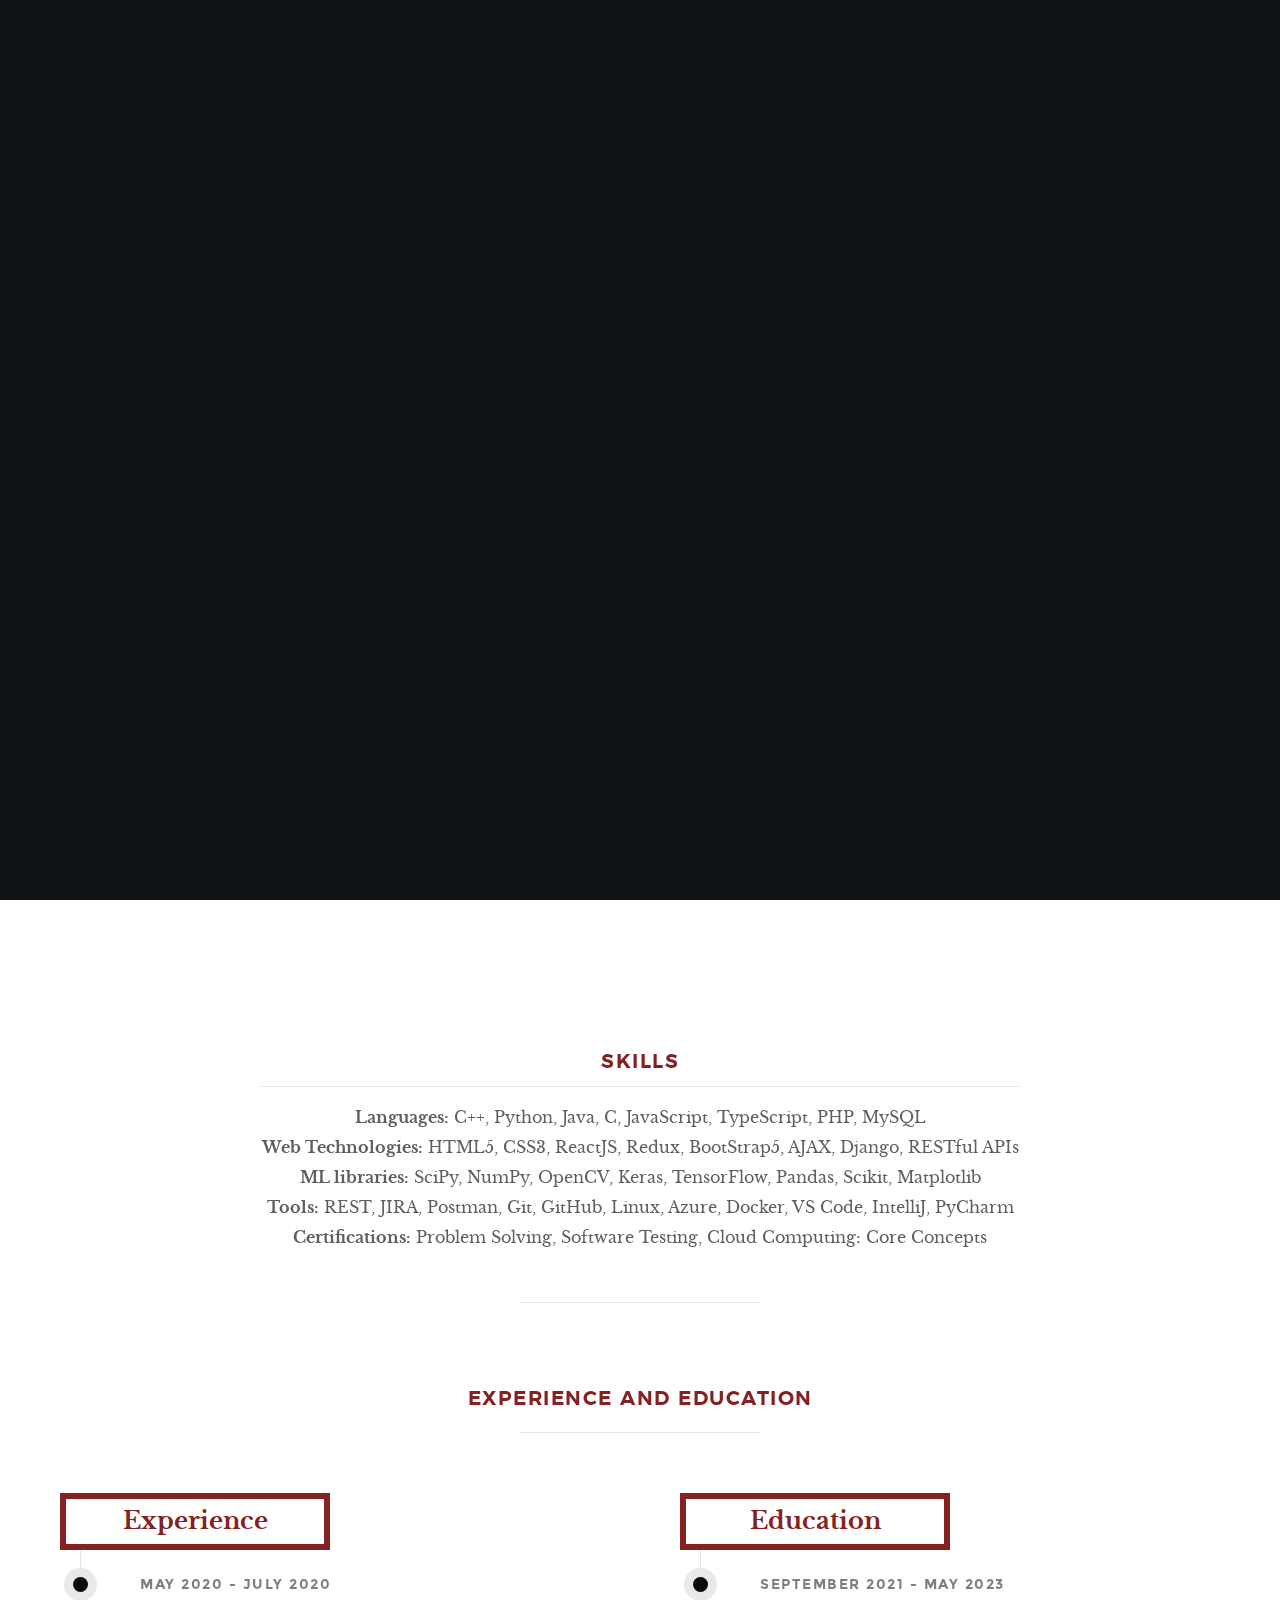
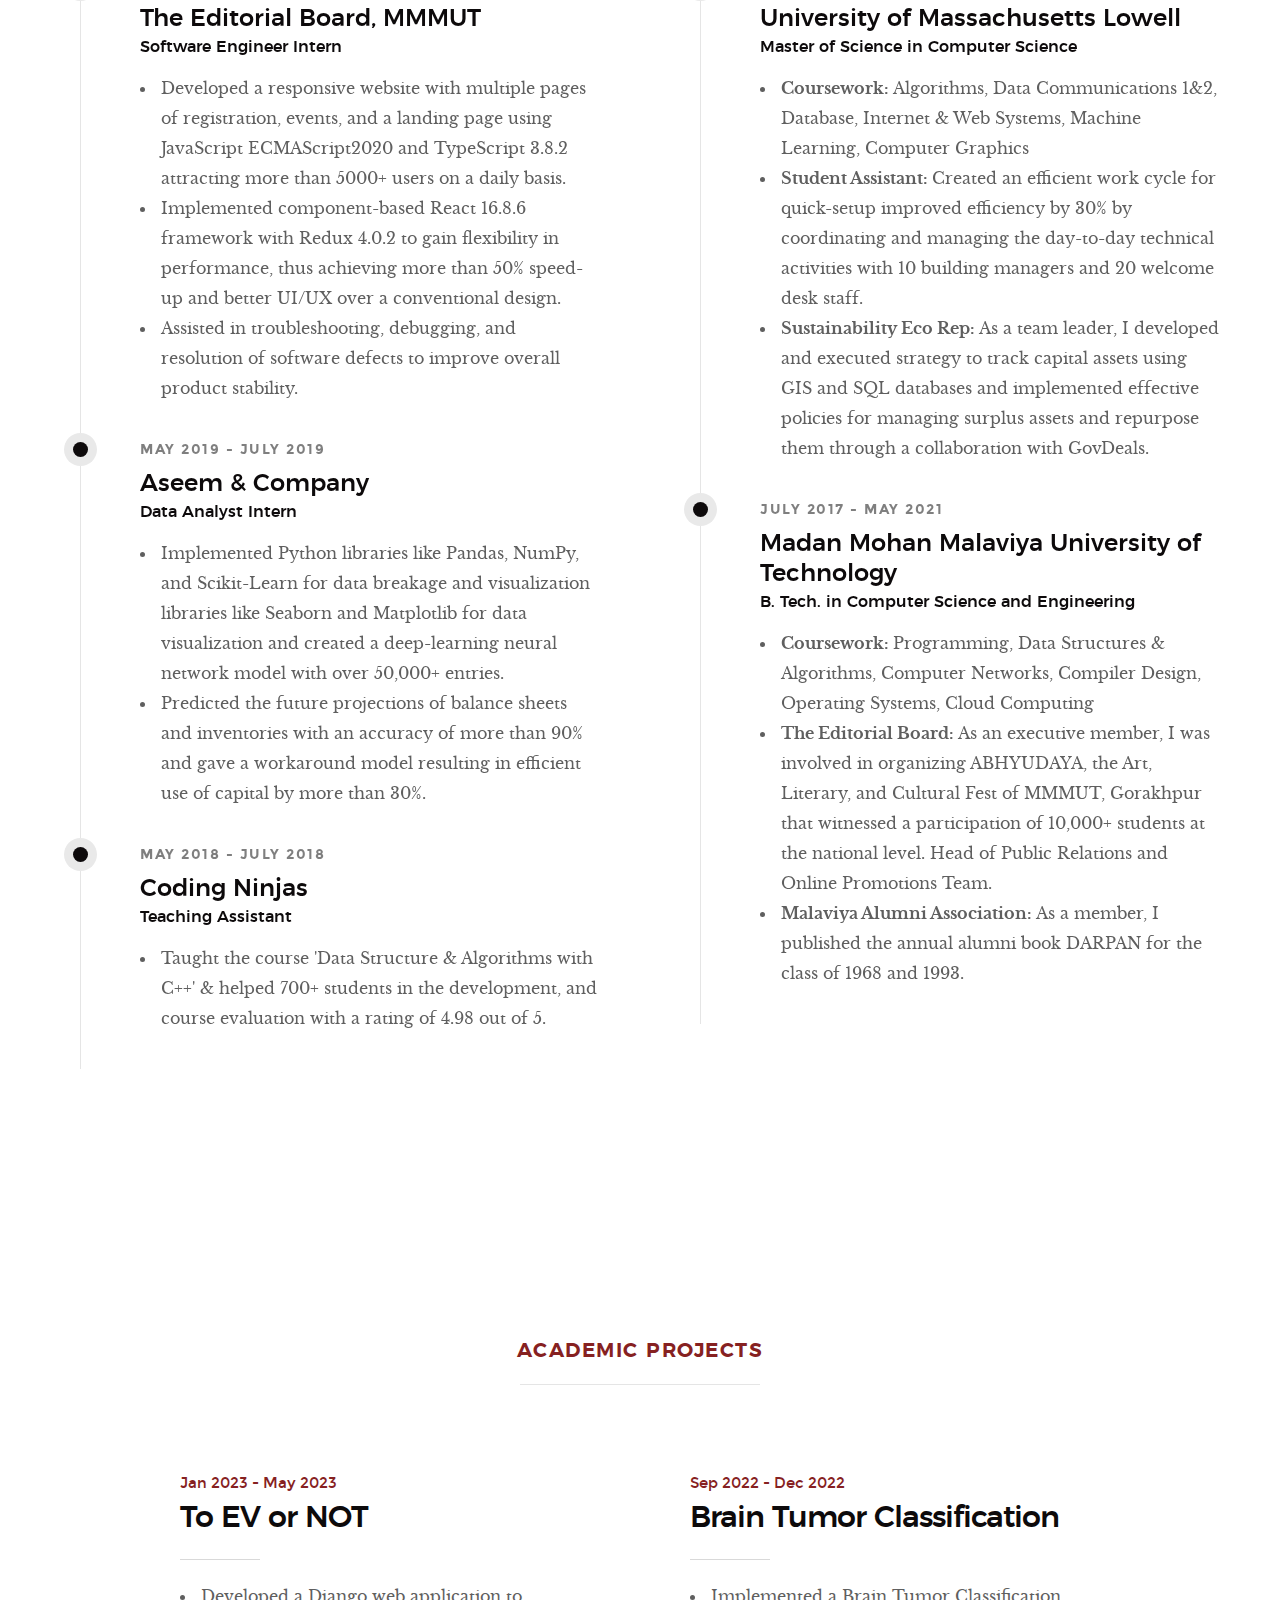
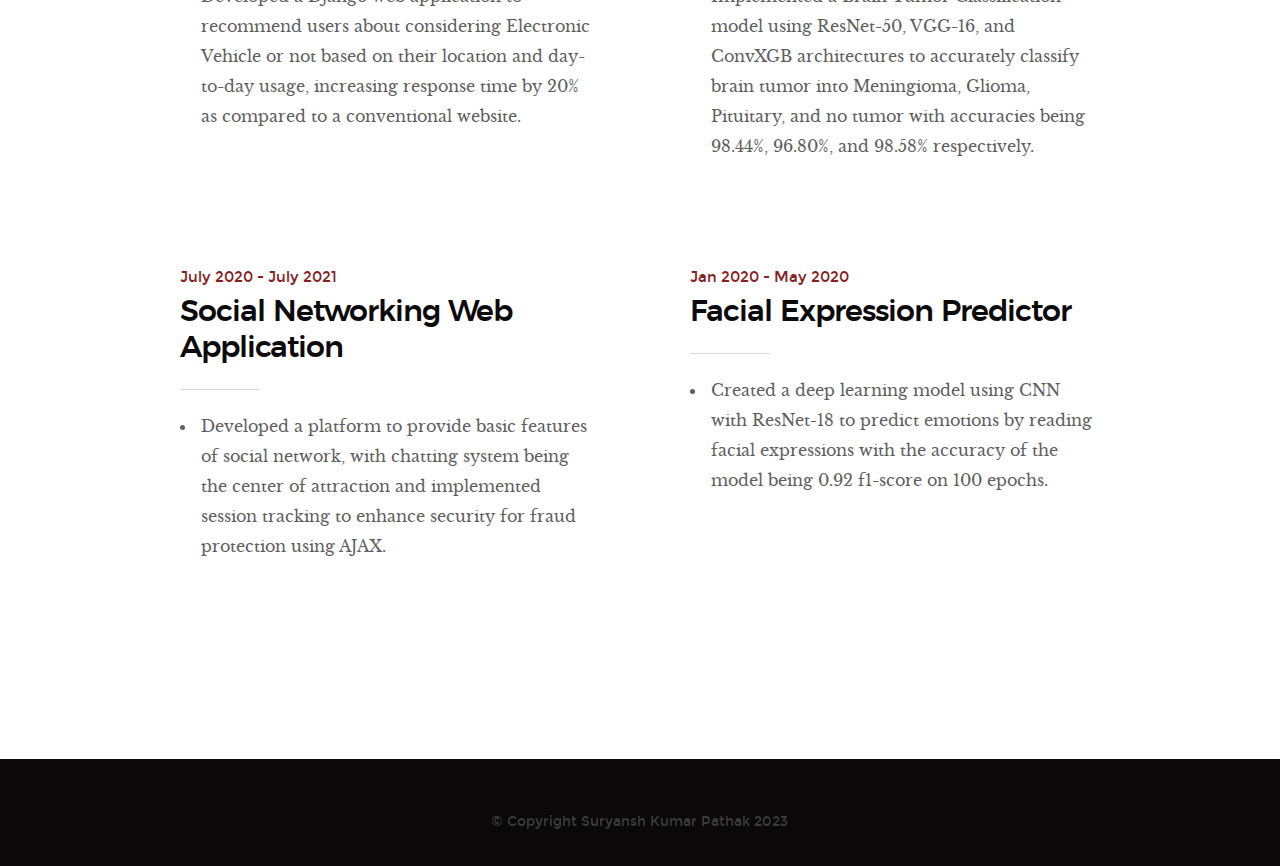
<file: index.html>
<!DOCTYPE html>
<html class="no-js" lang="en">

<head>

    <!--- basic page needs
    ================================================== -->
    <meta charset="utf-8">
    <title>Suryansh Kumar Pathak</title>
    <meta name="description" content="">
    <meta name="author" content="">
    <meta name="google-site-verification" content="PTFjpNwavmjOSQ7hCM-Xn0mtPXKOS2rVN3LHdcXjaOo">

    <!-- mobile specific metas
    ================================================== -->
    <meta name="viewport" content="width=device-width, initial-scale=1">


    <!-- social media tags
    ================================================== -->
    <meta name="title" property="og:title" content="Suryansh's Resume and Portfolio">
    <meta property="og:type" content="profile">
    <meta property="profile:first_name" content="Suryansh Kumar">
    <meta property="profile:last_name" content="Pathak">
    <meta property="profile:gender" content="male">
    <meta property="profile:username" content="suryansh2511">
    <meta name="description" property="og:description" content="Suryansh strives to be technologically savvy as well as competent in business to serve as a valuable asset between the desires of management and a development team's capabilities. His professional and academic career are evidence of his multifaceted interests and skill-sets.">
    <meta name="image" property="og:image" content="https://abhishekchopde.github.io/images/hero_a.jpg">
    <meta name="author" content="Suryansh Kumar Pathak">



    <!-- CSS
    ================================================== -->
    <link rel="stylesheet" href="css/base.css">
    <link rel="stylesheet" href="css/vendor.css">
    <link rel="stylesheet" href="css/main.css">

    <!-- script
    ================================================== -->
    <script src="js/modernizr.js"></script>
    <script src="js/pace.min.js"></script>

    <script type="text/javascript" async="" src="https://www.google-analytics.com/analytics.js"></script>
    <script async="" src="https://www.googletagmanager.com/gtag/js?id=UA-80371832-1"></script>
    <script>
      window.dataLayer = window.dataLayer || [];
      function gtag(){dataLayer.push(arguments);}
      gtag('js', new Date());

      gtag('config', 'UA-80371832-1');
    </script>

</head>

<body id="top">

    <!-- header
    ================================================== -->
    <header class="s-header sticky offset scrolling">

        <div class="header-logo">
            <a class="site-logo" href="index.html"><img src="images/IMG_2889 3.jpg" alt="Homepage"></a>
        </div>

        <nav class="header-nav-wrap">
            <ul class="header-nav">
                <li><a href="https://www.linkedin.com/in/suryansh2511" title="blog"> LinkedIn </a></li>
                <li><a href="https://www.github.com/suryansh2511" title="blog"> GitHub </a></li>
                <li><a href="https://www.leetcode.com/suryansh2511" title="blog"> Leetcode </a></li>
                <li><a href="https://drive.google.com/file/d/1zlM7pQ2OC_lp2bZFlIj3kcyyF5Jr90n7/view?usp=share_link" title="blog"> Resume </a></li>
            </ul>
        </nav>

        <a class="header-menu-toggle" href="#0"><span>Menu</span></a>

    </header> 


   <!-- home
   ================================================== -->
   <section id="home" class="s-home page-hero target-section" data-parallax="scroll" data-image-src="images/hero_a.jpg" data-natural-width=3000 data-natural-height=2000 data-position-y=center>

        <div class="overlay"></div>
        <div class="shadow-overlay"></div>

        <div class="home-content">

            <div class="row home-content__main">

                <h3>Hello There! It's me</h3>

                <h1> Suryansh Kumar Pathak </h1>
                <h3 class="subtitle"> Recent Computer Science Graduate from University of 
                    Massachusetts Lowell with a strong academic background and a hunger 
                    for knowledge and growth. Seeking opportunities to contribute my skills 
                    and enthusiasm to a dynamic and innovative organization. </h3>

                <div class="home-content__buttons">
                    <a href="#about" class="smoothscroll btn btn--stroke">
                        About Me
                    </a>
                    <a href="#blog" class="smoothscroll btn btn--stroke">
                        Latest Projects
                    </a>
                </div>

                <div class="home-content__scroll">
                    <a href="#about" class="scroll-link smoothscroll">
                        <span>Scroll Down</span>
                    </a>
                </div>

            </div>

        </div> 
    </section> <!-- end s-home -->


    <!-- about
    ================================================== -->
    <section id="about" class="s-about target-section">

        <div class="row narrow section-intro has-bottom-sep">
            <div class="col-full text-center">
                <div class="col-full text-center">
                    <h3>Skills</h3>
                </div>
                <p class="lead">
                  <hr>
                  <b>Languages:</b> C++, Python, Java, C, JavaScript, TypeScript, PHP, MySQL <br>
                  <b>Web Technologies:</b> HTML5, CSS3, ReactJS, Redux, BootStrap5, AJAX, Django, RESTful APIs  <br>
                  <b>ML libraries:</b> SciPy, NumPy, OpenCV, Keras, TensorFlow, Pandas, Scikit, Matplotlib <br>
                  <b>Tools:</b> REST, JIRA, Postman, Git, GitHub, Linux, Azure, Docker, VS Code, IntelliJ, PyCharm  <br>
                  <b>Certifications:</b> Problem Solving, Software Testing, Cloud Computing: Core Concepts 
                </p>
            </div>
        </div>

    <!-- Experience and Education
    ================================================== -->


        <div class="row about-content about-content--timeline">

            <div class="row narrow section-intro has-bottom-sep">
                <div class="col-full">
                    <br><br>
                    <h3>Experience and Education</h3>
                </div>
            </div>

            <div class="col-six tab-full left">
                <div class="timeline">

                    <div class="timeline__block timeline_year">
                        <strong>Experience</strong>
                      </div>

                    <div class="timeline__block">
                        <div class="timeline__bullet"></div>
                        <div class="timeline__header">
                            <p class="timeline__timeframe">May 2020 - July 2020</p>
                            <h3>The Editorial Board, MMMUT</h3>
                            <h5>Software Engineer Intern</h5>
                        </div>
                        <div class="timeline__desc">
<!--                            <p>-->
                            <ul>
                              <li>Developed a responsive website with multiple pages 
                                of registration, events, and a landing page using 
                                JavaScript ECMAScript2020 and TypeScript 3.8.2 attracting 
                                more than 5000+ users on a daily basis.
                              </li>
                              <li>Implemented component-based React 16.8.6 framework with Redux 4.0.2 to 
                                gain flexibility in performance, thus achieving more than 
                                50% speed-up and better UI/UX over a conventional design.
                              </li>
                              <li>Assisted in troubleshooting, debugging, and resolution of 
                                software defects to improve overall product stability.
                            </li>
                            </ul>
<!--                            </p>-->
                        </div>
                    </div> <!-- end timeline__block -->


                    

                    <div class="timeline__block">
                        <div class="timeline__bullet"></div>
                        <div class="timeline__header">
                            <p class="timeline__timeframe">May 2019 - July 2019</p>
                            <h3>Aseem & Company</h3>
                            <h5>Data Analyst Intern</h5>
                        </div>
                        <div class="timeline__desc">
<!--                            <p>-->
                            <ul>
                              <li>Implemented Python libraries like Pandas, NumPy, and Scikit-Learn for 
                                  data breakage and visualization libraries like Seaborn and Matplotlib 
                                  for data visualization and created a deep-learning neural network 
                                  model with over 50,000+ entries.
                              </li>
                              <li>Predicted the future projections of balance sheets and inventories
                                  with an accuracy of more than 90% and gave a workaround model resulting 
                                  in efficient use of capital by more than 30%.
                              </li>  
                            </ul>
<!--                            </p>-->
                        </div>
                    </div> 

                    <div class="timeline__block">
                        <div class="timeline__bullet"></div>
                        <div class="timeline__header">
                            <p class="timeline__timeframe">May 2018 - July 2018</p>
                            <h3>Coding Ninjas</h3>
                            <h5>Teaching Assistant</h5>
                        </div>
                        <div class="timeline__desc">
<!--                            <p>-->
                            <ul>
                              <li>Taught the course 'Data Structure & Algorithms with C++' & helped 
                                  700+ students in the development, and course evaluation with a rating of 4.98 
                                  out of 5.
                              </li>
                            </ul>
<!--                            </p>-->
                        </div>
                    </div> 


                </div> <!-- end timeline -->
            </div> <!-- end left -->


            <div class="col-six tab-full right">
                <div class="timeline">


                    <div class="timeline__block timeline_year">
                      <strong>Education</strong>
                    </div>

                    <div class="timeline__block">
                        <div class="timeline__bullet"></div>
                        <div class="timeline__header">
                            <p class="timeline__timeframe">September 2021 - May 2023</p>
                            <h3>University of Massachusetts Lowell</h3>
                            <h5>Master of Science in Computer Science</h5>
                        </div>
                        <div class="timeline__desc">
<!--                            <p>-->
                            <ul>
                                <li>
                                    <strong> Coursework: </strong> 
                                    Algorithms, Data Communications 1&2, Database, 
                                    Internet & Web Systems, Machine Learning, Computer Graphics
                                </li>
                                
                                <li>
                                    <strong> Student Assistant: </strong>
                                    Created an efficient work cycle for quick-setup improved efficiency 
                                    by 30% by coordinating and managing the day-to-day technical activities 
                                    with 10 building managers and 20 welcome desk staff.
                                </li>
                                
                                <li>
                                    <strong> Sustainability Eco Rep: </strong>
                                    As a team leader, I developed and executed strategy to track capital assets
                                    using GIS and SQL databases and implemented effective policies for managing 
                                    surplus assets and repurpose them through a collaboration with GovDeals.
                                </li>
                            </ul>

                        </div>
                    </div> <!-- end timeline__block -->


                    

                    <div class="timeline__block">
                        <div class="timeline__bullet"></div>
                        <div class="timeline__header">
                            <p class="timeline__timeframe">July 2017 - May 2021</p>
                            <h3>Madan Mohan Malaviya University of Technology</h3>
                            <h5>B. Tech. in Computer Science and Engineering</h5>
                        </div>
                        <div class="timeline__desc">
                            <ul>
                                <li>
                                    <strong> Coursework: </strong> 
                                    Programming, Data Structures & Algorithms, 
                                    Computer Networks, Compiler Design, 
                                    Operating Systems, Cloud Computing
                                </li>
                                
                                <li>
                                    <strong> The Editorial Board: </strong>
                                    As an executive member, I was involved in organizing ABHYUDAYA, the Art, Literary, and Cultural Fest of MMMUT, Gorakhpur 
                                    that witnessed a participation of 10,000+ students at the national level. 
                                    Head of Public Relations and Online Promotions Team. 
                                </li>

                                <li>
                                    <strong> Malaviya Alumni Association: </strong>
                                    As a member, I published the annual alumni book DARPAN for the class of 1968 and 1993.
                                </li>
                            </ul>
                        </div>
                    </div> <!-- end timeline__block -->
                </div> <!-- end timeline -->
            </div> <!-- end right -->
        </div> <!-- end about-content timeline -->
    </section> <!-- end experience section -->


    <!-- Projects
    ================================================== -->    

    <section id="blog" class="s-blog target-section">

        <div class="row narrow section-intro has-bottom-sep">
            <div class="col-full">
                <h3>Academic Projects</h3>
            </div>
        </div>

        <div class="row blog-content">
            <div class="col-full">

                <div class="blog-list block-1-2 block-tab-full">

                    <article class="col-block">

                        <div class="blog-date">
                            <a href="https://github.com/suryansh2511/5130f2022/tree/main/IWS_Project">Jan 2023 - May 2023</a>
                        </div>

                        <h2 class="h01">
                          <a>
                            To EV or NOT 
                          </a>
                        </h2>
                        <ul>
                            <li>Developed a Django web application to recommend users about considering 
                                Electronic Vehicle or not based on their location and day-to-day usage, 
                                increasing response time by 20% as compared to a conventional website.
                            </li>
                        </ul>
                    </article>

                    <article class="col-block">

                        <div class="blog-date">
                            <a href="https://github.com/ManojGowda27/Brain-Tumor-Classification">Sep 2022 - Dec 2022</a>
                        </div>

                        <h2 class="h01">
                          <a>
                            Brain Tumor Classification
                          </a>
                        </h2>
                        <ul>
                            <li>Implemented a Brain Tumor Classification model using ResNet-50, VGG-16, 
                                and ConvXGB architectures to accurately classify brain tumor into Meningioma, 
                                Glioma, Pituitary, and no tumor with accuracies being 98.44%, 96.80%, and 98.58% respectively.
                            </li>
                        </ul>
                    </article>

                    <article class="col-block">

                        <div class="blog-date">
                            <a href="https://github.com/suryansh2511/Social-Networking-Web-Application">July 2020 - July 2021</a>
                        </div>

                        <h2 class="h01">
                          <a>
                            Social Networking Web Application 
                          </a>
                        </h2>
                        <ul>
                            <li>Developed a platform to provide basic features of social network, with chatting 
                                system being the center of attraction and implemented session tracking to enhance 
                                security for fraud protection using AJAX.
                            </li>
                        </ul>
                    </article>

                    <article class="col-block">

                        <div class="blog-date">
                            <a href="https://github.com/suryansh2511/Facial-Expression-Predictor">Jan 2020 - May 2020</a>
                        </div>

                        <h2 class="h01">
                          <a>
                            Facial Expression Predictor 
                          </a>
                        </h2>
                        <ul>
                            <li>Created a deep learning model using CNN with ResNet-18 to predict 
                                emotions by reading facial expressions with the accuracy of the 
                                model being 0.92 f1-score on 100 epochs.
                            </li>
                        </ul>
                    </article>

                </div> <!-- end blog-list -->

            </div> <!-- end col-full -->
        </div> <!-- end blog-content -->

    </section> <!-- end s-blog -->


    <!-- footer
    ================================================== -->
    <footer>

        <div class="row footer-bottom">

            <div class="col-twelve">
                <div class="copyright">
                    <span>© Copyright Suryansh Kumar Pathak 2023</span>
                </div>

                <div class="go-top">
                <a class="smoothscroll" title="Back to Top" href="#top"><i class="im im-arrow-up" aria-hidden="true"></i></a>
                </div>
            </div>

        </div> <!-- end footer-bottom -->

    </footer> <!-- end footer -->


    <!-- photoswipe background
    ================================================== -->
    <div aria-hidden="true" class="pswp" role="dialog" tabindex="-1">

        <div class="pswp__bg"></div>
        <div class="pswp__scroll-wrap">

            <div class="pswp__container">
                <div class="pswp__item"></div>
                <div class="pswp__item"></div>
                <div class="pswp__item"></div>
            </div>

            <div class="pswp__ui pswp__ui--hidden">
                <div class="pswp__top-bar">
                    <div class="pswp__counter"></div><button class="pswp__button pswp__button--close" title="Close (Esc)"></button> <button class="pswp__button pswp__button--share" title=
                    "Share"></button> <button class="pswp__button pswp__button--fs" title="Toggle fullscreen"></button> <button class="pswp__button pswp__button--zoom" title=
                    "Zoom in/out"></button>
                    <div class="pswp__preloader">
                        <div class="pswp__preloader__icn">
                            <div class="pswp__preloader__cut">
                                <div class="pswp__preloader__donut"></div>
                            </div>
                        </div>
                    </div>
                </div>
                <div class="pswp__share-modal pswp__share-modal--hidden pswp__single-tap">
                    <div class="pswp__share-tooltip"></div>
                </div><button class="pswp__button pswp__button--arrow--left" title="Previous (arrow left)"></button> <button class="pswp__button pswp__button--arrow--right" title=
                "Next (arrow right)"></button>
                <div class="pswp__caption">
                    <div class="pswp__caption__center"></div>
                </div>
            </div>

        </div>

    </div><!-- end photoSwipe background -->

    <div id="preloader">
        <div id="loader"></div>
    </div>


    <!-- Java Script
    ================================================== -->
    <script src="js/jquery-3.2.1.min.js"></script>
    <script src="js/plugins.js"></script>
    <script src="js/main.js"></script>

</body>
</html>
</file>
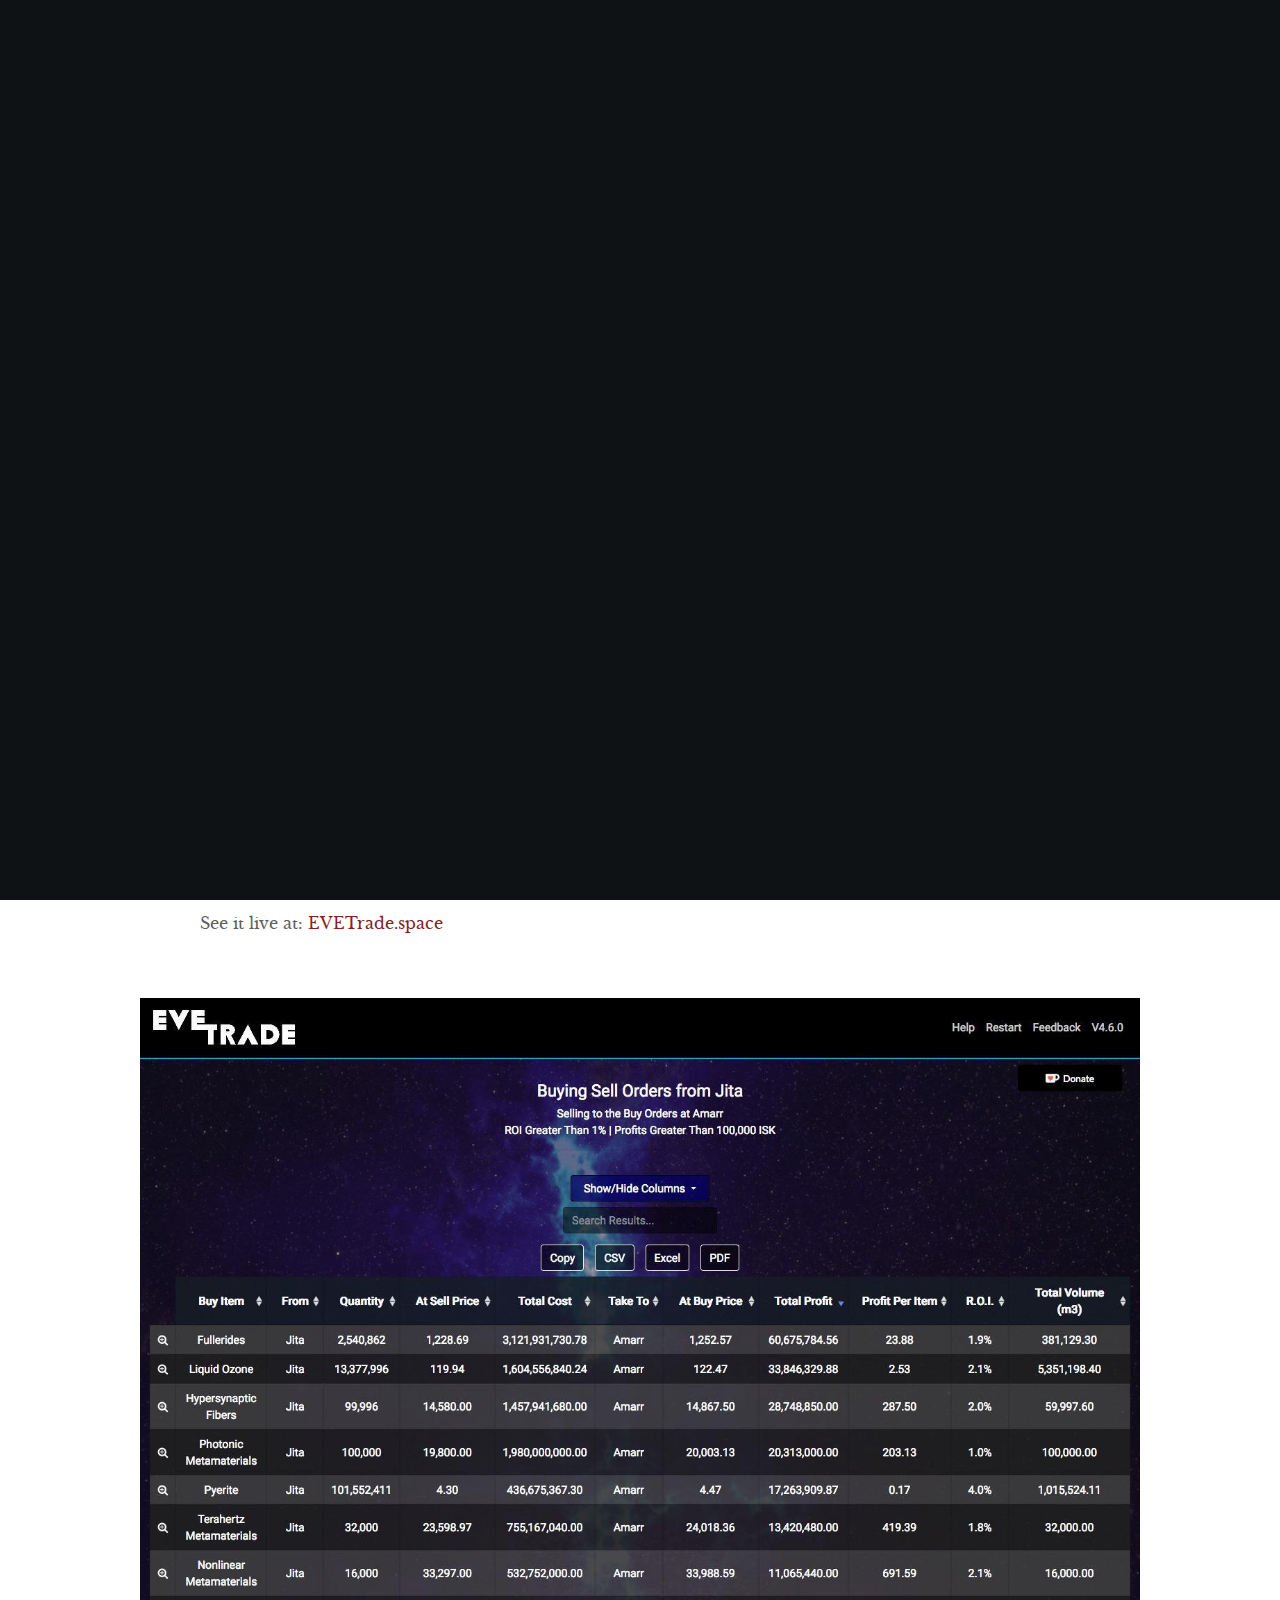
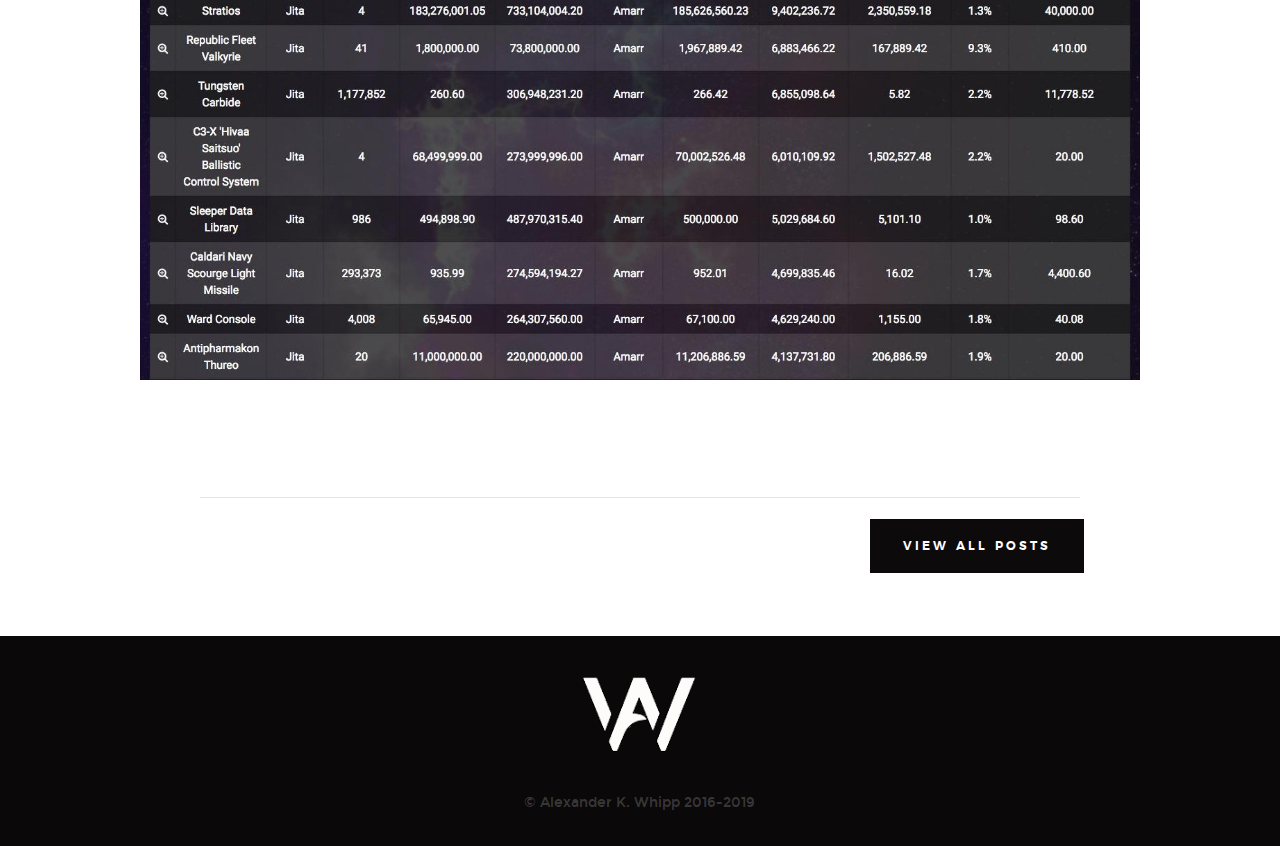
<file: blogs/evetrade-live.html>
<!DOCTYPE html>
<!--[if lt IE 9 ]><html class="no-js oldie" lang="en"> <![endif]-->
<!--[if IE 9 ]><html class="no-js oldie ie9" lang="en"> <![endif]-->
<!--[if (gte IE 9)|!(IE)]><!-->
<html class="no-js" lang="en">
<!--<![endif]-->

<head>

    <!--- basic page needs
    ================================================== -->
    <meta charset="utf-8">
    <title>EVETrade.space is Live - Alexander K. Whipp</title>
    <meta name="description" content="">
    <meta name="author" content="">

    <!-- mobile specific metas
    ================================================== -->
    <meta name="viewport" content="width=device-width, initial-scale=1">

    <!-- CSS
    ================================================== -->
    <link rel="stylesheet" href="../css/base.css">
    <link rel="stylesheet" href="../css/vendor.css">
    <link rel="stylesheet" href="../css/main.css">

    <!-- script
    ================================================== -->
    <script src="../js/modernizr.js"></script>
    <script src="../js/pace.min.js"></script>

    <!-- favicons
    ================================================== -->
    <link rel="shortcut icon" href="../images/logo.png" type="image/x-icon">
    <link rel="icon" href="../images/logo.png" type="image/x-icon">

    <script type="text/javascript" async="" src="https://www.google-analytics.com/analytics.js"></script>
    <script async="" src="https://www.googletagmanager.com/gtag/js?id=UA-80371832-1"></script>
    <script>
      window.dataLayer = window.dataLayer || [];
      function gtag(){dataLayer.push(arguments);}
      gtag('js', new Date());

      gtag('config', 'UA-80371832-1');
    </script>
</head>


<body id="top">

    <!-- header
    ================================================== -->
    <header class="s-header sticky offset scrolling">

        <div class="header-logo">
            <a class="site-logo" href="../index.html"><img src="../images/profile.png" alt="Homepage"></a>
        </div>

        <nav class="header-nav-wrap">
            <ul class="header-nav">
                <li><a href="../index.html#home" title="home">Home</a></li>
                <li><a href="../index.html#about" title="about">Experience</a></li>
                <li><a href="../index.html#testimonials" title="testimonials">Testimonials</a></li>
                <li class="current"><a href="../index.html#blog" title="blog">Projects/Blog</a></li>
            </ul>
        </nav>

        <a class="header-menu-toggle" href="#0"><span>Menu</span></a>

    </header> <!-- end s-header -->


    <article class="blog-single">

        <!-- page header/blog hero
        ================================================== -->
        <div class="page-header page-header--single page-hero" style="background-image:url(../images/blog/evetrade_thb.jpg)">

            <div class="row page-header__content narrow">
                <article class="col-full">
                    <div class="page-header__info">
                        <!-- <div class="page-header__cat">
                            <a href="#0">Branding</a><a href="#0">Design</a>
                        </div> -->
                    </div>
                    <h1 class="page-header__title">
                        <a href="#0" title="">
                            EVETrade.space is Live
                        </a>
                    </h1>
                    <ul class="page-header__meta">
                        <li class="date">January 1, 2018</li>
                        <li class="author">
                            By
                            <span>Alexander Whipp</span>
                        </li>
                    </ul>

                </article>
            </div>

        </div> <!-- end page-header -->

        <div class="row blog-content">
            <div class="col-full blog-content__main">

                <p class="lead">
                  EVE Online is one of the largest online space simulators to date.
                  It has an ever growing an live marketplace of goods that can be valued in real currency.
                  At the time of writing this $20USD = 1 million ISK (in-game currency).
                </p>

                <p>
                  It is no wonder that I have taken advantage of this thriving economy and built a tool makes use of the EVE's API.
                  This tool runs a cross-analysis on all the market items across
                  the trade hubs within the community to provide users with live suggestions
                  of purchases and sales to make a profit.<br>

                  I am happy to announce that as of writing this I have worked to stablize this hacky project
                  as it now reaches more than 30,000 people per month and pulls in over $75/mo in ad revenue.
                </p>

                <p> See it live at: <a href="https://evetrade.space" target="_blank">EVETrade.space</a></p>

                <div>
                  <img src="../images/blog/evetrade_full.jpg"/>
                </div>

                <div class="blog-content__pagenav">
                    <div class="blog-content__nav">
                        <!-- <div class="blog-content__prev">
                            <a href="#0" rel="prev">
                                <span>Previous Post</span>
                                Tips on Minimalist Design
                            </a>
                        </div>
                        <div class="blog-content__next">
                            <a href="#0" rel="next">
                                <span>Next Post</span>
                                Less Is More
                            </a>
                        </div> -->
                    </div>

                    <div class="blog-content__all">
                        <a href="../index.html#blog" class="btn btn--primary">
                            View All Posts
                        </a>
                    </div>
                </div>

            </div><!-- end blog-content__main -->
        </div> <!-- end blog-content -->

    </article>



    <!-- footer
    ================================================== -->
    <footer>
            <div class="row">
                <div class="col-full">

                    <div class="footer-logo">
                        <a class="footer-site-logo" href="#0"><img src="../images/logo.png" alt="Homepage"></a>
                    </div>

                </div>
            </div>

            <div class="row footer-bottom">

                <div class="col-twelve">
                    <div class="copyright">
                        <span>© Alexander K. Whipp 2016-2019</span>
                    </div>

                    <div class="go-top">
                    <a class="smoothscroll" title="Back to Top" href="#top"><i class="im im-arrow-up" aria-hidden="true"></i></a>
                    </div>
                </div>

            </div> <!-- end footer-bottom -->

        </footer> <!-- end footer -->


        <div id="preloader">
            <div id="loader"></div>
        </div>


        <!-- Java Script
        ================================================== -->
        <script src="../js/jquery-3.2.1.min.js"></script>
        <script src="../js/plugins.js"></script>
        <script src="../js/main.js"></script>

</body>

</html>
</file>
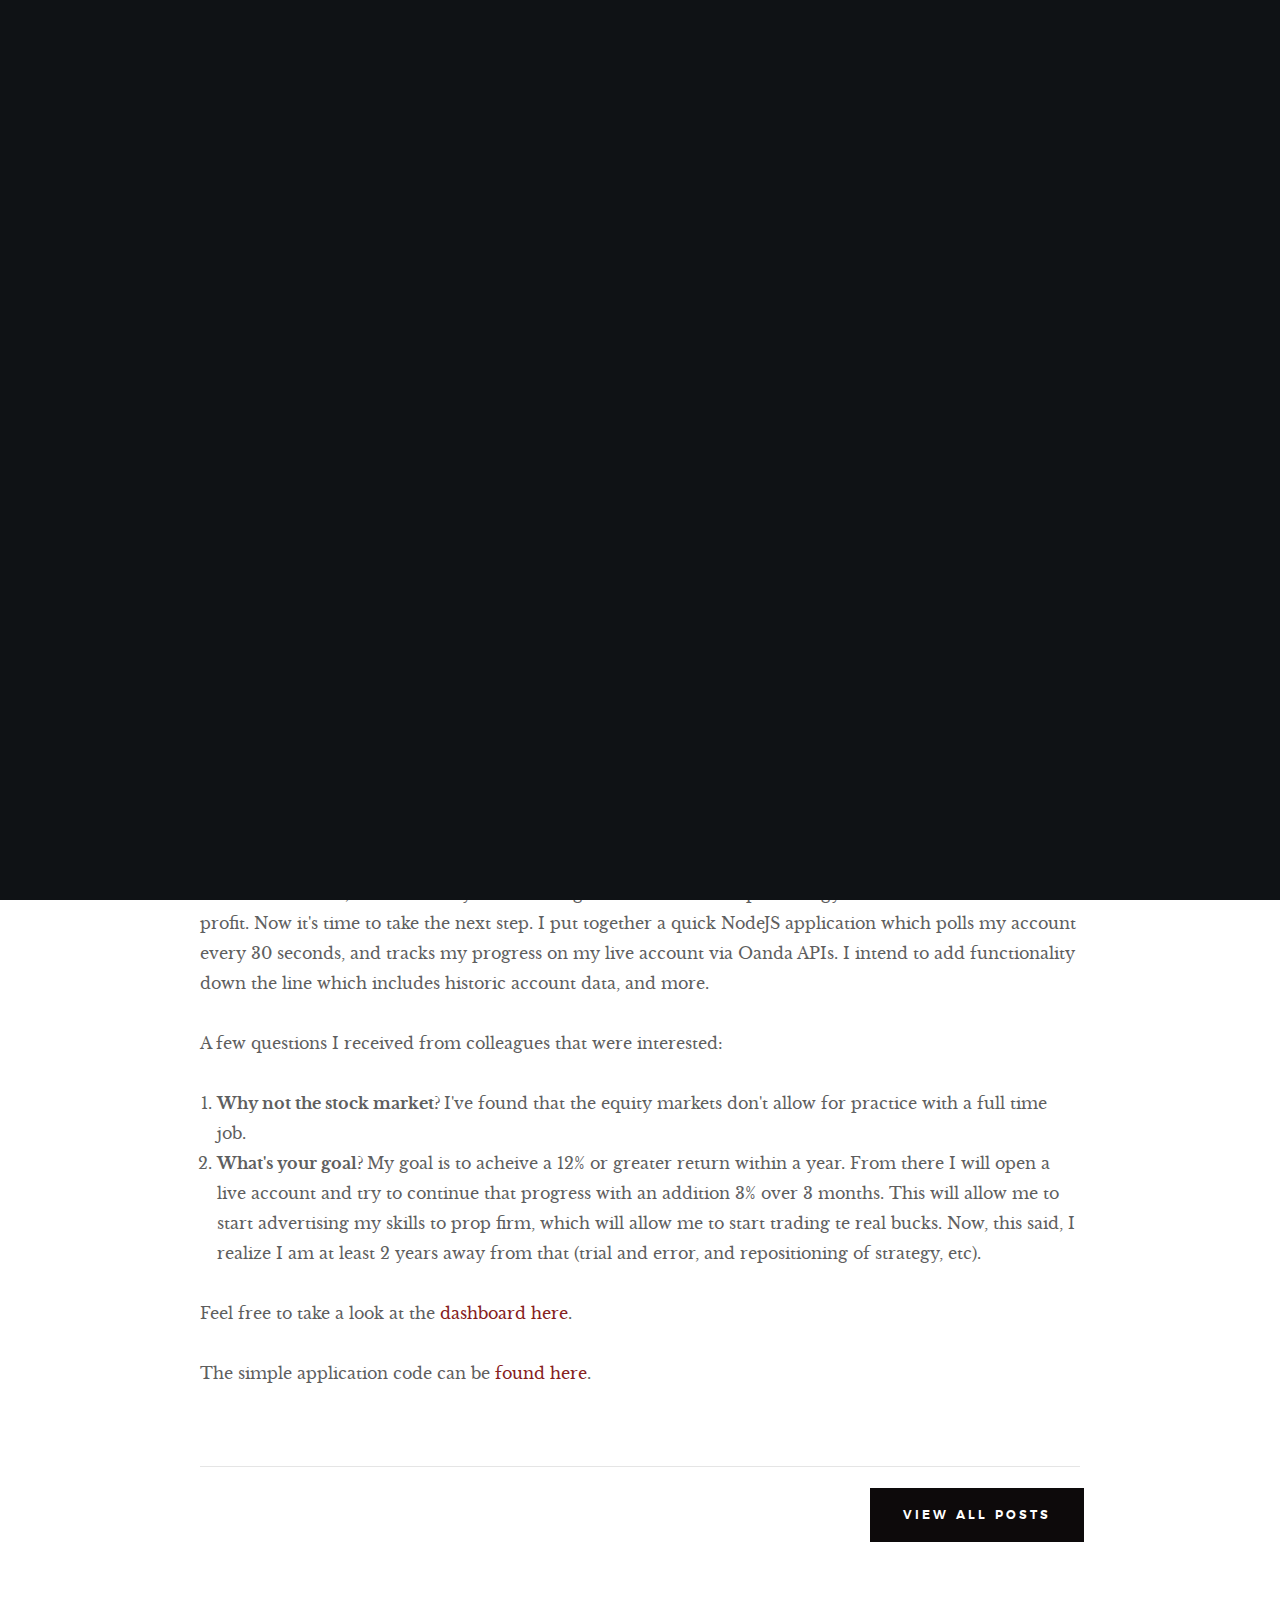
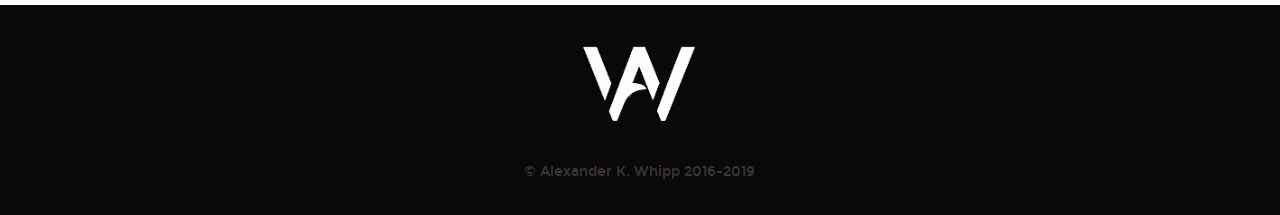
<file: blogs/forex-dashboard.html>
<!DOCTYPE html>
<!--[if lt IE 9 ]><html class="no-js oldie" lang="en"> <![endif]-->
<!--[if IE 9 ]><html class="no-js oldie ie9" lang="en"> <![endif]-->
<!--[if (gte IE 9)|!(IE)]><!-->
<html class="no-js" lang="en">
<!--<![endif]-->

<head>

    <!--- basic page needs
    ================================================== -->
    <meta charset="utf-8">
    <title>Forex Dashboard - Alexander K. Whipp</title>
    <meta name="description" content="">
    <meta name="author" content="">

    <!-- mobile specific metas
    ================================================== -->
    <meta name="viewport" content="width=device-width, initial-scale=1">

    <!-- CSS
    ================================================== -->
    <link rel="stylesheet" href="../css/base.css">
    <link rel="stylesheet" href="../css/vendor.css">
    <link rel="stylesheet" href="../css/main.css">

    <!-- script
    ================================================== -->
    <script src="../js/modernizr.js"></script>
    <script src="../js/pace.min.js"></script>

    <!-- favicons
    ================================================== -->
    <link rel="shortcut icon" href="../images/logo.png" type="image/x-icon">
    <link rel="icon" href="../images/logo.png" type="image/x-icon">

    <script type="text/javascript" async="" src="https://www.google-analytics.com/analytics.js"></script>
    <script async="" src="https://www.googletagmanager.com/gtag/js?id=UA-80371832-1"></script>
    <script>
      window.dataLayer = window.dataLayer || [];
      function gtag(){dataLayer.push(arguments);}
      gtag('js', new Date());

      gtag('config', 'UA-80371832-1');
    </script>
</head>


<body id="top">

    <!-- header
    ================================================== -->
    <header class="s-header sticky offset scrolling">

        <div class="header-logo">
            <a class="site-logo" href="../index.html"><img src="../images/profile.png" alt="Homepage"></a>
        </div>
        
        <nav class="header-nav-wrap">
            <ul class="header-nav">
                <li><a href="../index.html#home" title="home">Home</a></li>
                <li><a href="../index.html#about" title="about">Experience</a></li>
                <li><a href="../index.html#testimonials" title="testimonials">Testimonials</a></li>
                <li class="current"><a href="../index.html#blog" title="blog">Projects/Blog</a></li>
            </ul>
        </nav>

        <a class="header-menu-toggle" href="#0"><span>Menu</span></a>

    </header> <!-- end s-header -->


    <article class="blog-single">

        <!-- page header/blog hero
        ================================================== -->
        <div class="page-header page-header--single page-hero" style="background-image:url('https://i.imgur.com/fjUv0Rf.png')">

            <div class="row page-header__content narrow">
                <article class="col-full">
                    <div class="page-header__info">
                    </div>
                    <h1 class="page-header__title">
                        <a href="#0" title="">
                            Forex Dashboard
                        </a>
                    </h1>
                    <ul class="page-header__meta">
                        <li class="date">March 29, 2019</li>
                        <li class="author">
                            By
                            <span>Alexander Whipp</span>
                        </li>
                    </ul>

                </article>
            </div>

        </div> <!-- end page-header -->

        <div class="row blog-content">
            <div class="col-full blog-content__main">

                <p class="lead">
                  I was recently accepted into a Data Analytics in Financial Engineering, M.S. program.
                  Those who know me, also know this program is the perfect cross between my career and my passion...
                </p>

                <p>
                  To elaborate, my passion for the past 4 years has been focused in self-teaching how to invest as a source
                  of a livable wage, and maybe one day, substitute my full time job. This entails everything from proper
                  money management, risk tolerance, removing emotion from the playing field, and of course knowing proper entry
                  and exit moves.
                </p>

                <p>
                 With this in mind, I've constantly been striving to learn and develop a strategy to trade currencies for profit.
                 Now it's time to take the next step.
                 I put together a quick NodeJS application which polls my account every 30 seconds, and tracks my progress on my live account via Oanda APIs.
                 I intend to add functionality down the line which includes historic account data, and more.
                </p>

                <p>
                  A few questions I received from colleagues that were interested:
                  <ol>
                    <li>
                      <strong> Why not the stock market? </strong> I've found that the equity markets don't allow for practice with a full time job.
                    </li>
                    <li>
                      <strong> What's your goal? </strong> My goal is to acheive a 12% or greater return within a year. From there I will open a live account and try to continue that progress with an addition 3% over 3 months. This will allow me to start advertising my skills to prop firm, which will allow me to start trading te real bucks. Now, this said, I realize I am at least 2 years away from that (trial and error, and repositioning of strategy, etc).
                    </li>
                  </ol>

                </p>


                <p>
                  Feel free to take a look at the <a href="http://35.211.138.1:3000/" target="_blank">dashboard here</a>.
                </p>
                <p>
                    The simple application code can be <a href="https://github.com/awhipp/oanda-account-dashboard" target="_blank">found here</a>.
                </p>

                <div class="blog-content__pagenav">
                    <div class="blog-content__nav">
                        <!-- <div class="blog-content__prev">
                            <a href="#0" rel="prev">
                                <span>Previous Post</span>
                                Tips on Minimalist Design
                            </a>
                        </div>
                        <div class="blog-content__next">
                            <a href="#0" rel="next">
                                <span>Next Post</span>
                                Less Is More
                            </a>
                        </div> -->
                    </div>

                    <div class="blog-content__all">
                        <a href="../index.html#blog" class="btn btn--primary">
                            View All Posts
                        </a>
                    </div>
                </div>

            </div><!-- end blog-content__main -->
        </div> <!-- end blog-content -->

    </article>



    <!-- footer
    ================================================== -->
    <footer>
            <div class="row">
                <div class="col-full">

                    <div class="footer-logo">
                        <a class="footer-site-logo" href="#0"><img src="../images/logo.png" alt="Homepage"></a>
                    </div>

                </div>
            </div>

            <div class="row footer-bottom">

                <div class="col-twelve">
                    <div class="copyright">
                        <span>© Alexander K. Whipp 2016-2019</span>
                    </div>

                    <div class="go-top">
                    <a class="smoothscroll" title="Back to Top" href="#top"><i class="im im-arrow-up" aria-hidden="true"></i></a>
                    </div>
                </div>

            </div> <!-- end footer-bottom -->

        </footer> <!-- end footer -->


        <div id="preloader">
            <div id="loader"></div>
        </div>


        <!-- Java Script
        ================================================== -->
        <script src="../js/jquery-3.2.1.min.js"></script>
        <script src="../js/plugins.js"></script>
        <script src="../js/main.js"></script>

</body>

</html>
</file>
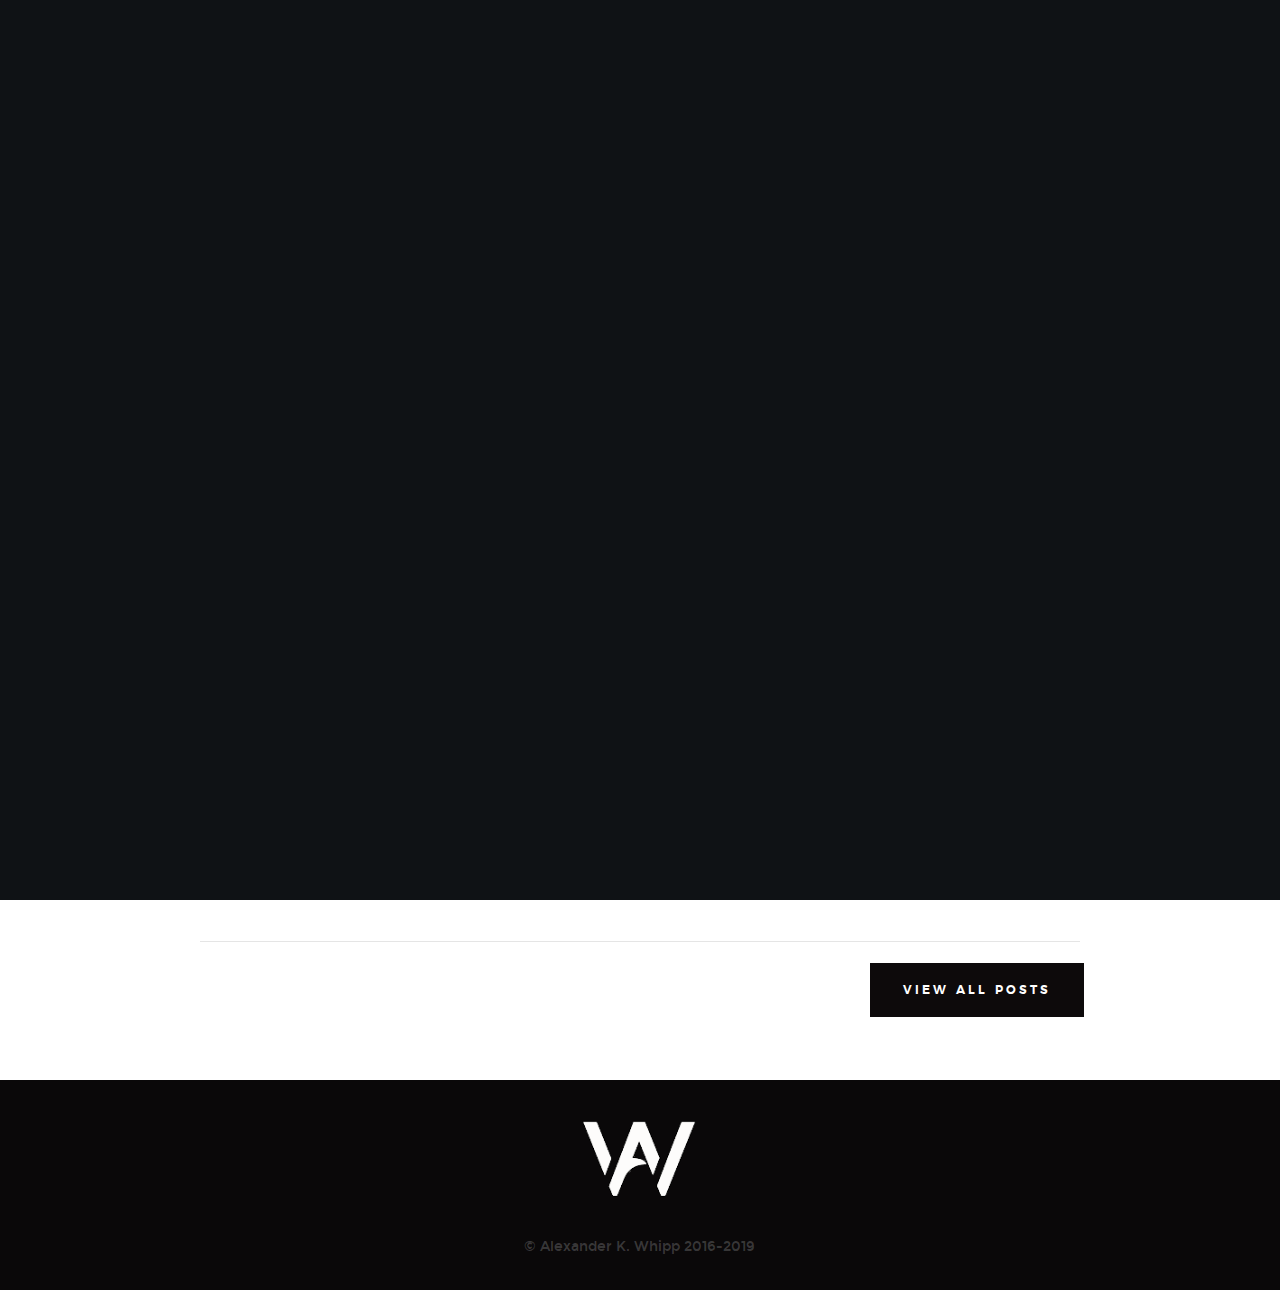
<file: blogs/jquery-input-store.html>
<!DOCTYPE html>
<!--[if lt IE 9 ]><html class="no-js oldie" lang="en"> <![endif]-->
<!--[if IE 9 ]><html class="no-js oldie ie9" lang="en"> <![endif]-->
<!--[if (gte IE 9)|!(IE)]><!-->
<html class="no-js" lang="en">
<!--<![endif]-->

<head>

    <!--- basic page needs
    ================================================== -->
    <meta charset="utf-8">
    <title>Input Store (A jQuery Plugin) - Alexander K. Whipp</title>
    <meta name="description" content="">
    <meta name="author" content="">

    <!-- mobile specific metas
    ================================================== -->
    <meta name="viewport" content="width=device-width, initial-scale=1">

    <!-- CSS
    ================================================== -->
    <link rel="stylesheet" href="../css/base.css">
    <link rel="stylesheet" href="../css/vendor.css">
    <link rel="stylesheet" href="../css/main.css">

    <!-- script
    ================================================== -->
    <script src="../js/modernizr.js"></script>
    <script src="../js/pace.min.js"></script>

    <!-- favicons
    ================================================== -->
    <link rel="shortcut icon" href="../images/logo.png" type="image/x-icon">
    <link rel="icon" href="../images/logo.png" type="image/x-icon">

    <script type="text/javascript" async="" src="https://www.google-analytics.com/analytics.js"></script>
    <script async="" src="https://www.googletagmanager.com/gtag/js?id=UA-80371832-1"></script>
    <script>
      window.dataLayer = window.dataLayer || [];
      function gtag(){dataLayer.push(arguments);}
      gtag('js', new Date());

      gtag('config', 'UA-80371832-1');
    </script>
</head>


<body id="top">

    <!-- header
    ================================================== -->
    <header class="s-header sticky offset scrolling">

        <div class="header-logo">
            <a class="site-logo" href="../index.html"><img src="../images/profile.png" alt="Homepage"></a>
        </div>

        <nav class="header-nav-wrap">
            <ul class="header-nav">
                <li><a href="../index.html#home" title="home">Home</a></li>
                <li><a href="../index.html#about" title="about">Experience</a></li>
                <li><a href="../index.html#testimonials" title="testimonials">Testimonials</a></li>
                <li class="current"><a href="../index.html#blog" title="blog">Projects/Blog</a></li>
            </ul>
        </nav>

        <a class="header-menu-toggle" href="#0"><span>Menu</span></a>

    </header> <!-- end s-header -->


    <article class="blog-single">

        <!-- page header/blog hero
        ================================================== -->
        <div class="page-header page-header--single page-hero">

            <div class="row page-header__content narrow">
                <article class="col-full">
                    <div class="page-header__info">
                        <!-- <div class="page-header__cat">
                            <a href="#0">Branding</a><a href="#0">Design</a>
                        </div> -->
                    </div>
                    <h1 class="page-header__title">
                        <a href="#0" title="">
                            Input Store - A jQuery Plugin
                        </a>
                    </h1>
                    <ul class="page-header__meta">
                        <li class="date">November 9, 2018</li>
                        <li class="author">
                            By
                            <span>Alexander Whipp</span>
                        </li>
                    </ul>

                </article>
            </div>

        </div> <!-- end page-header -->

        <div class="row blog-content">
            <div class="col-full blog-content__main">

                <p class="lead">
                  I found a need for a plugin for a lot of my single page applications.
                  The need was for client-side saving of form elements on-the-fly.
                </p>

                <p>
                  So I quickly put together a jQuery plugin which would apply this
                  logic to any of the common form modules. This is a completely open source plugin.
                  You can find the full code base on
                  <a href="https://github.com/awhipp/inputStore.jquery">github</a>.
                  I intend to expand on it as the need or requests arise.
                </p>

                <div class="blog-content__pagenav">
                    <div class="blog-content__nav">
                        <!-- <div class="blog-content__prev">
                            <a href="#0" rel="prev">
                                <span>Previous Post</span>
                                Tips on Minimalist Design
                            </a>
                        </div>
                        <div class="blog-content__next">
                            <a href="#0" rel="next">
                                <span>Next Post</span>
                                Less Is More
                            </a>
                        </div> -->
                    </div>

                    <div class="blog-content__all">
                        <a href="../index.html#blog" class="btn btn--primary">
                            View All Posts
                        </a>
                    </div>
                </div>

            </div><!-- end blog-content__main -->
        </div> <!-- end blog-content -->

    </article>



    <!-- footer
    ================================================== -->
    <footer>
            <div class="row">
                <div class="col-full">

                    <div class="footer-logo">
                        <a class="footer-site-logo" href="#0"><img src="../images/logo.png" alt="Homepage"></a>
                    </div>

                </div>
            </div>

            <div class="row footer-bottom">

                <div class="col-twelve">
                    <div class="copyright">
                        <span>© Alexander K. Whipp 2016-2019</span>
                    </div>

                    <div class="go-top">
                    <a class="smoothscroll" title="Back to Top" href="#top"><i class="im im-arrow-up" aria-hidden="true"></i></a>
                    </div>
                </div>

            </div> <!-- end footer-bottom -->

        </footer> <!-- end footer -->


        <div id="preloader">
            <div id="loader"></div>
        </div>


        <!-- Java Script
        ================================================== -->
        <script src="../js/jquery-3.2.1.min.js"></script>
        <script src="../js/plugins.js"></script>
        <script src="../js/main.js"></script>

</body>

</html>
</file>
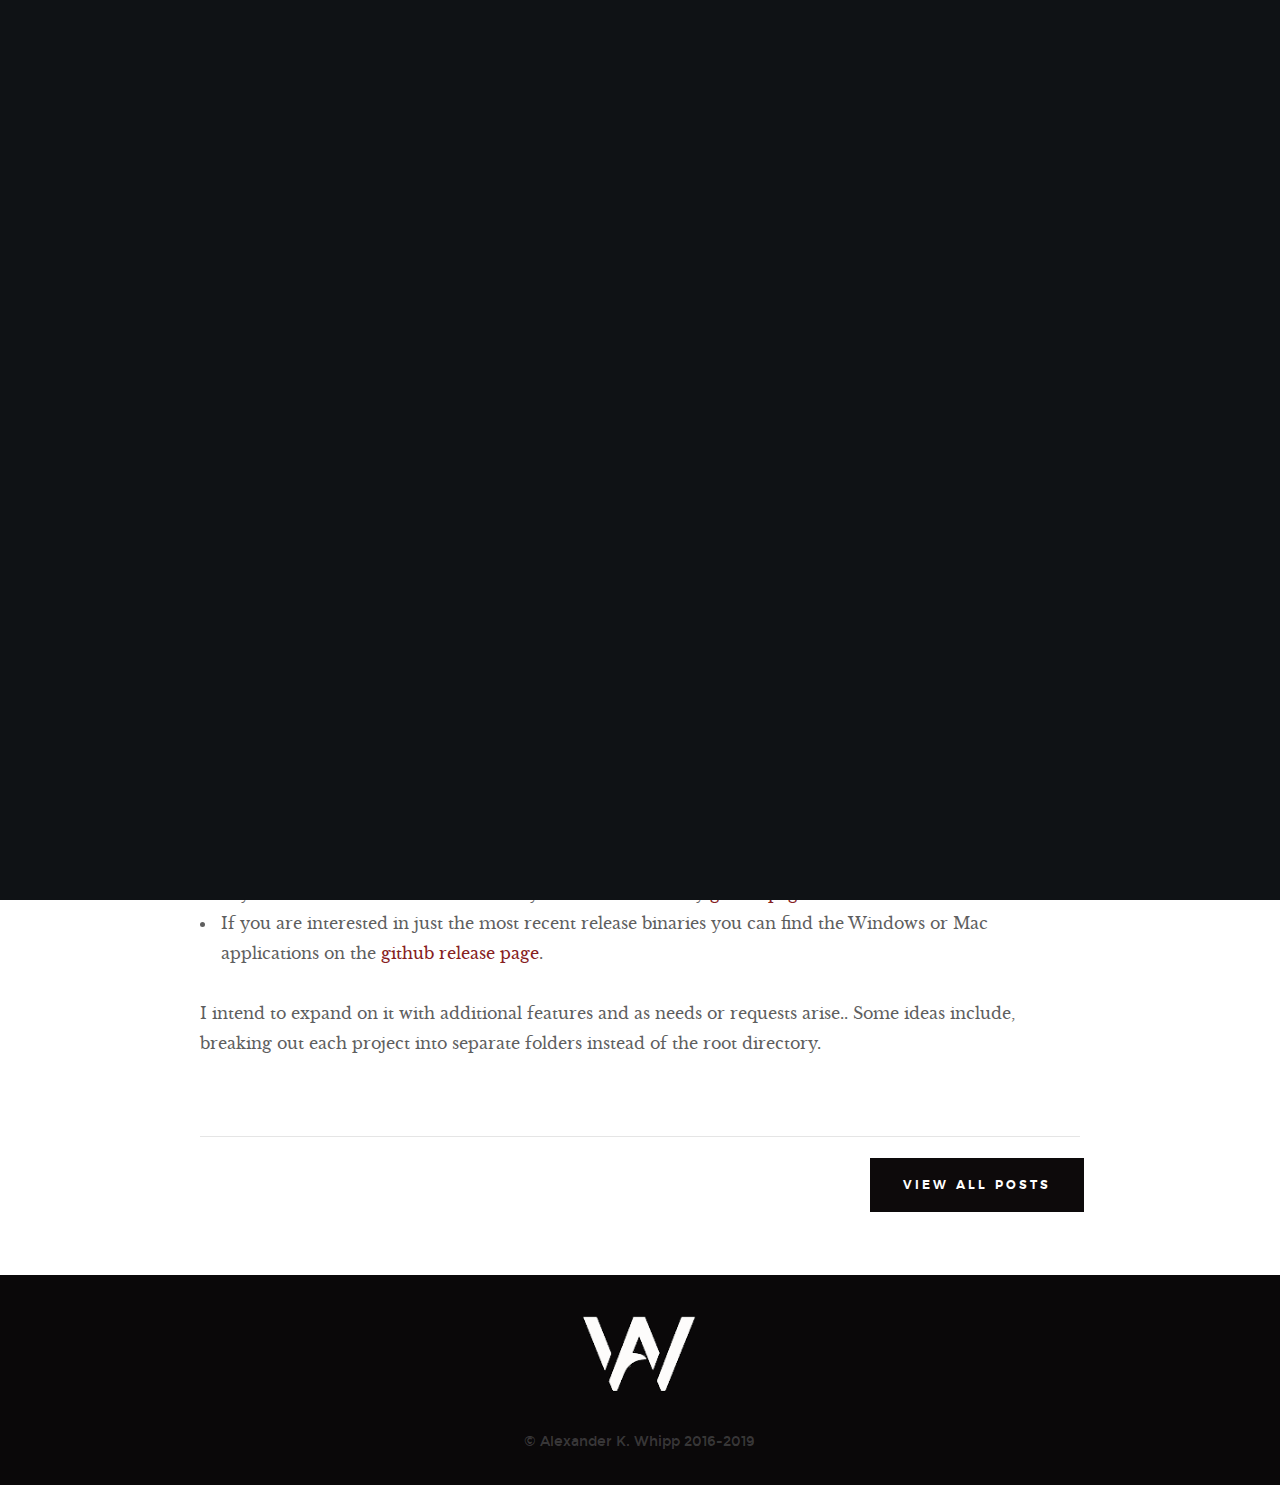
<file: blogs/shopify-themekit-ui.html>
<!DOCTYPE html>
<!--[if lt IE 9 ]><html class="no-js oldie" lang="en"> <![endif]-->
<!--[if IE 9 ]><html class="no-js oldie ie9" lang="en"> <![endif]-->
<!--[if (gte IE 9)|!(IE)]><!-->
<html class="no-js" lang="en">
<!--<![endif]-->

<head>

    <!--- basic page needs
    ================================================== -->
    <meta charset="utf-8">
    <title>Shopify Themekit UI - Alexander K. Whipp</title>
    <meta name="description" content="">
    <meta name="author" content="">

    <!-- mobile specific metas
    ================================================== -->
    <meta name="viewport" content="width=device-width, initial-scale=1">

    <!-- CSS
    ================================================== -->
    <link rel="stylesheet" href="../css/base.css">
    <link rel="stylesheet" href="../css/vendor.css">
    <link rel="stylesheet" href="../css/main.css">

    <!-- script
    ================================================== -->
    <script src="../js/modernizr.js"></script>
    <script src="../js/pace.min.js"></script>

    <!-- favicons
    ================================================== -->
    <link rel="shortcut icon" href="../images/logo.png" type="image/x-icon">
    <link rel="icon" href="../images/logo.png" type="image/x-icon">

    <script type="text/javascript" async="" src="https://www.google-analytics.com/analytics.js"></script>
    <script async="" src="https://www.googletagmanager.com/gtag/js?id=UA-80371832-1"></script>
    <script>
      window.dataLayer = window.dataLayer || [];
      function gtag(){dataLayer.push(arguments);}
      gtag('js', new Date());

      gtag('config', 'UA-80371832-1');
    </script>
</head>


<body id="top">

    <!-- header
    ================================================== -->
    <header class="s-header sticky offset scrolling">

        <div class="header-logo">
            <a class="site-logo" href="../index.html"><img src="../images/profile.png" alt="Homepage"></a>
        </div>

        <nav class="header-nav-wrap">
            <ul class="header-nav">
                <li><a href="../index.html#home" title="home">Home</a></li>
                <li><a href="../index.html#about" title="about">Experience</a></li>
                <li><a href="../index.html#testimonials" title="testimonials">Testimonials</a></li>
                <li class="current"><a href="../index.html#blog" title="blog">Projects/Blog</a></li>
            </ul>
        </nav>

        <a class="header-menu-toggle" href="#0"><span>Menu</span></a>

    </header> <!-- end s-header -->


    <article class="blog-single">

        <!-- page header/blog hero
        ================================================== -->
        <div class="page-header page-header--single page-hero" style="background-image:url('https://i.imgur.com/FVrpMPm.png'); background-position: top center; background-size: 100%;">

            <div class="row page-header__content narrow">
                <article class="col-full">
                    <div class="page-header__info">
                        <!-- <div class="page-header__cat">
                            <a href="#0">Branding</a><a href="#0">Design</a>
                        </div> -->
                    </div>
                    <h1 class="page-header__title">
                        <a href="#0" title="">
                            Shopify Themekit UI
                        </a>
                    </h1>
                    <ul class="page-header__meta">
                        <li class="date">March 22, 2019</li>
                        <li class="author">
                            By
                            <span>Alexander Whipp</span>
                        </li>
                    </ul>

                </article>
            </div>

        </div> <!-- end page-header -->

        <div class="row blog-content">
            <div class="col-full blog-content__main">

                <p class="lead">
                  As a developer I find myself frequently working across multiple friend and client sites where they implement Shopify.
                  Shopify has a wonderful themekit CLI which allows you to jump between versions of themes rapidly, but there is a problem with it...
                </p>

                <p>
                  The problem, I found, is once you start juggling multiple websites it becomes a hassle because you need to remember or store multiple URL and secret keys.
                  Therefore I developed the Shopify themekit UI which is an electron.js wrapper around the themekit CLI.
                  This wrapper stores and remembers your client information so jumping around is incredibly easy once the information has been entered.
                </p>

                <p>
                  <ul>
                    <li>
                      If you are interested in the code base you can find it on my <a href="https://github.com/awhipp/shopify-themekit-ui" target="_blank">github page</a>.
                    </li>
                    <li>
                      If you are interested in just the most recent release binaries you can find the Windows or Mac applications on the <a href="https://github.com/awhipp/shopify-themekit-ui/releases" target="_blank">github release page</a>.
                    </li>
                  </ul>
                </p>

                <p>
                  I intend to expand on it with additional features and as  needs or requests arise.. Some ideas include, breaking out each project into separate folders instead of the root directory.
                </p>

                <div class="blog-content__pagenav">
                    <div class="blog-content__nav">
                        <!-- <div class="blog-content__prev">
                            <a href="#0" rel="prev">
                                <span>Previous Post</span>
                                Tips on Minimalist Design
                            </a>
                        </div>
                        <div class="blog-content__next">
                            <a href="#0" rel="next">
                                <span>Next Post</span>
                                Less Is More
                            </a>
                        </div> -->
                    </div>

                    <div class="blog-content__all">
                        <a href="../index.html#blog" class="btn btn--primary">
                            View All Posts
                        </a>
                    </div>
                </div>

            </div><!-- end blog-content__main -->
        </div> <!-- end blog-content -->

    </article>



    <!-- footer
    ================================================== -->
    <footer>
            <div class="row">
                <div class="col-full">

                    <div class="footer-logo">
                        <a class="footer-site-logo" href="#0"><img src="../images/logo.png" alt="Homepage"></a>
                    </div>

                </div>
            </div>

            <div class="row footer-bottom">

                <div class="col-twelve">
                    <div class="copyright">
                        <span>© Alexander K. Whipp 2016-2019</span>
                    </div>

                    <div class="go-top">
                    <a class="smoothscroll" title="Back to Top" href="#top"><i class="im im-arrow-up" aria-hidden="true"></i></a>
                    </div>
                </div>

            </div> <!-- end footer-bottom -->

        </footer> <!-- end footer -->


        <div id="preloader">
            <div id="loader"></div>
        </div>


        <!-- Java Script
        ================================================== -->
        <script src="../js/jquery-3.2.1.min.js"></script>
        <script src="../js/plugins.js"></script>
        <script src="../js/main.js"></script>

</body>

</html>
</file>
<file: css/base.css>
/* =================================================================== 
 *
 *  Hola v1.0 Base Stylesheet
 *  10-02-2017
 *  ------------------------------------------------------------------
 *
 *  TOC:
 *  # Normalize
 *  # Basic/base setup styles
 *      ## Media
 *      ## Typography resets
 *      ## links
 *      ## inputs
 *  # grid
 *      ## medium size devices
 *      ## tablets
 *      ## mobile devices
 *      ## small mobile devices
 *  # block grids
 *      ## medium size devices
 *      ## tablets
 *      ## mobile devices
 *      ## small mobile devices
 *  # MISC
 *
 * =================================================================== */


/* ===================================================================
 * # normalize
 * normalize.css v5.0.0 | MIT License | 
 * github.com/necolas/normalize.css
 *
 * ------------------------------------------------------------------- */

html {
    font-family: sans-serif;
    line-height: 1.15;
    -ms-text-size-adjust: 100%;
    -webkit-text-size-adjust: 100%;
}

body {
    margin: 0;
}

article, aside, footer, header, nav, section {
    display: block;
}

h1 {
    font-size: 2em;
    margin: 0.67em 0;
}

figcaption, figure, main {
    display: block;
}

figure {
    margin: 1em 40px;
}

hr {
    box-sizing: content-box;
    height: 0;
    overflow: visible;
}

pre {
    font-family: monospace, monospace;
    font-size: 1em;
}

a {
    background-color: transparent;
    -webkit-text-decoration-skip: objects;
}

a:active, a:hover {
    outline-width: 0;
}

abbr[title] {
    border-bottom: none;
    text-decoration: underline;
    text-decoration: underline dotted;
}

b, strong {
    font-weight: inherit;
}

b, strong {
    font-weight: bolder;
}

code, kbd, samp {
    font-family: monospace, monospace;
    font-size: 1em;
}

dfn {
    font-style: italic;
}

mark {
    background-color: #ff0;
    color: #000;
}

small {
    font-size: 80%;
}

sub, sup {
    font-size: 75%;
    line-height: 0;
    position: relative;
    vertical-align: baseline;
}

sub {
    bottom: -0.25em;
}

sup {
    top: -0.5em;
}

audio, video {
    display: inline-block;
}

audio:not([controls]) {
    display: none;
    height: 0;
}

img {
    border-style: none;
}

svg:not(:root) {
    overflow: hidden;
}

button, input, optgroup, select, textarea {
    font-family: sans-serif;
    font-size: 100%;
    line-height: 1.15;
    margin: 0;
}

button, input {
    overflow: visible;
}

button, select {
    text-transform: none;
}

button, html [type="button"], [type="reset"], [type="submit"] {
    -webkit-appearance: button;
}

button::-moz-focus-inner, [type="button"]::-moz-focus-inner, [type="reset"]::-moz-focus-inner, [type="submit"]::-moz-focus-inner {
    border-style: none;
    padding: 0;
}

button:-moz-focusring, [type="button"]:-moz-focusring, [type="reset"]:-moz-focusring, [type="submit"]:-moz-focusring {
    outline: 1px dotted ButtonText;
}

fieldset {
    border: 1px solid #c0c0c0;
    margin: 0 2px;
    padding: 0.35em 0.625em 0.75em;
}

legend {
    box-sizing: border-box;
    color: inherit;
    display: table;
    max-width: 100%;
    padding: 0;
    white-space: normal;
}

progress {
    display: inline-block;
    vertical-align: baseline;
}

textarea {
    overflow: auto;
}

[type="checkbox"], [type="radio"] {
    box-sizing: border-box;
    padding: 0;
}

[type="number"]::-webkit-inner-spin-button, [type="number"]::-webkit-outer-spin-button {
    height: auto;
}

[type="search"] {
    -webkit-appearance: textfield;
    outline-offset: -2px;
}

[type="search"]::-webkit-search-cancel-button, [type="search"]::-webkit-search-decoration {
    -webkit-appearance: none;
}

::-webkit-file-upload-button {
    -webkit-appearance: button;
    font: inherit;
}

details, menu {
    display: block;
}

summary {
    display: list-item;
}

canvas {
    display: inline-block;
}

template {
    display: none;
}

[hidden] {
    display: none;
}


/* ===================================================================
 * # basic/base setup styles - (_basic.scss)
 *
 * ------------------------------------------------------------------- */

html {
    font-size: 62.5%;
    box-sizing: border-box;
}

*, *::before, *::after {
    box-sizing: inherit;
}

body {
    font-weight: normal;
    line-height: 1;
    word-wrap: break-word;
    text-rendering: optimizeLegibility;
    -webkit-overflow-scrolling: touch;
    -webkit-text-size-adjust: none;
}

body, input, button {
    -moz-osx-font-smoothing: grayscale;
    -webkit-font-smoothing: antialiased;
}


/* ------------------------------------------------------------------- 
 * ## Media - (_basic.scss)
 * ------------------------------------------------------------------- */

img, video {
    max-width: 100%;
    height: auto;
}


/* ------------------------------------------------------------------- 
 * ## Typography resets - (_basic.scss)
 * ------------------------------------------------------------------- */

div, dl, dt, dd, ul, ol, li, h1, h2, h3, h4, h5, h6, pre, form, p, blockquote, th, td {
    margin: 0;
    padding: 0;
}

h1, h2, h3, h4, h5, h6 {
    -webkit-font-smoothing: auto;
    -webkit-font-smoothing: antialiased;
    -webkit-font-variant-ligatures: common-ligatures;
    -moz-font-variant-ligatures: common-ligatures;
    font-variant-ligatures: common-ligatures;
    text-rendering: optimizeLegibility;
}

em, i {
    font-style: italic;
    line-height: inherit;
}

strong, b {
    font-weight: bold;
    line-height: inherit;
}

small {
    font-size: 60%;
    line-height: inherit;
}

ol, ul {
    list-style: none;
}

li {
    display: block;
}


/* ------------------------------------------------------------------- 
 * ## links - (_basic.scss)
 * ------------------------------------------------------------------- */

a {
    text-decoration: none;
    line-height: inherit;
}

a img {
    border: none;
}


/* ------------------------------------------------------------------- 
 * ## inputs - (_basic.scss)
 * ------------------------------------------------------------------- */

fieldset {
    margin: 0;
    padding: 0;
}

input[type="email"], 
input[type="number"], 
input[type="search"], 
input[type="text"], 
input[type="tel"], 
input[type="url"], 
input[type="password"], textarea {
    -webkit-appearance: none;
    -moz-appearance: none;
    -ms-appearance: none;
    -o-appearance: none;
    appearance: none;
}


/* ===================================================================
 * # grid - (_grid.scss)
 *
 * ------------------------------------------------------------------- */

.row {
    width: 94%;
    max-width: 1200px;
    margin: 0 auto;
}

.row:after {
    content: "";
    display: table;
    clear: both;
}

.row .row {
    width: auto;
    max-width: none;
    margin-left: -20px;
    margin-right: -20px;
}


/* column blocks
 * -------------------------------------- */

[class*="col-"] {
    float: left;
}

[class*="col-"] + [class*="col-"].end {
    float: right;
}

[class*="col-"] {
    padding: 0 20px;
}


/* column width classes 
 * -------------------------------------- */

.col-one {
    width: 8.33333%;
}

.col-two, .col-1-6 {
    width: 16.66667%;
}

.col-three, .col-1-4 {
    width: 25%;
}

.col-four, .col-1-3 {
    width: 33.33333%;
}

.col-five {
    width: 41.66667%;
}

.col-six, .col-1-2 {
    width: 50%;
}

.col-seven {
    width: 58.33333%;
}

.col-eight, .col-2-3 {
    width: 66.66667%;
}

.col-nine, .col-3-4 {
    width: 75%;
}

.col-ten, .col-5-6 {
    width: 83.33333%;
}

.col-eleven {
    width: 91.66667%;
}

.col-twelve, .col-full {
    width: 100%;
}


/* ------------------------------------------------------------------- 
 * ## medium size devices - (_grid.scss)
 * ------------------------------------------------------------------- */

@media only screen and (max-width: 1200px) {
    .row .row {
        margin-left: -15px;
        margin-right: -15px;
    }
    [class*="col-"] {
        padding: 0 15px;
    }
    .md-two, .md-1-6 {
        width: 16.66667%;
    }
    .md-one {
        width: 8.33333%;
    }
    .md-three, .md-1-4 {
        width: 25%;
    }
    .md-four, .md-1-3 {
        width: 33.33333%;
    }
    .md-five {
        width: 41.66667%;
    }
    .md-six, .md-1-2 {
        width: 50%;
    }
    .md-seven {
        width: 58.33333%;
    }
    .md-eight, .md-2-3 {
        width: 66.66667%;
    }
    .md-nine, .md-3-4 {
        width: 75%;
    }
    .md-ten, .md-5-6 {
        width: 83.33333%;
    }
    .md-eleven {
        width: 91.66667%;
    }
    .md-twelve, .md-full {
        width: 100%;
    }
}


/* ------------------------------------------------------------------- 
 * ## tablets - (_grid.scss)
 * ------------------------------------------------------------------- */

@media only screen and (max-width: 800px) {
    .row {
        width: 90%;
    }
    .tab-1-4 {
        width: 25%;
    }
    .tab-1-3 {
        width: 33.33333%;
    }
    .tab-1-2 {
        width: 50%;
    }
    .tab-2-3 {
        width: 66.66667%;
    }
    .tab-3-4 {
        width: 75%;
    }
    .tab-full {
        width: 100%;
    }
}


/* ------------------------------------------------------------------- 
 * ## mobile devices - (_grid.scss)
 * ------------------------------------------------------------------- */

@media only screen and (max-width: 600px) {
    .row {
        width: auto;
        padding-left: 25px;
        padding-right: 25px;
    }
    .row .row {
        margin-left: -10px;
        margin-right: -10px;
    }
    [class*="col-"] {
        padding: 0 10px;
    }
    .mob-1-4 {
        width: 25%;
    }
    .mob-1-3 {
        width: 33.33333%;
    }
    .mob-1-2 {
        width: 50%;
    }
    .mob-2-3 {
        width: 66.66667%;
    }
    .mob-3-4 {
        width: 75%;
    }
    .mob-full {
        width: 100%;
    }
}


/* ------------------------------------------------------------------- 
 * ## small mobile devices - (_grid.scss) 
 * ------------------------------------------------------------------- */


/* stack columns on small mobile devices
 * ------------------------------------------------------------------- */

@media only screen and (max-width: 400px) {
    .row .row {
        padding-left: 0;
        padding-right: 0;
        margin-left: 0;
        margin-right: 0;
    }
    [class*="col-"] {
        width: 100% !important;
        float: none !important;
        clear: both !important;
        margin-left: 0;
        margin-right: 0;
        padding: 0;
    }
    [class*="col-"] + [class*="col-"].end {
        float: none;
    }
}


/* ===================================================================
 * # block grids - (_grid.scss)
 * ------------------------------------------------------------------- */


/*   Equally-sized columns define at row level
 * ------------------------------------------------------------------- */

[class*="block-"]:after {
    content: "";
    display: table;
    clear: both;
}

.block-1-6 .col-block {
    width: 16.66667%;
}

.block-1-5 .col-block {
    width: 20%;
}

.block-1-4 .col-block {
    width: 25%;
}

.block-1-3 .col-block {
    width: 33.33333%;
}

.block-1-2 .col-block {
    width: 50%;
}


/**
 * Clearing for block grid columns. Allow columns with 
 * different heights to align properly.
 */

.block-1-6 .col-block:nth-child(6n+1), 
.block-1-5 .col-block:nth-child(5n+1), 
.block-1-4 .col-block:nth-child(4n+1), 
.block-1-3 .col-block:nth-child(3n+1), 
.block-1-2 .col-block:nth-child(2n+1) {
    clear: both;
}


/* ------------------------------------------------------------------- 
 * ## medium size devices - (_grid.scss)
 * ------------------------------------------------------------------- */

@media only screen and (max-width: 1200px) {
    .block-m-1-6 .col-block {
        width: 16.66667%;
    }
    .block-m-1-5 .col-block {
        width: 20%;
    }
    .block-m-1-4 .col-block {
        width: 25%;
    }
    .block-m-1-3 .col-block {
        width: 33.33333%;
    }
    .block-m-1-2 .col-block {
        width: 50%;
    }
    .block-m-full .col-block {
        width: 100%;
        clear: both;
    }
    [class*="block-m-"] .bgrid:nth-child(n) {
        clear: none;
    }
    .block-m-1-6 .col-block:nth-child(6n+1), 
    .block-m-1-5 .col-block:nth-child(5n+1), 
    .block-m-1-4 .col-block:nth-child(4n+1), 
    .block-m-1-3 .col-block:nth-child(3n+1), 
    .block-m-1-2 .col-block:nth-child(2n+1) {
        clear: both;
    }
}


/* ------------------------------------------------------------------- 
 * ## tablets - (_grid.scss)
 * ------------------------------------------------------------------- */

@media only screen and (max-width: 800px) {
    .block-tab-1-6 .col-block {
        width: 16.66667%;
    }
    .block-tab-1-5 .col-block {
        width: 20%;
    }
    .block-tab-1-4 .col-block {
        width: 25%;
    }
    .block-tab-1-3 .col-block {
        width: 33.33333%;
    }
    .block-tab-1-2 .col-block {
        width: 50%;
    }
    .block-tab-full .col-block {
        width: 100%;
        clear: both;
    }
    [class*="block-tab-"] .bgrid:nth-child(n) {
        clear: none;
    }
    .block-tab-1-6 .col-block:nth-child(6n+1), 
    .block-tab-1-6 .col-block:nth-child(5n+1), 
    .block-tab-1-4 .col-block:nth-child(4n+1), 
    .block-tab-1-3 .col-block:nth-child(3n+1), 
    .block-tab-1-2 .col-block:nth-child(2n+1) {
        clear: both;
    }
}


/* ------------------------------------------------------------------- 
 * ## mobile devices - (_grid.scss)
 * ------------------------------------------------------------------- */

@media only screen and (max-width: 600px) {
    .block-mob-1-6 .col-block {
        width: 16.66667%;
    }
    .block-mob-1-5 .col-block {
        width: 20%;
    }
    .block-mob-1-4 .col-block {
        width: 25%;
    }
    .block-mob-1-3 .col-block {
        width: 33.33333%;
    }
    .block-mob-1-2 .col-block {
        width: 50%;
    }
    .block-mob-full .col-block {
        width: 100%;
        clear: both;
    }
    [class*="block-mob-"] .bgrid:nth-child(n) {
        clear: none;
    }
    .block-mob-1-6 .col-block:nth-child(6n+1), 
    .block-mob-1-5 .col-block:nth-child(5n+1), 
    .block-mob-1-4 .col-block:nth-child(4n+1), 
    .block-mob-1-3 .col-block:nth-child(3n+1), 
    .block-mob-1-2 .col-block:nth-child(2n+1) {
        clear: both;
    }
}


/* ------------------------------------------------------------------- 
 * ## small mobile devices - (_grid.scss) 
 * ------------------------------------------------------------------- */


/* stack columns on small mobile devices
 * ------------------------------------------------------------------- */

@media only screen and (max-width: 400px) {
    .stack .col-block {
        width: 100% !important;
        float: none !important;
        clear: both !important;
        margin-left: 0;
        margin-right: 0;
    }
}


/* ===================================================================
 * # MISC  - (_grid.scss)
 *
 * ------------------------------------------------------------------- */

.group:after {
    content: "";
    display: table;
    clear: both;
}


/* Misc Helper Styles
 * -------------------------------------- */

.is-hidden {
    display: none;
}

.is-invisible {
    visibility: hidden;
}

.antialiased {
    -webkit-font-smoothing: antialiased;
    -moz-osx-font-smoothing: grayscale;
}

.overflow-hidden {
    overflow: hidden;
}

.remove-bottom {
    margin-bottom: 0;
}

.half-bottom {
    margin-bottom: 1.5rem !important;
}

.add-bottom {
    margin-bottom: 3rem !important;
}

.no-border {
    border: none;
}

.full-width {
    width: 100%;
}

.text-center {
    text-align: center;
}

.text-left {
    text-align: left;
}

.text-right {
    text-align: right;
}

.pull-left {
    float: left;
}

.pull-right {
    float: right;
}

.align-center {
    margin-left: auto;
    margin-right: auto;
    text-align: center;
}
</file>
<file: css/vendor.css>
/* =================================================================== 
 *
 *  Hola v1.0 Vendor/Third Party CSS 
 *  10-02-2017
 *  ------------------------------------------------------------------
 *
 *  TOC:
 *  # Slick slider
 *  # PhotoSwipe Skin
 *  # Prettyprint GitHub Theme
 *
 * =================================================================== */


/* ===================================================================
 * # slick slider
 *
 * ------------------------------------------------------------------- */

.slick-slider {
    position: relative;
    display: block;
    box-sizing: border-box;
    -webkit-touch-callout: none;
    -webkit-user-select: none;
    -khtml-user-select: none;
    -moz-user-select: none;
    -ms-user-select: none;
    user-select: none;
    -ms-touch-action: pan-y;
    touch-action: pan-y;
    -webkit-tap-highlight-color: transparent;
}

.slick-list {
    position: relative;
    overflow: hidden;
    display: block;
    margin: 0;
    padding: 0;
}

.slick-list:focus {
    outline: none;
}

.slick-list.dragging {
    cursor: pointer;
    cursor: hand;
}

.slick-slider .slick-track, .slick-slider .slick-list {
    -webkit-transform: translate3d(0, 0, 0);
    -moz-transform: translate3d(0, 0, 0);
    -ms-transform: translate3d(0, 0, 0);
    -o-transform: translate3d(0, 0, 0);
    transform: translate3d(0, 0, 0);
}

.slick-track {
    position: relative;
    left: 0;
    top: 0;
    display: block;
}

.slick-track:before, .slick-track:after {
    content: "";
    display: table;
}

.slick-track:after {
    clear: both;
}

.slick-loading .slick-track {
    visibility: hidden;
}

.slick-slide {
    float: left;
    height: 100%;
    min-height: 1px;
    display: none;
}

[dir="rtl"] .slick-slide {
    float: right;
}

.slick-slide img {
    display: block;
}

.slick-slide.slick-loading img {
    display: none;
}

.slick-slide.dragging img {
    pointer-events: none;
}

.slick-initialized .slick-slide {
    display: block;
}

.slick-loading .slick-slide {
    visibility: hidden;
}

.slick-vertical .slick-slide {
    display: block;
    height: auto;
    border: 1px solid transparent;
}

.slick-arrow.slick-hidden {
    display: none;
}


/*! PhotoSwipe main CSS by Dmitry Semenov | photoswipe.com | MIT license */


/*
	Styles for basic PhotoSwipe functionality (sliding area, open/close transitions)
*/


/* pswp = photoswipe */

.pswp {
    display: none;
    position: absolute;
    width: 100%;
    height: 100%;
    left: 0;
    top: 0;
    overflow: hidden;
    -ms-touch-action: none;
    touch-action: none;
    z-index: 1500;
    -webkit-text-size-adjust: 100%;
    /* create separate layer, to avoid paint on window.onscroll in webkit/blink */
    -webkit-backface-visibility: hidden;
    outline: none;
}

.pswp * {
    -webkit-box-sizing: border-box;
    box-sizing: border-box;
}

.pswp img {
    max-width: none;
}


/* style is added when JS option showHideOpacity is set to true */

.pswp--animate_opacity {
    /* 0.001, because opacity:0 doesn't trigger Paint action, which causes lag at start of transition */
    opacity: 0.001;
    will-change: opacity;
    /* for open/close transition */
    -webkit-transition: opacity 333ms cubic-bezier(0.4, 0, 0.22, 1);
    transition: opacity 333ms cubic-bezier(0.4, 0, 0.22, 1);
}

.pswp--open {
    display: block;
}

.pswp--zoom-allowed .pswp__img {
    /* autoprefixer: off */
    cursor: -webkit-zoom-in;
    cursor: -moz-zoom-in;
    cursor: zoom-in;
}

.pswp--zoomed-in .pswp__img {
    /* autoprefixer: off */
    cursor: -webkit-grab;
    cursor: -moz-grab;
    cursor: grab;
}

.pswp--dragging .pswp__img {
    /* autoprefixer: off */
    cursor: -webkit-grabbing;
    cursor: -moz-grabbing;
    cursor: grabbing;
}


/*
	Background is added as a separate element.
	As animating opacity is much faster than animating rgba() background-color.
*/

.pswp__bg {
    position: absolute;
    left: 0;
    top: 0;
    width: 100%;
    height: 100%;
    background: #000;
    opacity: 0;
    -webkit-transform: translateZ(0);
    transform: translateZ(0);
    -webkit-backface-visibility: hidden;
    will-change: opacity;
}

.pswp__scroll-wrap {
    position: absolute;
    left: 0;
    top: 0;
    width: 100%;
    height: 100%;
    overflow: hidden;
}

.pswp__container, .pswp__zoom-wrap {
    -ms-touch-action: none;
    touch-action: none;
    position: absolute;
    left: 0;
    right: 0;
    top: 0;
    bottom: 0;
}


/* Prevent selection and tap highlights */

.pswp__container, .pswp__img {
    -webkit-user-select: none;
    -moz-user-select: none;
    -ms-user-select: none;
    user-select: none;
    -webkit-tap-highlight-color: transparent;
    -webkit-touch-callout: none;
}

.pswp__zoom-wrap {
    position: absolute;
    width: 100%;
    -webkit-transform-origin: left top;
    -ms-transform-origin: left top;
    transform-origin: left top;
    /* for open/close transition */
    -webkit-transition: -webkit-transform 333ms cubic-bezier(0.4, 0, 0.22, 1);
    transition: transform 333ms cubic-bezier(0.4, 0, 0.22, 1);
}

.pswp__bg {
    will-change: opacity;
    /* for open/close transition */
    -webkit-transition: opacity 333ms cubic-bezier(0.4, 0, 0.22, 1);
    transition: opacity 333ms cubic-bezier(0.4, 0, 0.22, 1);
}

.pswp--animated-in .pswp__bg, .pswp--animated-in .pswp__zoom-wrap {
    -webkit-transition: none;
    transition: none;
}

.pswp__container, .pswp__zoom-wrap {
    -webkit-backface-visibility: hidden;
}

.pswp__item {
    position: absolute;
    left: 0;
    right: 0;
    top: 0;
    bottom: 0;
    overflow: hidden;
}

.pswp__img {
    position: absolute;
    width: auto;
    height: auto;
    top: 0;
    left: 0;
}


/*
	stretched thumbnail or div placeholder element (see below)
	style is added to avoid flickering in webkit/blink when layers overlap
*/

.pswp__img--placeholder {
    -webkit-backface-visibility: hidden;
}


/*
	div element that matches size of large image
	large image loads on top of it
*/

.pswp__img--placeholder--blank {
    background: #222;
}

.pswp--ie .pswp__img {
    width: 100% !important;
    height: auto !important;
    left: 0;
    top: 0;
}


/*
	Error message appears when image is not loaded
	(JS option errorMsg controls markup)
*/

.pswp__error-msg {
    position: absolute;
    left: 0;
    top: 50%;
    width: 100%;
    text-align: center;
    font-size: 14px;
    line-height: 16px;
    margin-top: -8px;
    color: #CCC;
}

.pswp__error-msg a {
    color: #CCC;
    text-decoration: underline;
}


/* ===================================================================
 * # PhotoSwipe Skin
 *
 * ------------------------------------------------------------------- */


/*
    Contents:

    1. Buttons
    2. Share modal and links
    3. Index indicator ("1 of X" counter)
    4. Caption
    5. Loading indicator
    6. Additional styles (root element, top bar, idle state, hidden state, etc.)
*/


/* -------------------------------------------------------------------
 * ## 1. buttons
 * ------------------------------------------------------------------- */


/* <button> css reset */

.pswp__button {
    width: 44px;
    height: 44px;
    line-height: 1;
    position: relative;
    background: none;
    cursor: pointer;
    overflow: visible;
    -webkit-appearance: none;
    display: block;
    border: 0;
    padding: 0;
    margin: 0;
    float: right;
    opacity: 0.6;
    -webkit-transition: opacity 0.2s;
    transition: opacity 0.2s;
    -webkit-box-shadow: none;
    box-shadow: none;
}

.pswp__button:focus, .pswp__button:hover {
    opacity: 1;
    background-color: transparent;
}

.pswp__button:active {
    outline: none;
    opacity: 0.9;
}

.pswp__button::-moz-focus-inner {
    padding: 0;
    border: 0;
}


/* 
pswp__ui--over-close class it added when mouse is 
over element that should close gallery 
*/

.pswp__ui--over-close .pswp__button--close {
    opacity: 1;
}

.pswp__button, .pswp__button--arrow--left:before, .pswp__button--arrow--right:before {
    background: url(../images/photoswipe/default-skin.png) 0 0 no-repeat;
    background-size: 264px 88px;
    width: 44px;
    height: 44px;
}

@media (-webkit-min-device-pixel-ratio: 1.1), (-webkit-min-device-pixel-ratio: 1.09375), (min-resolution: 105dpi), (min-resolution: 1.1dppx) {
    /* Serve SVG sprite if browser supports SVG and resolution is more than 105dpi */
    .pswp--svg .pswp__button, .pswp--svg .pswp__button--arrow--left:before, .pswp--svg .pswp__button--arrow--right:before {
        background-image: url(images/photoswipe/default-skin.svg);
    }
    .pswp--svg .pswp__button--arrow--left, .pswp--svg .pswp__button--arrow--right {
        background: none;
    }
}

.pswp__button--close {
    background-position: 0 -44px;
}

.pswp__button--share {
    background-position: -44px -44px;
}

.pswp__button--fs {
    display: none;
}

.pswp--supports-fs .pswp__button--fs {
    display: block;
}

.pswp--fs .pswp__button--fs {
    background-position: -44px 0;
}

.pswp__button--zoom {
    display: none;
    background-position: -88px 0;
}

.pswp--zoom-allowed .pswp__button--zoom {
    display: block;
}

.pswp--zoomed-in .pswp__button--zoom {
    background-position: -132px 0;
}


/* no arrows on touch screens */

.pswp--touch .pswp__button--arrow--left, .pswp--touch .pswp__button--arrow--right {
    visibility: hidden;
}


/*
Arrow buttons hit area
(icon is added to :before pseudo-element)
*/

.pswp__button--arrow--left, .pswp__button--arrow--right {
    background: none;
    top: 50%;
    margin-top: -22px;
    width: 30px;
    height: 32px;
    position: absolute;
}

.pswp__button--arrow--left {
    left: 12px;
}

.pswp__button--arrow--right {
    right: 12px;
}

.pswp__button--arrow--left:before, .pswp__button--arrow--right:before {
    content: '';
    top: 0;
    background-color: rgba(0, 0, 0, 0.3);
    height: 30px;
    width: 32px;
    position: absolute;
    border-radius: 3px;
}

.pswp__button--arrow--left:before {
    left: 6px;
    background-position: -138px -44px;
}

.pswp__button--arrow--right:before {
    right: 6px;
    background-position: -94px -44px;
}


/* -------------------------------------------------------------------
 * ## 2. Share modal/popup and links
 * ------------------------------------------------------------------- */

.pswp__counter, .pswp__share-modal {
    -webkit-user-select: none;
    -moz-user-select: none;
    -ms-user-select: none;
    user-select: none;
}

.pswp__share-modal {
    display: block;
    background: rgba(0, 0, 0, 0.5);
    width: 100%;
    height: 100%;
    top: 0;
    left: 0;
    padding: 10px;
    position: absolute;
    z-index: 1600;
    opacity: 0;
    -webkit-transition: opacity 0.25s ease-out;
    transition: opacity 0.25s ease-out;
    -webkit-backface-visibility: hidden;
    will-change: opacity;
}

.pswp__share-modal--hidden {
    display: none;
}

.pswp__share-tooltip {
    z-index: 1620;
    position: absolute;
    background: #FFF;
    top: 56px;
    border-radius: 3px;
    display: block;
    width: auto;
    right: 44px;
    -webkit-box-shadow: 0 2px 5px rgba(0, 0, 0, 0.25);
    box-shadow: 0 2px 5px rgba(0, 0, 0, 0.25);
    -webkit-transform: translateY(6px);
    -ms-transform: translateY(6px);
    transform: translateY(6px);
    -webkit-transition: -webkit-transform 0.25s;
    transition: transform 0.25s;
    -webkit-backface-visibility: hidden;
    will-change: transform;
}

.pswp__share-tooltip a {
    display: block;
    padding: 9px 15px;
    color: #000;
    text-decoration: none;
    font-size: 13px;
    line-height: 18px;
}

.pswp__share-tooltip a:hover {
    text-decoration: none;
    color: #000;
}

.pswp__share-tooltip a:first-child {
    /* round corners on the first/last list item */
    border-radius: 3px 3px 0 0;
}

.pswp__share-tooltip a:last-child {
    border-radius: 0 0 3px 3px;
}

.pswp__share-modal--fade-in {
    opacity: 1;
}

.pswp__share-modal--fade-in .pswp__share-tooltip {
    -webkit-transform: translateY(0);
    -ms-transform: translateY(0);
    transform: translateY(0);
}


/* increase size of share links on touch devices */

.pswp--touch .pswp__share-tooltip a {
    padding: 16px 12px;
}

a.pswp__share--facebook:before {
    content: '';
    display: block;
    width: 0;
    height: 0;
    position: absolute;
    top: -12px;
    right: 15px;
    border: 6px solid transparent;
    border-bottom-color: #FFF;
    -webkit-pointer-events: none;
    -moz-pointer-events: none;
    pointer-events: none;
}

a.pswp__share--facebook:hover {
    background: #3E5C9A;
    color: #FFF;
}

a.pswp__share--facebook:hover:before {
    border-bottom-color: #3E5C9A;
}

a.pswp__share--twitter:hover {
    background: #55ACEE;
    color: #FFF;
}

a.pswp__share--pinterest:hover {
    background: #CCC;
    color: #CE272D;
}

a.pswp__share--download:hover {
    background: #DDD;
}


/* -------------------------------------------------------------------
 * ## 3. Index indicator ("1 of X" counter)
 * ------------------------------------------------------------------- */

.pswp__counter {
    position: absolute;
    left: 6px;
    top: 0;
    height: 44px;
    font-size: 13px;
    line-height: 44px;
    color: #FFF;
    opacity: 0.75;
    padding: 0 10px;
}


/* -------------------------------------------------------------------
 * ## 4. Caption
 * ------------------------------------------------------------------- */

.pswp__caption {
    position: absolute;
    left: 0;
    bottom: 0;
    width: 100%;
    min-height: 45px;
}

.pswp__caption h4 {
    font-size: 1.8rem;
    line-height: 1.333;
    margin: 0 0 .6rem;
    color: #FFFFFF;
}

.pswp__caption small {
    font-size: 11px;
    color: rgba(255, 255, 255, 0.5);
}

.pswp__caption__center {
    text-align: center;
    max-width: 900px;
    margin: 0 auto;
    font-size: 13px;
    padding: 10px;
    line-height: 20px;
    color: rgba(255, 255, 255, 0.5);
}

.pswp__caption--empty {
    display: none;
}


/* Fake caption element, used to calculate height of next/prev image */

.pswp__caption--fake {
    visibility: hidden;
}


/* -------------------------------------------------------------------
 * ## 5. Loading indicator (preloader)
 * You can play with it here - http://codepen.io/dimsemenov/pen/yyBWoR
 * ------------------------------------------------------------------- */

.pswp__preloader {
    width: 44px;
    height: 44px;
    position: absolute;
    top: 0;
    left: 50%;
    margin-left: -22px;
    opacity: 0;
    -webkit-transition: opacity 0.25s ease-out;
    transition: opacity 0.25s ease-out;
    will-change: opacity;
    direction: ltr;
}

.pswp__preloader__icn {
    width: 20px;
    height: 20px;
    margin: 12px;
}

.pswp__preloader--active {
    opacity: 1;
}

.pswp__preloader--active .pswp__preloader__icn {
    /* We use .gif in browsers that don't support CSS animation */
    background: url(..images/photoswipe/preloader.gif) 0 0 no-repeat;
}

.pswp--css_animation .pswp__preloader--active {
    opacity: 1;
}

.pswp--css_animation .pswp__preloader--active .pswp__preloader__icn {
    -webkit-animation: clockwise 500ms linear infinite;
    animation: clockwise 500ms linear infinite;
}

.pswp--css_animation .pswp__preloader--active .pswp__preloader__donut {
    -webkit-animation: donut-rotate 1000ms cubic-bezier(0.4, 0, 0.22, 1) infinite;
    animation: donut-rotate 1000ms cubic-bezier(0.4, 0, 0.22, 1) infinite;
}

.pswp--css_animation .pswp__preloader__icn {
    background: none;
    opacity: 0.75;
    width: 14px;
    height: 14px;
    position: absolute;
    left: 15px;
    top: 15px;
    margin: 0;
}

.pswp--css_animation .pswp__preloader__cut {
    /* 
			The idea of animating inner circle is based on Polymer ("material") loading indicator 
			 by Keanu Lee https://blog.keanulee.com/2014/10/20/the-tale-of-three-spinners.html
		*/
    position: relative;
    width: 7px;
    height: 14px;
    overflow: hidden;
}

.pswp--css_animation .pswp__preloader__donut {
    -webkit-box-sizing: border-box;
    box-sizing: border-box;
    width: 14px;
    height: 14px;
    border: 2px solid #FFF;
    border-radius: 50%;
    border-left-color: transparent;
    border-bottom-color: transparent;
    position: absolute;
    top: 0;
    left: 0;
    background: none;
    margin: 0;
}

@media screen and (max-width: 1024px) {
    .pswp__preloader {
        position: relative;
        left: auto;
        top: auto;
        margin: 0;
        float: right;
    }
}

@-webkit-keyframes clockwise {
    0% {
        -webkit-transform: rotate(0deg);
        transform: rotate(0deg);
    }
    100% {
        -webkit-transform: rotate(360deg);
        transform: rotate(360deg);
    }
}

@keyframes clockwise {
    0% {
        -webkit-transform: rotate(0deg);
        transform: rotate(0deg);
    }
    100% {
        -webkit-transform: rotate(360deg);
        transform: rotate(360deg);
    }
}

@-webkit-keyframes donut-rotate {
    0% {
        -webkit-transform: rotate(0);
        transform: rotate(0);
    }
    50% {
        -webkit-transform: rotate(-140deg);
        transform: rotate(-140deg);
    }
    100% {
        -webkit-transform: rotate(0);
        transform: rotate(0);
    }
}

@keyframes donut-rotate {
    0% {
        -webkit-transform: rotate(0);
        transform: rotate(0);
    }
    50% {
        -webkit-transform: rotate(-140deg);
        transform: rotate(-140deg);
    }
    100% {
        -webkit-transform: rotate(0);
        transform: rotate(0);
    }
}


/* -------------------------------------------------------------------
 * ## 6. additional styles
 * ------------------------------------------------------------------- */


/* root element of UI */

.pswp {
    font-family: "montserrat-regular", sans-serif;
}

.pswp__ui {
    -webkit-font-smoothing: auto;
    visibility: visible;
    opacity: 1;
    z-index: 1550;
}


/* top black bar with buttons and "1 of X" indicator */

.pswp__top-bar {
    position: absolute;
    left: 0;
    top: 0;
    height: 44px;
    width: 100%;
    padding: 0 6px;
}

.pswp__caption, .pswp__top-bar, .pswp--has_mouse .pswp__button--arrow--left, .pswp--has_mouse .pswp__button--arrow--right {
    -webkit-backface-visibility: hidden;
    will-change: opacity;
    -webkit-transition: opacity 333ms cubic-bezier(0.4, 0, 0.22, 1);
    transition: opacity 333ms cubic-bezier(0.4, 0, 0.22, 1);
}


/* pswp--has_mouse class is added only when two subsequent mousemove events occur */

.pswp--has_mouse .pswp__button--arrow--left, .pswp--has_mouse .pswp__button--arrow--right {
    visibility: visible;
}

.pswp__top-bar, .pswp__caption {
    background-color: rgba(0, 0, 0, 0.5);
}


/* pswp__ui--fit class is added when main image "fits" between top bar and bottom bar (caption) */

.pswp__ui--fit .pswp__top-bar, .pswp__ui--fit .pswp__caption {
    background-color: rgba(0, 0, 0, 0.3);
}


/* pswp__ui--idle class is added when mouse isn't moving for several seconds (JS option timeToIdle) */

.pswp__ui--idle .pswp__top-bar {
    opacity: 0;
}

.pswp__ui--idle .pswp__button--arrow--left, .pswp__ui--idle .pswp__button--arrow--right {
    opacity: 0;
}


/*
	pswp__ui--hidden class is added when controls are hidden
	e.g. when user taps to toggle visibility of controls
*/

.pswp__ui--hidden .pswp__top-bar, .pswp__ui--hidden .pswp__caption, .pswp__ui--hidden .pswp__button--arrow--left, .pswp__ui--hidden .pswp__button--arrow--right {
    /* Force paint & create composition layer for controls. */
    opacity: 0.001;
}


/* pswp__ui--one-slide class is added when there is just one item in gallery */

.pswp__ui--one-slide .pswp__button--arrow--left, .pswp__ui--one-slide .pswp__button--arrow--right, .pswp__ui--one-slide .pswp__counter {
    display: none;
}

.pswp__element--disabled {
    display: none !important;
}

.pswp--minimal--dark .pswp__top-bar {
    background: none;
}


/* ===================================================================
 * # Prettyprint GitHub Theme
 *
 * ------------------------------------------------------------------- */

.prettyprint {
    background: #F1F1F1;
    font-family: Menlo, 'Bitstream Vera Sans Mono', 'DejaVu Sans Mono', Monaco, Consolas, monospace;
    font-size: 12px;
    line-height: 1.5;
    border-radius: 3px;
    border: none;
}

.pln {
    color: #333333;
}

@media screen {
    .str {
        color: #dd1144;
    }
    .kwd {
        color: #333333;
    }
    .com {
        color: #999988;
    }
    .typ {
        color: #445588;
    }
    .lit {
        color: #445588;
    }
    .pun {
        color: #333333;
    }
    .opn {
        color: #333333;
    }
    .clo {
        color: #333333;
    }
    .tag {
        color: navy;
    }
    .atn {
        color: teal;
    }
    .atv {
        color: #dd1144;
    }
    .dec {
        color: #333333;
    }
    .var {
        color: teal;
    }
    .fun {
        color: #990000;
    }
}

@media print, projection {
    .str {
        color: #006600;
    }
    .kwd {
        color: #006;
        font-weight: bold;
    }
    .com {
        color: #600;
        font-style: italic;
    }
    .typ {
        color: #404;
        font-weight: bold;
    }
    .lit {
        color: #004444;
    }
    .pun, .opn, .clo {
        color: #444400;
    }
    .tag {
        color: #006;
        font-weight: bold;
    }
    .atn {
        color: #440044;
    }
    .atv {
        color: #006600;
    }
}


/* Specify class=linenums on a pre to get line numbering */

ol.linenums {
    margin-top: 0;
    margin-bottom: 0;
}


/* IE indents via margin-left */

li.L0, li.L1, li.L2, li.L3, li.L4, li.L5, li.L6, li.L7, li.L8, li.L9 {
    /* */
}


/* Alternate shading for lines */

li.L1, li.L3, li.L5, li.L7, li.L9 {
    /* */
}
</file>
<file: css/main.css>
/* ===================================================================
 *
 *  Hola v1.0 Main Stylesheet
 *  10-02-2017
 *  ------------------------------------------------------------------
 *
 *  TOC:
 *  # webfonts and iconfonts
 *  # base style overrides
 *      ## links
 *  # typography & general theme styles
 *      ## lists
 *      ## responsive video container
 *      ## floated image
 *      ## tables
 *      ## spacing
 *      ## pace.js styles - minimal
 *  # forms
 *      ## style placeholder text
 *      ## Change Autocomplete styles in Chrome
 *  # buttons
 *  # additional components
 *      ## alert box
 *      ## additional typo styles
 *      ## skillbars
 *  # common and reusable theme styles
 *      ## section intro
 *      ## blog-list
 *  # header styles
 *      ## header logo
 *      ## mobile menu toggle
 *      ## navigation
 *  # home
 *      ## home content
 *      ## home social
 *      ## home animations
 *  # about
 *      ## timeline
 *  # works
 *      ## bricks/masonry
 *  # testimonials
 *  # blog
 *  # cta
 *  # stats
 *  # contact
 *  # footer
 *      ## go to top
 *  # blog styles
 *      ## blog page header
 *      ## blog content
 *      ## comments
 *
 * =================================================================== */


/* ===================================================================
 * # webfonts and iconfonts - (_document-setup.scss)
 *
 * ------------------------------------------------------------------- */

@import url("iconic/css/iconmonstr-iconic-font.min.css");
@import url("fonts.css");



/* ===================================================================
 * # base style overrides - (_document-setup.scss)
 *
 * ------------------------------------------------------------------- */

html {
    font-size: 10px;
}

@media only screen and (max-width: 400px) {
    html {
        font-size: 9.375px;
    }
}

html, body {
    height: 100%;
}

body {
    background: #0a0809;
    font-family: "librebaskerville-regular", serif;
    font-size: 1.6rem;
    line-height: 1.875;
    color: #5f5f5f;
    margin: 0;
    padding: 0;
}


/* -------------------------------------------------------------------
 * ## links - (_document-setup.scss)
 * ------------------------------------------------------------------- */

a {
    color: #862121;
    -webkit-transition: all 0.3s ease-in-out;
    transition: all 0.3s ease-in-out;
}

a:hover, a:focus, a:active {
    color: #191A3F;
}

a:focus {
    outline: none;
}



/* ===================================================================
 * # typography & general theme styles - (_document-setup.scss)
 *
 * ------------------------------------------------------------------- */

h1, h2, h3, h4, h5, h6, .h01, .h02, .h03, .h04, .h05, .h06 {
    font-family: "montserrat-medium", sans-serif;
    color: #0D0A0B;
    font-style: normal;
    font-weight: normal;
    text-rendering: optimizeLegibility;
}

h1, .h01, h2, .h02, h3, .h03, h4, .h04 {
    margin-top: 6rem;
    margin-bottom: 1.8rem;
}

@media only screen and (max-width: 600px) {
    h1, .h01, h2, .h02, h3, .h03, h4, .h04 {
        margin-top: 5.1rem;
    }
}

h5, .h05, h6, .h06 {
    margin-top: 4.2rem;
    margin-bottom: 1.5rem;
}

@media only screen and (max-width: 600px) {
    h5, .h05, h6, .h06 {
        margin-top: 3.6rem;
        margin-bottom: 0.9rem;
    }
}

h1, .h01 {
    font-family: "montserrat-bold", sans-serif;
    font-size: 3.6rem;
    line-height: 1.25;
    letter-spacing: -.1rem;
}

@media only screen and (max-width: 600px) {
    h1, .h01 {
        font-size: 3.3rem;
        letter-spacing: -.07rem;
    }
}

h2, .h02 {
    font-size: 3rem;
    line-height: 1.3;
}

h3, .h03 {
    font-size: 2.4rem;
    line-height: 1.25;
}

h4, .h04 {
    font-size: 2.1rem;
    line-height: 1.286;
}

h5, .h05 {
    font-size: 1.6rem;
    line-height: 1.3125;
}

h6, .h06 {
    font-family: "montserrat-bold", sans-serif;
    font-size: 1.4rem;
    line-height: 1.5;
    text-transform: uppercase;
    letter-spacing: .16rem;
}

p img {
    margin: 0;
}

p.lead {
    font-family: "montserrat-regular", sans-serif;
    font-size: 2rem;
    line-height: 1.8;
    margin-bottom: 3.6rem;
    color: #0D0A0B;
}

@media only screen and (max-width: 800px) {
    p.lead {
        font-size: 1.8rem;
    }
}

em, i, strong, b {
    font-size: inherit;
    line-height: inherit;
    font-style: normal;
    font-weight: normal;
}

em, i {
    font-family: "librebaskerville-italic", serif;
}

strong, b {
    font-family: "librebaskerville-bold", serif;
}

small {
    font-size: 1.2rem;
    line-height: inherit;
}

blockquote {
    margin: 3.9rem 0;
    padding-left: 4.5rem;
    position: relative;
}

blockquote:before {
    content: "\201C";
    font-size: 10rem;
    line-height: 0px;
    margin: 0;
    color: rgba(0, 0, 0, 0.15);
    font-family: arial, sans-serif;
    position: absolute;
    top: 3.6rem;
    left: 0;
}

blockquote p {
    font-family: "montserrat-regular", sans-serif;
    padding: 0;
    font-size: 2.1rem;
    line-height: 1.857;
    color: #0D0A0B;
}

blockquote cite {
    display: block;
    font-family: "montserrat-regular", sans-serif;
    font-size: 1.4rem;
    font-style: normal;
    line-height: 1.5;
}

blockquote cite:before {
    content: "\2014 \0020";
}

blockquote cite a, blockquote cite a:visited {
    color: #6c6c6c;
    border: none;
}

abbr {
    font-family: "librebaskerville-bold", serif;
    font-variant: small-caps;
    text-transform: lowercase;
    letter-spacing: .05rem;
    color: #6c6c6c;
}

var, kbd, samp, code, pre {
    font-family: Consolas, "Andale Mono", Courier, "Courier New", monospace;
}

pre {
    padding: 2.4rem 3rem 3rem;
    background: #F1F1F1;
    overflow-x: auto;
}

code {
    font-size: 1.4rem;
    margin: 0 .2rem;
    padding: .3rem .6rem;
    white-space: nowrap;
    background: #F1F1F1;
    border: 1px solid #E1E1E1;
    border-radius: 3px;
}

pre > code {
    display: block;
    white-space: pre;
    line-height: 2;
    padding: 0;
    margin: 0;
}

pre.prettyprint > code {
    border: none;
}

del {
    text-decoration: line-through;
}

abbr[title], dfn[title] {
    border-bottom: 1px dotted;
    cursor: help;
    text-decoration: none;
}

mark {
    background: #ffd900;
    color: #000000;
}

hr {
    border: solid rgba(0, 0, 0, 0.1);
    border-width: 1px 0 0;
    clear: both;
    margin: 2.4rem 0 1.5rem;
    height: 0;
}


/* -------------------------------------------------------------------
 * ## Lists - (_document-setup.scss)
 * ------------------------------------------------------------------- */

ol {
    list-style: decimal;
}

ul {
    list-style: disc;
}

li {
    display: list-item;
}

ol, ul {
    margin-left: 1.7rem;
}

ul li {
    padding-left: .4rem;
}

ul ul, ul ol, ol ol, ol ul {
    margin: .6rem 0 .6rem 1.7rem;
}

ul.disc li {
    display: list-item;
    list-style: none;
    padding: 0 0 0 .8rem;
    position: relative;
}

ul.disc li::before {
    content: "";
    display: inline-block;
    width: 8px;
    height: 8px;
    border-radius: 50%;
    background: #862121;
    position: absolute;
    left: -17px;
    top: 11px;
    vertical-align: middle;
}

dt {
    margin: 0;
    color: #862121;
}

dd {
    margin: 0 0 0 2rem;
}


/* -------------------------------------------------------------------
 * ## responsive video container - (_document-setup)
 * ------------------------------------------------------------------- */

.video-container {
    position: relative;
    padding-bottom: 56.25%;
    height: 0;
    overflow: hidden;
}

.video-container iframe,
.video-container object,
.video-container embed,
.video-container video {
    position: absolute;
    top: 0;
    left: 0;
    width: 100%;
    height: 100%;
}


/* -------------------------------------------------------------------
 * ## floated image - (_document-setup)
 * ------------------------------------------------------------------- */

img.pull-right {
    margin: 1.5rem 0 0 3rem;
}

img.pull-left {
    margin: 1.5rem 3rem 0 0;
}


/* -------------------------------------------------------------------
 * ## tables - (_document-setup.scss)
 * ------------------------------------------------------------------- */

table {
    border-width: 0;
    width: 100%;
    max-width: 100%;
    font-family: "librebaskerville-regular", serif;
}

th, td {
    padding: 1.5rem 3rem;
    text-align: left;
    border-bottom: 1px solid #E8E8E8;
}

th {
    color: #0D0A0B;
    font-family: "montserrat-bold", sans-serif;
}

td {
    line-height: 1.5;
}

th:first-child, td:first-child {
    padding-left: 0;
}

th:last-child, td:last-child {
    padding-right: 0;
}

.table-responsive {
    overflow-x: auto;
    -webkit-overflow-scrolling: touch;
}


/* -------------------------------------------------------------------
 * ## Spacing - (_document-setup.scss)
 * ------------------------------------------------------------------- */

button, .btn {
    margin-bottom: 1.2rem;
}

fieldset {
    margin-bottom: 1.5rem;
}

input,
textarea,
select,
pre,
blockquote,
figure,
table,
p,
ul,
ol,
dl,
form,
.video-container,
.ss-custom-select {
    margin-bottom: 3rem;
}


/* -------------------------------------------------------------------
 * ## pace.js styles - minimal  - (_document-setup.scss)
 * ------------------------------------------------------------------- */

.pace {
    -webkit-pointer-events: none;
    pointer-events: none;
    -webkit-user-select: none;
    -moz-user-select: none;
    user-select: none;
}

.pace-inactive {
    display: none;
}

.pace .pace-progress {
    background: #862121;
    position: fixed;
    z-index: 900;
    top: 0;
    right: 100%;
    width: 100%;
    height: 4px;
}

.oldie .pace {
    display: none;
}



/* ===================================================================
 * preloader - (_preloader-2.scss)
 *
 * ------------------------------------------------------------------- */

#preloader {
    position: fixed;
    top: 0;
    left: 0;
    right: 0;
    bottom: 0;
    background: #0F1215;
    z-index: 800;
    height: 100%;
    width: 100%;
}

.no-js #preloader, .oldie #preloader {
    display: none;
}

#loader {
    position: absolute;
    left: 50%;
    top: 50%;
    width: 60px;
    height: 60px;
    margin-left: -30px;
    margin-top: -30px;
    padding: 0;
    background-color: #862121;
    border-radius: 100%;
    -webkit-animation: sk-scaleout 1.0s infinite ease-in-out;
    animation: sk-scaleout 1.0s infinite ease-in-out;
}

@-webkit-keyframes sk-scaleout {
    0% {
        -webkit-transform: scale(0);
    }
    100% {
        -webkit-transform: scale(1);
        opacity: 0;
    }
}

@keyframes sk-scaleout {
    0% {
        -webkit-transform: scale(0);
        transform: scale(0);
    }
    100% {
        -webkit-transform: scale(1);
        transform: scale(1);
        opacity: 0;
    }
}



/* ===================================================================
 * # forms - (_forms.scss)
 *
 * ------------------------------------------------------------------- */

fieldset {
    border: none;
}

input[type="email"],
input[type="number"],
input[type="search"],
input[type="text"],
input[type="tel"],
input[type="url"],
input[type="password"],
textarea, select {
    display: block;
    height: 6rem;
    padding: 1.5rem 0;
    border: 0;
    outline: none;
    color: #333333;
    font-family: "montserrat-regular", sans-serif;
    font-size: 1.5rem;
    line-height: 3rem;
    max-width: 100%;
    background: transparent;
    border-bottom: 2px solid rgba(0, 0, 0, 0.15);
    -webkit-transition: all 0.3s ease-in-out;
    transition: all 0.3s ease-in-out;
}

.ss-custom-select {
    position: relative;
    padding: 0;
}

.ss-custom-select select {
    -webkit-appearance: none;
    -moz-appearance: none;
    -ms-appearance: none;
    -o-appearance: none;
    appearance: none;
    text-indent: 0.01px;
    text-overflow: '';
    margin: 0;
    line-height: 3rem;
    vertical-align: middle;
}

.ss-custom-select select option {
    padding-left: 2rem;
    padding-right: 2rem;
}

.ss-custom-select select::-ms-expand {
    display: none;
}

.ss-custom-select::after {
    border-bottom: 2px solid rgba(0, 0, 0, 0.5);
    border-right: 2px solid rgba(0, 0, 0, 0.5);
    content: '';
    display: block;
    height: 8px;
    width: 8px;
    margin-top: -7px;
    pointer-events: none;
    position: absolute;
    right: 2.4rem;
    top: 50%;
    -webkit-transform-origin: 66% 66%;
    -ms-transform-origin: 66% 66%;
    transform-origin: 66% 66%;
    -webkit-transform: rotate(45deg);
    -ms-transform: rotate(45deg);
    transform: rotate(45deg);
    -webkit-transition: all 0.15s ease-in-out;
    transition: all 0.15s ease-in-out;
}


/* IE9 and below */

.oldie .ss-custom-select::after {
    display: none;
}

textarea {
    min-height: 25rem;
}

input[type="email"]:focus,
input[type="number"]:focus,
input[type="search"]:focus,
input[type="text"]:focus,
input[type="tel"]:focus,
input[type="url"]:focus,
input[type="password"]:focus,
textarea:focus, select:focus {
    color: #000000;
    border-bottom: 2px solid black;
}

label, legend {
    font-family: "montserrat-bold", sans-serif;
    font-size: 1.4rem;
    margin-bottom: .9rem;
    line-height: 1.714;
    color: #0D0A0B;
    display: block;
}

input[type="checkbox"], input[type="radio"] {
    display: inline;
}

label > .label-text {
    display: inline-block;
    margin-left: 1rem;
    font-family: "montserrat-regular", sans-serif;
    line-height: inherit;
}

label > input[type="checkbox"], label > input[type="radio"] {
    margin: 0;
    position: relative;
    top: .15rem;
}


/* -------------------------------------------------------------------
 * ## style placeholder text - (_forms.scss)
 * ------------------------------------------------------------------- */

::-webkit-input-placeholder {
    color: #6c6c6c;
}

:-moz-placeholder {
    color: #6c6c6c;
    /* Firefox 18- */
}

::-moz-placeholder {
    color: #6c6c6c;
    /* Firefox 19+ */
}

:-ms-input-placeholder {
    color: #6c6c6c;
}

.placeholder {
    color: #6c6c6c !important;
}


/* -------------------------------------------------------------------
 * ## Change Autocomplete styles in Chrome - (_forms.scss)
 * ------------------------------------------------------------------- */

input:-webkit-autofill, input:-webkit-autofill:hover, input:-webkit-autofill:focus input:-webkit-autofill, textarea:-webkit-autofill, textarea:-webkit-autofill:hover textarea:-webkit-autofill:focus, select:-webkit-autofill, select:-webkit-autofill:hover, select:-webkit-autofill:focus {
    -webkit-text-fill-color: #cf3e3e;
    transition: background-color 5000s ease-in-out 0s;
}



/* ===================================================================
 * # buttons - (_buttons.scss)
 *
 * ------------------------------------------------------------------- */

.btn, button,
input[type="submit"],
input[type="reset"],
input[type="button"] {
    display: inline-block;
    font-family: "montserrat-semibold", sans-serif;
    font-size: 1.2rem;
    text-transform: uppercase;
    letter-spacing: .3rem;
    height: 5.4rem;
    line-height: calc(5.4rem - .6rem);
    padding: 0 3rem;
    margin: 0 .3rem 1.2rem 0;
    color: #151515;
    text-decoration: none;
    cursor: pointer;
    text-align: center;
    white-space: nowrap;
    -webkit-transition: all 0.3s ease-in-out;
    transition: all 0.3s ease-in-out;
    background-color: #c5c5c5;
    border: .3rem solid #c5c5c5;
}

.btn:hover,
button:hover,
input[type="submit"]:hover,
input[type="reset"]:hover,
input[type="button"]:hover,
.btn:focus, button:focus,
input[type="submit"]:focus,
input[type="reset"]:focus,
input[type="button"]:focus {
    background-color: #b8b8b8;
    border-color: #b8b8b8;
    color: #000000;
    outline: 0;
}


/* button primary
 * ------------------------------------------------- */

.btn.btn--primary,
button.btn--primary,
input[type="submit"].btn--primary,
input[type="reset"].btn--primary,
input[type="button"].btn--primary {
    background: #0D0A0B;
    border-color: #0D0A0B;
    color: #FFFFFF;
}

.btn.btn--primary:hover,
button.btn--primary:hover,
input[type="submit"].btn--primary:hover,
input[type="reset"].btn--primary:hover,
input[type="button"].btn--primary:hover,
.btn.btn--primary:focus,
button.btn--primary:focus,
input[type="submit"].btn--primary:focus,
input[type="reset"].btn--primary:focus,
input[type="button"].btn--primary:focus {
    background: #862121;
    border-color: #862121;
}


/* button modifiers
 * ------------------------------------------------- */

.btn.full-width, button.full-width {
    width: 100%;
    margin-right: 0;
}

.btn--medium, button.btn--medium {
    height: 5.7rem !important;
    line-height: calc(5.7rem - .6rem) !important;
}

.btn--large, button.btn--large {
    height: 6rem !important;
    line-height: calc(6rem - .6rem) !important;
}

.btn--stroke, button.btn--stroke {
    background: transparent !important;
    border: 0.3rem solid #000000;
    color: #000000;
}

.btn--stroke:hover, button.btn--stroke:hover {
    border: 0.3rem solid #862121;
    color: #862121;
}

.btn--pill, button.btn--pill {
    padding-left: 3rem !important;
    padding-right: 3rem !important;
    border-radius: 1000px !important;
}

button::-moz-focus-inner, input::-moz-focus-inner {
    border: 0;
    padding: 0;
}



/* ===================================================================
 * # additional components - (_others.scss)
 *
 * ------------------------------------------------------------------- */


/* -------------------------------------------------------------------
 * ## alert box - (_alert-box.scss)
 * ------------------------------------------------------------------- */

.alert-box {
    padding: 2.1rem 4rem 2.1rem 3rem;
    position: relative;
    margin-bottom: 3rem;
    border-radius: 3px;
    font-family: "montserrat-regular", sans-serif;
    font-size: 1.5rem;
    line-height: 1.6;
}

.alert-box__close {
    position: absolute;
    right: 1.8rem;
    top: 1.8rem;
    cursor: pointer;
}

.alert-box__close.im {
    font-size: 12px;
}

.alert-box--error {
    background-color: #ffd1d2;
    color: #e65153;
}

.alert-box--success {
    background-color: #c8e675;
    color: #758c36;
}

.alert-box--info {
    background-color: #d7ecfb;
    color: #4a95cc;
}

.alert-box--notice {
    background-color: #fff099;
    color: #bba31b;
}


/* -------------------------------------------------------------------
 * ## additional typo styles - (_additional-typo.scss)
 * ------------------------------------------------------------------- */


/* drop cap
 * ----------------------------------------------- */

.drop-cap:first-letter {
    float: left;
    margin: 0;
    padding: 1.5rem .6rem 0 0;
    font-size: 8.4rem;
    font-family: "montserrat-bold", sans-serif;
    line-height: 6rem;
    text-indent: 0;
    background: transparent;
    color: #000000;
}


/* line definition style
 * ----------------------------------------------- */

.lining dt, .lining dd {
    display: inline;
    margin: 0;
}

.lining dt + dt:before, .lining dd + dt:before {
    content: "\A";
    white-space: pre;
}

.lining dd + dd:before {
    content: ", ";
}

.lining dd + dd:before {
    content: ", ";
}

.lining dd:before {
    content: ": ";
    margin-left: -0.2em;
}


/* dictionary definition style
 * ----------------------------------------------- */

.dictionary-style dt {
    display: inline;
    counter-reset: definitions;
}

.dictionary-style dt + dt:before {
    content: ", ";
    margin-left: -0.2em;
}

.dictionary-style dd {
    display: block;
    counter-increment: definitions;
}

.dictionary-style dd:before {
    content: counter(definitions, decimal) ". ";
}


/**
 * Pull Quotes
 * -----------
 * markup:
 *
 * <aside class="pull-quote">
 *		<blockquote>
 *			<p></p>
 *		</blockquote>
 *	</aside>
 *
 * --------------------------------------------------------------------- */

.pull-quote {
    position: relative;
    padding: 2.1rem 3rem 2.1rem 0px;
}

.pull-quote:before, .pull-quote:after {
    height: 1em;
    position: absolute;
    font-size: 10rem;
    font-family: Arial, Sans-Serif;
    color: rgba(0, 0, 0, 0.15);
}

.pull-quote:before {
    content: "\201C";
    top: -3.6rem;
    left: 0;
}

.pull-quote:after {
    content: '\201D';
    bottom: 3.6rem;
    right: 0;
}

.pull-quote blockquote {
    margin: 0;
}

.pull-quote blockquote:before {
    content: none;
}


/**
 * Stats Tab
 * ---------
 * markup:
 *
 * <ul class="stats-tabs">
 *		<li><a href="#">[value]<em>[name]</em></a></li>
 *	</ul>
 *
 * Extend this object into your markup.
 *
 * --------------------------------------------------------------------- */

.stats-tabs {
    padding: 0;
    margin: 3rem 0;
}

.stats-tabs li {
    display: inline-block;
    margin: 0 1.5rem 3rem 0;
    padding: 0 1.5rem 0 0;
    border-right: 1px solid rgba(13, 10, 11, 0.15);
}

.stats-tabs li:last-child {
    margin: 0;
    padding: 0;
    border: none;
}

.stats-tabs li a {
    display: inline-block;
    font-size: 2.5rem;
    font-family: "montserrat-semibold", sans-serif;
    border: none;
    color: #151515;
}

.stats-tabs li a:hover {
    color: #862121;
}

.stats-tabs li a em {
    display: block;
    margin: .6rem 0 0 0;
    font-size: 1.4rem;
    font-family: "montserrat-regular", sans-serif;
    color: #6c6c6c;
}


/* -------------------------------------------------------------------
 * ## skillbars - (_skillbars.scss)
 * ------------------------------------------------------------------- */

.skill-bars {
    list-style: none;
    margin: 6rem 0 3rem;
}

.skill-bars li {
    height: .6rem;
    background: #c9c9c9;
    width: 100%;
    margin-bottom: 6.9rem;
    padding: 0;
    position: relative;
}

.skill-bars li strong {
    position: absolute;
    left: 0;
    top: -3rem;
    font-family: "montserrat-extrabold", sans-serif;
    color: #0D0A0B;
    text-transform: uppercase;
    letter-spacing: .2rem;
    font-size: 1.4rem;
    line-height: 2.4rem;
}

.skill-bars li .progress {
    background: #000000;
    background-image: linear-gradient(to right, #191A3F, #2d462c);
    position: relative;
    height: 100%;
}

.skill-bars li .progress span {
    position: absolute;
    right: 0;
    top: -3.6rem;
    display: block;
    font-family: "montserrat-regular", sans-serif;
    color: #FFFFFF;
    font-size: 1.1rem;
    line-height: 1;
    background: #000000;
    padding: .6rem .6rem;
    border-radius: 3px;
}

.skill-bars li .progress span::after {
    position: absolute;
    left: 50%;
    bottom: -5px;
    margin-left: -5px;
    border-right: 5px solid transparent;
    border-left: 5px solid transparent;
    border-top: 5px solid #000000;
    content: "";
}

.skill-bars li .percent5 {
    width: 5%;
}

.skill-bars li .percent10 {
    width: 10%;
}

.skill-bars li .percent15 {
    width: 15%;
}

.skill-bars li .percent20 {
    width: 20%;
}

.skill-bars li .percent25 {
    width: 25%;
}

.skill-bars li .percent30 {
    width: 30%;
}

.skill-bars li .percent35 {
    width: 35%;
}

.skill-bars li .percent40 {
    width: 40%;
}

.skill-bars li .percent45 {
    width: 45%;
}

.skill-bars li .percent50 {
    width: 50%;
}

.skill-bars li .percent55 {
    width: 55%;
}

.skill-bars li .percent60 {
    width: 60%;
}

.skill-bars li .percent65 {
    width: 65%;
}

.skill-bars li .percent70 {
    width: 70%;
}

.skill-bars li .percent75 {
    width: 75%;
}

.skill-bars li .percent80 {
    width: 80%;
}

.skill-bars li .percent85 {
    width: 85%;
}

.skill-bars li .percent90 {
    width: 90%;
}

.skill-bars li .percent95 {
    width: 95%;
}

.skill-bars li .percent100 {
    width: 100%;
}



/* ===================================================================
 * # common and reusable theme styles  - (_common-styles.scss)
 *
 * ------------------------------------------------------------------- */

.wide {
    max-width: 1400px;
}

.narrow {
    max-width: 800px;
}


/* -------------------------------------------------------------------
 * ## section intro - (_common-styles.scss)
 * ------------------------------------------------------------------- */

.section-intro {
    text-align: center;
    position: relative;
}

.section-intro h1 {
    font-family: "librebaskerville-bold", serif;
    font-size: 4.8rem;
    line-height: 1.375;
    margin-top: 0;
}

.section-intro h3 {
    font-family: "montserrat-semibold", sans-serif;
    font-size: 2rem;
    color: #862121;
    text-transform: uppercase;
    letter-spacing: .15rem;
    margin-top: 0;
    margin-bottom: 0;
}

.section-intro.has-bottom-sep {
    padding-bottom: 1.5rem;
    position: relative;
}

.section-intro.has-bottom-sep::after {
    display: inline-block;
    height: 1px;
    width: 240px;
    background-color: rgba(0, 0, 0, 0.1);
    text-align: center;
}


/* -------------------------------------------------------------------
 * responsive:
 * section-intro
 * ------------------------------------------------------------------- */

@media only screen and (max-width: 800px) {
    .section-intro h1 {
        font-size: 4.2rem;
    }
    .section-intro h3 {
        font-size: 1.8rem;
    }
}

@media only screen and (max-width: 600px) {
    .section-intro h1 {
        font-size: 3.6rem;
    }
    .section-intro h3 {
        font-size: 1.7rem;
    }
}

@media only screen and (max-width: 400px) {
    .section-intro h1 {
        font-size: 3.3rem;
    }
    .section-intro h3 {
        font-size: 1.6rem;
    }
}


/* -------------------------------------------------------------------
 * ## blog-list - (_common-styles.scss)
 * ------------------------------------------------------------------- */

.blog-list {
    margin-top: 6rem;
    margin-left: 0;
}

.blog-list article {
    margin-bottom: 7.2rem;
}

.blog-list article:nth-child(2n+1) {
    padding-right: 50px;
}

.blog-list article:nth-child(2n+2) {
    padding-left: 50px;
}

.blog-list h2 {
    font-family: "montserrat-medium", sans-serif;
    font-size: 3rem;
    line-height: 1.2;
    margin-top: .3rem;
    margin-bottom: 2.1rem;
    padding-bottom: 2.4rem;
    color: #0D0A0B;
    position: relative;
}

.blog-list h2 a {
    color: #0D0A0B;
}

.blog-list h2::after {
    display: block;
    content: "";
    position: absolute;
    bottom: 0;
    left: 0;
    height: 1px;
    width: 80px;
    background-color: rgba(0, 0, 0, 0.15);
}

.blog-list .blog-date {
    font-family: "montserrat-regular", sans-serif;
    font-size: 1.5rem;
    color: #862121;
}

.blog-list .blog-date a {
    color: #862121;
}

.blog-list .blog-date a:hover,
.blog-list .blog-date a:focus,
.blog-list .blog-date a:active {
    color: #000000;
}

.blog-list .blog-cat {
    font-family: "montserrat-medium", sans-serif;
    font-size: 1.3rem;
    text-transform: uppercase;
    letter-spacing: .2rem;
    color: #000000;
    margin-top: -.9rem;
}

.blog-list .blog-cat a {
    color: #000000;
}

.blog-list .blog-cat a:hover,
.blog-list .blog-cat a:focus,
.blog-list .blog-cat a:active {
    color: #862121;
}

.blog-list .blog-cat a::after {
    content: ", ";
}

.blog-list .blog-cat a:last-child::after {
    display: none;
}


/* -------------------------------------------------------------------
 * responsive:
 * blog-list
 * ------------------------------------------------------------------- */

@media only screen and (max-width: 1200px) {
    .blog-list article:nth-child(2n+1) {
        padding-right: 40px;
    }
    .blog-list article:nth-child(2n+2) {
        padding-left: 40px;
    }
}

@media only screen and (max-width: 800px) {
    .blog-list article:nth-child(n) {
        padding: 0 15px;
    }
}

@media only screen and (max-width: 600px) {
    .blog-list article:nth-child(n) {
        padding: 0;
    }
    .blog-list h2 {
        font-size: 2.7rem;
    }
}



/* ===================================================================
 * # header styles - (_site-layout.scss)
 *
 * ------------------------------------------------------------------- */

.s-header {
    width: 100%;
    height: 95px;
    line-height: 95px;
    background-color: transparent;
    position: absolute;
    top: 0;
    z-index: 500;
    border-bottom: #862121 2px solid;
}

.s-header.offset {
    -webkit-transform: translate3d(0, -100%, 0);
    -ms-transform: translate3d(0, -100%, 0);
    transform: translate3d(0, -100%, 0);
    -webkit-transition: all 1s ease-in-out;
    transition: all 1s ease-in-out;
}

.s-header.scrolling {
    -webkit-transform: translate3d(0, 0, 0);
    -ms-transform: translate3d(0, 0, 0);
    transform: translate3d(0, 0, 0);
}

.s-header.sticky {
    position: fixed;
    top: 0;
    background-color: rgba(0,0,0,0.75) !important;
    opacity: 0;
    visibility: hidden;
    z-index: 600;
}

.s-header.sticky .header-logo a {
    margin: 0;
}

.s-header.sticky .header-nav-wrap {
    top: 0;
}

.s-header.sticky.scrolling {
    opacity: 1;
    visibility: visible;
}


/* -------------------------------------------------------------------
 * ## header logo - (_site-layout.css)
 * ------------------------------------------------------------------- */

.header-logo {
    display: inline-block;
    position: absolute;
    margin: 0;
    padding: 0;
    left: 50px;
    top: 50%;
    -webkit-transform: translateY(-50%);
    -ms-transform: translateY(-50%);
    transform: translateY(-50%);
    z-index: 501;
}

.header-logo a {
    display: block;
    padding: 0;
    outline: 0;
    border: none;
    width: 70px;
    height: 70px;
    -webkit-transition: all 0.3s ease-in-out;
    transition: all 0.3s ease-in-out;
}

.header-logo a:hover{
  animation: pulse 2s infinite;
  animation-timing-function: linear;
}

@keyframes pulse {
  0% { transform: scale(1); }
  50% { transform: scale(1.2);
  100% { transform: scale(1); }
  }
}


/* -------------------------------------------------------------------
 * ## mobile menu toggle - (_site-layout.css)
 * ------------------------------------------------------------------- */

.header-menu-toggle {
    display: none;
    position: absolute;
    right: 29px;
    top: 18px;
    height: 42px;
    width: 42px;
    line-height: 42px;
    font-family: "montserrat-regular", sans-serif;
    font-size: 1.4rem;
    text-transform: uppercase;
    letter-spacing: .2rem;
    color: rgba(255, 255, 255, 0.5);
    -webkit-transition: all 0.3s ease-in-out;
    transition: all 0.3s ease-in-out;
}

.header-menu-toggle:hover, .header-menu-toggle:focus {
    color: #FFFFFF;
}

.header-menu-toggle span {
    display: block;
    width: 24px;
    height: 2px;
    margin-top: -1px;
    position: absolute;
    left: 9px;
    top: 50%;
    right: auto;
    bottom: auto;
    background-color: white;
    -webkit-transition: all 0.5s ease-in-out;
    transition: all 0.5s ease-in-out;
    font: 0/0 a;
    text-shadow: none;
    color: transparent;
}

.header-menu-toggle span::before,
.header-menu-toggle span::after {
    content: '';
    width: 100%;
    height: 100%;
    background-color: inherit;
    position: absolute;
    left: 0;
    -webkit-transition: all 0.5s ease-in-out;
    transition: all 0.5s ease-in-out;
}

.header-menu-toggle span::before {
    top: -9px;
}

.header-menu-toggle span::after {
    bottom: -9px;
}

.s-header.sticky .header-menu-toggle {
    top: 25px;
}

.header-menu-toggle.is-clicked span {
    background-color: rgba(255, 255, 255, 0);
    -webkit-transition: all 0.1s ease-in-out;
    transition: all 0.1s ease-in-out;
}

.header-menu-toggle.is-clicked span::before,
.header-menu-toggle.is-clicked span::after {
    background-color: white;
}

.header-menu-toggle.is-clicked span::before {
    top: 0;
    -webkit-transform: rotate(135deg);
    -ms-transform: rotate(135deg);
    transform: rotate(135deg);
}

.header-menu-toggle.is-clicked span::after {
    bottom: 0;
    -webkit-transform: rotate(225deg);
    -ms-transform: rotate(225deg);
    transform: rotate(225deg);
}


/* -------------------------------------------------------------------
 * ## navigation - (_site-layout.scss)
 * ------------------------------------------------------------------- */

.header-nav-wrap {
    font-family: "montserrat-bold", sans-serif;
    font-size: 11px;
    text-transform: uppercase;
    letter-spacing: .25rem;
    position: absolute;
    top: 9px;
    right: 50px;
}

.header-nav {
    display: inline-block;
    list-style: none;
    margin: 0;
    height: 95px;
}

.header-nav li {
    display: inline-block;
    padding-left: 0;
    margin-right: 2rem;
}

.header-nav li a {
    display: block;
    height: 95px;
    color: #FFFFFF;
}

.header-nav li.current a {
    font-family: "montserrat-extrabold", sans-serif;
    color: #af2b2b;
}


/* -------------------------------------------------------------------
 * responsive:
 * header
 * ------------------------------------------------------------------- */

@media only screen and (max-width: 800px) {
    .header-logo {
        left: 40px;
    }
    .header-nav-wrap {
        display: none;
        height: auto;
        width: 100%;
        right: auto;
        top: 0;
        left: 0;
        background-color: #000000;
        padding: 120px 40px 21px;
    }
    .header-nav-wrap .header-nav {
        display: block;
        height: auto;
        margin: 0 0 4.2rem 0;
        border-top: 1px solid rgba(255, 255, 255, 0.07);
    }
    .header-nav-wrap .header-nav li {
        display: block;
        margin: 0;
        padding: 0;
        border-bottom: 1px dotted rgba(255, 255, 255, 0.07);
        height: 48px;
    }
    .header-nav-wrap .header-nav li a {
        padding: 18px 0;
        line-height: 18px;
    }
    .header-menu-toggle {
        display: block;
    }
}


/* -------------------------------------------------------------------
 * make sure the menu is visible on larger screens
 * ------------------------------------------------------------------- */

@media only screen and (min-width: 801px) {
    .header-nav-wrap {
        display: block !important;
    }
}



/* ===================================================================
 * # home - (_site-layout.scss)
 *
 * ------------------------------------------------------------------- */

.s-home {
    width: 100%;
    height: 100%;
    min-height: 786px;
    background-color: transparent;
    position: relative;
    display: table;
}

.s-home .shadow-overlay {
    position: absolute;
    top: 0;
    left: 0;
    width: 100%;
    height: 100%;
    opacity: .8;
    background: -moz-linear-gradient(top, transparent 0%, rgba(0, 0, 0, 0.8) 100%);
    background: -webkit-linear-gradient(top, transparent 0%, rgba(0, 0, 0, 0.8) 100%);
    background: linear-gradient(to bottom, transparent 0%, rgba(0, 0, 0, 0.8) 100%);
    filter: progid: DXImageTransform.Microsoft.gradient( startColorstr='#00000000', endColorstr='#cc000000', GradientType=0);
}

.s-home .overlay {
    position: absolute;
    top: 0;
    left: 0;
    width: 100%;
    height: 100%;
    opacity: .5;
    background-color: #111111;
}

.no-js .s-home {
    background: #0D0A0B;
}


/* -------------------------------------------------------------------
 * ## home content - (_site-layout.scss)
 * ------------------------------------------------------------------- */

.home-content {
    display: table-cell;
    width: 100%;
    height: 100%;
    vertical-align: bottom;
    padding-bottom: 19.2rem;
    position: relative;
}

.home-content h3 {
    font-family: "montserrat-bold", sans-serif;
    font-size: 1.8rem;
    color: #862121;
    text-transform: uppercase;
    letter-spacing: .5rem;
    position: relative;
    padding-left: 80px;
    margin-left: -30px;
    margin-bottom: .6rem;
}
.home-content h3.subtitle {
    color: white;
    margin-bottom: 1em;
    margin-top: 0;
    padding-left: 40px;
}

.home-content h3::before {
    display: block;
    content: "";
    width: 60px;
    height: 2px;
    background-color: #862121;
    margin-top: -1.5px;
    position: absolute;
    left: 0;
    top: 50%;
}

.home-content h3.subtitle::before {
    display: block;
    content: "";
    width: 30px;
    height: 2px;
    background-color: white;
    margin-top: -1.5px;
    position: absolute;
    left: 0;
    top: 50%;
}


.home-content h1 {
    font-family: "librebaskerville-bold", serif;
    color: #FFFFFF;
    font-size: 6rem;
    line-height: 1.35;
    margin-top: 0;
}

.home-content h2 {
    font-family: "librebaskerville-bold", serif;
    color: #FFFFFF;
    font-size: 3rem;
    line-height: 1.35;
    margin-top: 0;
}


.home-content__main {
    /* padding-right: 300px; */
    position: relative;
}

.home-content__buttons {
    /* position: absolute; */
    right: 0;
    bottom: 2.1rem;
    display: flex;
    text-align: center;
}

@media only screen and (max-width: 767px) {
  .home-content__buttons {
      display: none;
  }
}

.home-content__buttons .btn {
    display: block;
    width: 210px;
    border-color: #FFFFFF;
    color: #FFFFFF;
    margin: 1rem;
    letter-spacing: .25rem;
    -webkit-transition: all 0.5s ease-in-out;
    transition: all 0.5s ease-in-out;
}

.home-content__buttons .btn:hover,
.home-content__buttons .btn:focus {
    background: #FFFFFF !important;
    color: #000000;
}

.home-content__scroll {
    position: absolute;
    left: .6rem;
    bottom: -13.2rem;
}

.home-content__scroll a {
    font-family: "montserrat-semibold", sans-serif;
    font-size: 1.1rem;
    text-transform: uppercase;
    letter-spacing: .3rem;
    color: #FFFFFF;
    position: relative;
    display: inline-block;
    line-height: 3rem;
    padding-right: 2rem;
}

.home-content__scroll a::after {
    border-bottom: 2px solid #922424;
    border-right: 2px solid #922424;
    content: '';
    display: block;
    height: 8px;
    width: 8px;
    margin-top: -7px;
    pointer-events: none;
    position: absolute;
    right: 0;
    top: 50%;
    -webkit-transform-origin: 66% 66%;
    -ms-transform-origin: 66% 66%;
    transform-origin: 66% 66%;
    -webkit-transform: rotate(45deg);
    -ms-transform: rotate(45deg);
    transform: rotate(45deg);
    -webkit-transition: all 0.15s ease-in-out;
    transition: all 0.15s ease-in-out;
}


/* -------------------------------------------------------------------
 * ## home social - (_site-layout.scss)
 * ------------------------------------------------------------------- */

.home-social {
    font-family: "montserrat-bold", sans-serif;
    list-style: none;
    margin: 0;
    padding-bottom: 18rem;
    position: absolute;
    bottom: 0;
    right: 40px;
}

.home-social::after {
    display: block;
    content: "";
    height: 17.4rem;
    width: 1px;
    background-color: rgba(255, 255, 255, 0.08);
    position: absolute;
    bottom: 0;
    right: .75rem;
}

.home-social a {
    color: white;
    -webkit-transition: all 0.5s ease-in-out;
    transition: all 0.5s ease-in-out;
}

.home-social li {
    position: relative;
    height: 3.6rem;
}

.home-social i, .home-social span {
    position: absolute;
    top: 0;
    line-height: 3.6rem;
    -webkit-transition: all 0.5s ease-in-out;
    transition: all 0.5s ease-in-out;
}

.home-social i {
    font-size: 1.8rem;
    right: 0;
    -webkit-transform: scale(0.7);
    -ms-transform: scale(0.7);
    transform: scale(0.7);
}

.home-social span {
    color: #af2b2b;
    right: 3.6rem;
    font-size: 1.3rem;
    opacity: 0;
    visibility: hidden;
    -webkit-transform: scale(0);
    -ms-transform: scale(0);
    transform: scale(0);
    -webkit-transform-origin: 100% 50%;
    -ms-transform-origin: 100% 50%;
    transform-origin: 100% 50%;
}

.home-social li:hover span {
    opacity: 1;
    visibility: visible;
    -webkit-transform: scale(1);
    -ms-transform: scale(1);
    transform: scale(1);
}

.home-social li:hover i {
    -webkit-transform: scale(1);
    -ms-transform: scale(1);
    transform: scale(1);
}


/* animate .home-content__main
 * ------------------------------------------------------------------- */

html.ss-preload .home-content__main {
    opacity: 0;
}

html.ss-loaded .home-content__main {
    animation-duration: 2s;
    -webkit-animation-name: fadeIn;
    animation-name: fadeIn;
}

html.no-csstransitions .home-content__main {
    opacity: 1;
}


/* -------------------------------------------------------------------
 * ## home animations - (_site-layout.scss)
 * ------------------------------------------------------------------- */

/* bounce */

@-webkit-keyframes bounce {
    0%, 100% {
        -webkit-transform: translate3d(0, -30px, 0);
        -ms-transform: translate3d(0, -30px, 0);
        transform: translate3d(0, -30px, 0);
    }
    50% {
        -webkit-transform: translate3d(0, -4px, 0);
        -ms-transform: translate3d(0, -4px, 0);
        transform: translate3d(0, -4px, 0);
    }
}

@keyframes bounce {
    0%, 100% {
        -webkit-transform: translate3d(0, -30px, 0);
        -ms-transform: translate3d(0, -30px, 0);
        transform: translate3d(0, -30px, 0);
    }
    50% {
        -webkit-transform: translate3d(0, -4px, 0);
        -ms-transform: translate3d(0, -4px, 0);
        transform: translate3d(0, -4px, 0);
    }
}


/* fade in */

@-webkit-keyframes fadeIn {
    from {
        opacity: 0;
        -webkit-transform: translate3d(0, -150%, 0);
        -ms-transform: translate3d(0, -150%, 0);
        transform: translate3d(0, -150%, 0);
    }
    to {
        opacity: 1;
        -webkit-transform: translate3d(0, 0, 0);
        -ms-transform: translate3d(0, 0, 0);
        transform: translate3d(0, 0, 0);
    }
}

@keyframes fadeIn {
    from {
        opacity: 0;
        -webkit-transform: translate3d(0, -150%, 0);
        -ms-transform: translate3d(0, -150%, 0);
        transform: translate3d(0, -150%, 0);
    }
    to {
        opacity: 1;
        -webkit-transform: translate3d(0, 0, 0);
        -ms-transform: translate3d(0, 0, 0);
        transform: translate3d(0, 0, 0);
    }
}


/* fade out */

@-webkit-keyframes fadeOut {
    from {
        opacity: 1;
    }
    to {
        opacity: 0;
        -webkit-transform: translate3d(0, -150%, 0);
        -ms-transform: translate3d(0, -150%, 0);
        transform: translate3d(0, -150%, 0);
    }
}

@keyframes fadeOut {
    from {
        opacity: 1;
    }
    to {
        opacity: 0;
        -webkit-transform: translate3d(0, -150%, 0);
        -ms-transform: translate3d(0, -150%, 0);
        transform: translate3d(0, -150%, 0);
    }
}


/* -------------------------------------------------------------------
 * responsive:
 * home
 * ------------------------------------------------------------------- */

@media only screen and (max-width: 1500px) {
    .home-content h1 {
        font-size: 5.2rem;
    }
    .home-content__main {
        max-width: 1000px;
    }
}

@media only screen and (max-width: 1200px) {
    .home-content h1 {
        font-size: 5rem;
    }
    .home-content br {
        display: none;
    }
    .home-content__main {
        max-width: 800px;
    }
    .home-content__buttons {
        right: 30px;
    }
}

@media only screen and (max-width: 1000px) {
    .home-content h1 {
        font-size: 4.8rem;
    }
    .home-content__main {
        padding-right: 40px;
        max-width: 680px;
    }
    .home-content__buttons {
        position: static;
        text-align: left;
    }
    .home-content__buttons .btn {
        display: inline-block;
        margin-right: .9rem;
    }
}

@media only screen and (max-width: 800px) {
    .home-content h3 {
        font-size: 1.6rem;
        padding-left: 50px;
        margin-left: -10px;
    }
    .home-content h3::before {
        width: 40px;
    }
    .home-content h1 {
        font-size: 4.4rem;
    }
    .home-content__main {
        max-width: 500px;
    }
}

@media only screen and (max-width: 600px) {
    .home-content {
      padding-bottom: 15rem;
    }
    .home-content h1 {
        font-size: 4.2rem;
    }
    .home-content__main {
        max-width: 500px;
        padding: 0;
    }
    .home-content__scroll {
        bottom: -9rem;
    }
    .home-social {
        padding-bottom: 10.8rem;
    }
    .home-social::after {
        height: 10.2rem;
    }
}

@media only screen and (max-width: 500px) {
    .s-home {
        min-height: 654px;
    }
    .home-content h3 {
        font-size: 1.5rem;
    }
    .home-content h1 {
        font-size: 3.8rem;
    }
    .home-content__main {
        max-width: none;
        width: 85%;
        margin-top: 150px;
    }
}

@media only screen and (max-width: 400px) {
    .home-content {
        vertical-align: middle;
    }
    .home-content h1 {
        font-size: 3.5rem;
    }
    .home-content__main {
        width: auto;
        margin-left: 25px;
        margin-right: 25px;
    }
    .home-content__buttons .btn {
        width: 100%;
    }
    .home-social {
        display: none;
    }
}



/* ===================================================================
 * # about - (_site-layout.scss)
 *
 * ------------------------------------------------------------------- */

.s-about {
    padding-top: 15rem;
    padding-bottom: 9rem;
    background-color: #FFFFFF;
    position: relative;
}

.about-content {
    margin-bottom: 3rem;
}

.about-content .left {
    padding-right: 40px;
}

.about-content .right {
    padding-left: 40px;
}


/* -------------------------------------------------------------------
 * ## timeline - (_site-layout.scss)
 * ------------------------------------------------------------------- */

.timeline {
    position: relative;
    text-align: left;
    margin-top: 3.6rem;
}

.timeline::before {
    content: "";
    display: block;
    width: 1px;
    height: 100%;
    background-color: rgba(0, 0, 0, 0.1);
    position: absolute;
    left: 2rem;
    top: 0;
}

.timeline__block {
    position: relative;
    padding-left: 8rem;
    padding-bottom: 0.6rem;
}

.timeline_year {
    width: 50%;
    text-align: center;
    color: #862121;
    background: white;
    border: 6px solid #862121;
    font-size: 1.5em;
    padding: 0;
    margin-bottom: 1em;
}


.timeline__bullet {
    background: #0D0A0B;
    height: 1.5rem;
    width: 1.5rem;
    border-radius: 50%;
    margin-left: -0.75rem;
    box-shadow: 0 0 0 9px #E9E9E9;
    position: absolute;
    left: 2rem;
    top: .3rem;
}

.timeline__header .timeline__timeframe {
    font-size: 1.4rem;
    line-height: 1.5;
    text-transform: uppercase;
    letter-spacing: .15rem;
    color: rgba(0, 0, 0, 0.5);
    margin-bottom: .9rem;
    font-family: "montserrat-bold", sans-serif;
}

.timeline__header h3 {
    line-height: 1.25;
    margin: 0 0 .3rem 0;
}

.timeline__header h5 {
    margin-top: 0;
}

.timeline__desc p {
    margin: 0;
    padding-bottom: 3rem;
}


/* -------------------------------------------------------------------
 * responsive:
 * about
 * ------------------------------------------------------------------- */

@media only screen and (max-width: 1000px) {
    .about-content .left {
        padding-right: 30px;
    }
    .about-content .right {
        padding-left: 30px;
    }
}

@media only screen and (max-width: 900px) {
    .about-content .left {
        padding-right: 20px;
    }
    .about-content .right {
        padding-left: 20px;
    }
}

@media only screen and (max-width: 800px) {
    .about-content {
        max-width: 600px;
    }
    .about-content .left {
        padding-right: 15px;
    }
    .about-content .right {
        padding-left: 15px;
    }
    .about-content .right .timeline {
        margin-top: 0;
    }
    .about-content .left > h3, .about-content .right > h3 {
        text-align: center;
    }
}

@media only screen and (max-width: 600px) {
    .about-content .left {
        padding-right: 10px;
    }
    .about-content .right {
        padding-left: 10px;
    }
    .timeline__block {
        padding-left: 6rem;
    }
}

@media only screen and (max-width: 400px) {
    .about-content .left {
        padding-right: 0;
    }
    .about-content .right {
        padding-left: 0;
    }
    .timeline__block {
        padding-left: 5.5rem;
    }
}



/* ===================================================================
 * # works - (_site-layout.scss)
 *
 * ------------------------------------------------------------------- */

.s-works {
    padding-top: 15rem;
    padding-bottom: 15.6rem;
    background-color: #f1f1f1;
    position: relative;
}


/* -------------------------------------------------------------------
 * ## bricks/masonry - (_site-layout.scss)
 * ------------------------------------------------------------------- */

.masonry-wrap {
    margin-top: 4.8rem;
    max-width: none;
    width: 1600px;
}

.masonry:after {
    content: "";
    display: table;
    clear: both;
}

.masonry .grid-sizer, .masonry__brick {
    width: 400px;
}

.masonry__brick {
    float: left;
    padding: 0;
}

.item-folio {
    position: relative;
    overflow: hidden;
}

.item-folio__thumb img {
    vertical-align: top;
    -webkit-transition: all 0.5s ease-in-out;
    transition: all 0.5s ease-in-out;
}

.item-folio__thumb .shadow-overlay {
    position: absolute;
    top: 0;
    left: 0;
    width: 100%;
    height: 100%;
    opacity: .8;
    background: -moz-linear-gradient(top, transparent 0%, rgba(0, 0, 0, 0.8) 100%);
    background: -webkit-linear-gradient(top, transparent 0%, rgba(0, 0, 0, 0.8) 100%);
    background: linear-gradient(to bottom, transparent 0%, rgba(0, 0, 0, 0.8) 100%);
    filter: progid: DXImageTransform.Microsoft.gradient( startColorstr='#00000000', endColorstr='#cc000000', GradientType=0);
}

.item-folio__thumb a {
    display: block;
}

.item-folio__thumb a::before {
    display: block;
    background-color: rgba(0, 0, 0, 0.8);
    content: "";
    opacity: 0;
    visibility: hidden;
    position: absolute;
    top: 0;
    left: 0;
    width: 100%;
    height: 100%;
    -webkit-transition: all 0.5s ease-in-out;
    transition: all 0.5s ease-in-out;
    z-index: 1;
}

.item-folio__thumb a::after {
    content: "...";
    font-family: georgia, serif;
    font-size: 3rem;
    display: block;
    height: 30px;
    width: 30px;
    line-height: 30px;
    margin-left: -15px;
    margin-top: -15px;
    position: absolute;
    left: 50%;
    top: 50%;
    text-align: center;
    color: #FFFFFF;
    opacity: 0;
    visibility: hidden;
    -webkit-transition: all 0.5s ease-in-out;
    transition: all 0.5s ease-in-out;
    -webkit-transform: scale(0.5);
    -ms-transform: scale(0.5);
    transform: scale(0.5);
    z-index: 1;
}

.item-folio__text {
    position: absolute;
    left: 0;
    bottom: 3rem;
    padding: 0 3rem;
    z-index: 2;
}

.item-folio__title {
    color: #FFFFFF;
    font-family: "montserrat-semibold", sans-serif;
    font-size: 1.4rem;
    text-transform: uppercase;
    letter-spacing: .2rem;
    margin: 0;
}

.item-folio__cat {
    color: rgba(255, 255, 255, 0.5);
    font-family: "montserrat-regular", sans-serif;
    font-size: 1.5rem;
    margin-bottom: 0;
}

.item-folio__caption {
    display: none;
}

.item-folio__project-link {
    display: block;
    color: #FFFFFF;
    box-shadow: 0 0 0 1px #FFFFFF;
    border-radius: 50%;
    height: 4.2rem;
    width: 4.2rem;
    text-align: center;
    z-index: 500;
    position: absolute;
    top: 3rem;
    left: 3rem;
    opacity: 0;
    visibility: hidden;
    -webkit-transform: translate3d(-100%, 0, 0);
    -ms-transform: translate3d(-100%, 0, 0);
    transform: translate3d(-100%, 0, 0);
}

.item-folio__project-link i {
    font-size: 1.8rem;
    line-height: 4.2rem;
}

.item-folio__project-link::before {
    display: block;
    content: "";
    height: 1px;
    width: 3rem;
    background-color: rgba(255, 255, 255, 0.1);
    position: absolute;
    top: 50%;
    left: -3rem;
}

.item-folio__project-link:hover, .item-folio__project-link:focus, .item-folio__project-link:active {
    background-color: #FFFFFF;
    color: #000000;
}


/* on hover */

.item-folio:hover .item-folio__thumb a::before {
    opacity: 1;
    visibility: visible;
}

.item-folio:hover .item-folio__thumb a::after {
    opacity: 1;
    visibility: visible;
    -webkit-transform: scale(1);
    -ms-transform: scale(1);
    transform: scale(1);
}

.item-folio:hover .item-folio__thumb img {
    -webkit-transform: scale(1.05);
    -ms-transform: scale(1.05);
    transform: scale(1.05);
}

.item-folio:hover .item-folio__project-link {
    opacity: 1;
    visibility: visible;
    -webkit-transform: translate3d(0, 0, 0);
    -ms-transform: translate3d(0, 0, 0);
    transform: translate3d(0, 0, 0);
}


/* -------------------------------------------------------------------
 * responsive:
 * works
 * ------------------------------------------------------------------- */

@media only screen and (max-width: 1700px) {
    .masonry-wrap {
        width: 1400px;
    }
    .masonry .grid-sizer, .masonry__brick {
        width: 350px;
    }
}

@media only screen and (max-width: 1500px) {
    .masonry-wrap {
        width: 1200px;
    }
    .masonry .grid-sizer, .masonry__brick {
        width: 400px;
    }
}

@media only screen and (max-width: 1300px) {
    .masonry-wrap {
        width: 999px;
    }
    .masonry .grid-sizer, .masonry__brick {
        width: 333px;
    }
}

@media only screen and (max-width: 1099px) {
    .masonry-wrap {
        width: 90%;
        max-width: 800px;
    }
    .masonry .grid-sizer, .masonry__brick {
        width: 50%;
    }
}

@media only screen and (max-width: 600px) {
    .masonry .grid-sizer, .masonry__brick {
        width: 100%;
    }
}

@media only screen and (max-width: 400px) {
    .masonry-wrap {
        width: auto;
    }
}



/* ===================================================================
 * # testimonials - (_site-layout.scss)
 *
 * ------------------------------------------------------------------- */

.s-testimonials {
    background-color: #0D0A0B;
    background-image: url("../images/testimonial-bg.jpg");
    background-repeat: no-repeat;
    background-position: center, center;
    padding-top: 9.6rem;
    padding-bottom: 10.2rem;
    color: rgba(255, 255, 255, 0.5);
    position: relative;
}

.s-testimonials .overlay {
    position: absolute;
    top: 0;
    left: 0;
    width: 100%;
    height: 100%;
    opacity: .85;
    background-color: #0D0A0B;
}

.testimonials-header {
    text-align: center;
    padding: 0 14rem;
    position: relative;
}

.testimonials-header h1 {
    font-family: "librebaskerville-bold", serif;
    font-size: 4.2rem;
    margin-top: 0;
    color: #FFFFFF;
}

.testimonials {
    margin-top: 4.2rem;
    border-top: 1px solid rgba(255, 255, 255, 0.1);
    position: relative;
}

.testimonials__slider {
    position: relative;
}

.testimonials__slider .slick-slide {
    outline: none;
}

.testimonials__slider .slick-arrow {
    position: absolute;
    top: -10.2rem;
    color: white;
    border-radius: 100%;
    padding-right: 0;
    padding-left: 0;
    background-color: rgba(255, 255, 255, 0.15);
    border: none;
    box-shadow: 0 0 0 5px rgba(255, 255, 255, 0);
    cursor: pointer;
    -webkit-transition: all 0.3s ease-in-out;
    transition: all 0.3s ease-in-out;
    z-index: 2;
}

.testimonials__slider .slick-arrow .im {
    font-size: 1.2rem;
    height: 4.5rem;
    width: 4.5rem;
    line-height: 4.5rem;
    text-align: center;
}

.testimonials__slider .slick-arrow:hover, .testimonials__slider .slick-arrow:focus {
    color: white;
    box-shadow: 0 0 0 5px white;
    background-color: transparent;
}

.testimonials__slider .slick-prev {
    left: 4.5rem;
}

.testimonials__slider .slick-next {
    right: 4.5rem;
}

.testimonials__slider .slick-dots {
    display: block;
    list-style: none;
    width: 100%;
    padding: 0;
    margin: 1.5rem 0 0 0;
    text-align: center;
    position: absolute;
    top: 100%;
    left: 0;
}

.testimonials__slider .slick-dots li {
    display: inline-block;
    width: 27px;
    height: 27px;
    margin: 0;
    padding: 9px;
    cursor: pointer;
}

.testimonials__slider .slick-dots li button {
    display: block;
    width: 10px;
    height: 10px;
    border-radius: 50%;
    background: #959595;
    border: none;
    line-height: 10px;
    padding: 0;
    margin: 0;
    cursor: pointer;
    font: 0/0 a;
    text-shadow: none;
    color: transparent;
}

.testimonials__slider .slick-dots li button:hover,
.testimonials__slider .slick-dots li button:focus {
    outline: none;
}

.testimonials__slider .slick-dots li.slick-active button,
.testimonials__slider .slick-dots li:hover button {
    background: #375636;
}

.testimonials__slide {
    position: relative;
    padding-top: 4.5rem;
    padding-left: 12rem;
    padding-right: 3rem;
    line-height: 2.063;
}

.testimonials__slide::before {
    content: "";
    display: block;
    width: 1px;
    height: 3rem;
    position: absolute;
    left: calc(3.3rem + .9rem);
    top: 0;
    background-color: rgba(255, 255, 255, 0.1);
}

.testimonials__avatar {
    width: 6.6rem;
    height: 6.6rem;
    box-shadow: 0 0 0 0.9rem rgba(255, 255, 255, 0.1);
    border-radius: 100%;
    position: absolute;
    left: .9rem;
    top: 4.8rem;
    outline: none;
}

.testimonials__author {
    margin-top: 0rem;
    color: #FFFFFF;
}

.testimonials__author span {
    display: block;
    font-family: "montserrat-regular", sans-serif;
    font-size: 1.3rem;
    color: rgba(95, 95, 95, 0.7);
    text-transform: none;
    letter-spacing: 0;
}


/* -------------------------------------------------------------------
 * responsive:
 * testimonials
 * ------------------------------------------------------------------- */

@media only screen and (max-width: 1200px) {
    .testimonials-header h1 {
        font-size: 3.8rem;
    }
}

@media only screen and (max-width: 1000px) {
    .testimonials__slide {
        padding-left: 11rem;
    }
    .testimonials__avatar {
        width: 6rem;
        height: 6rem;
    }
}

@media only screen and (max-width: 800px) {
    .testimonials-header h1 {
        font-size: 3rem;
    }
}

@media only screen and (max-width: 600px) {
    .testimonials {
        margin-top: 3rem;
    }
    .testimonials__slider .slick-arrow {
        top: 5.1rem;
    }
    .testimonials__slider .slick-prev {
        left: 1rem;
    }
    .testimonials__slider .slick-next {
        right: 1rem;
    }
    .testimonials-header {
        padding: 0;
    }
    .testimonials-header h1 {
        font-size: 2.7rem;
    }
    .testimonials__slide {
        padding: 13.2rem 0 0;
        text-align: center;
    }
    .testimonials__slide::before {
        left: 50%;
    }
    .testimonials__avatar {
        left: 50%;
        margin-left: -3rem;
    }
}



/* ===================================================================
 * # blog - (_site-layout.scss)
 *
 * ------------------------------------------------------------------- */

.s-blog {
    padding-top: 15rem;
    padding-bottom: 9.6rem;
    background-color: #FFFFFF;
    position: relative;
}



/* ===================================================================
 * # cta - (_site-layout.scss)
 *
 * ------------------------------------------------------------------- */

.s-cta {
    margin-top: -9rem;
    padding-top: 0;
    padding-bottom: 9rem;
    background-color: #FFFFFF;
    position: relative;
    z-index: 1;
}

.cta__content {
    border-top: 1px solid rgba(0, 0, 0, 0.1);
    text-align: center;
}

.cta__content h2 a {
    color: #0D0A0B;
}

.cta__content span {
    color: #191A3F;
}



/* ===================================================================
 * # stats - (_site-layout.scss)
 *
 * ------------------------------------------------------------------- */

.s-stats {
    background-color: #f1f1f1;
    text-align: center;
}

.stats__col {
    padding: 7.8rem 2rem 6.6rem;
    position: relative;
    overflow: hidden;
    white-space: nowrap;
}

.stats__upsign {
    position: absolute;
    top: 3rem;
    left: 3rem;
    text-align: left;
}

.stats__upsign i {
    font-size: 2.1rem;
    line-height: 1;
    color: #cf3e3e;
    color: #008C2C;
}

.stats__count {
    font-family: "librebaskerville-bold", serif;
    font-size: 7.2rem;
    line-height: 1;
    color: #0D0A0B;
    padding-bottom: 1.5rem;
    position: relative;
    overflow: hidden;
    text-overflow: ellipsis;
    white-space: nowrap;
}

.stats__count::after {
    content: "";
    display: block;
    height: 1px;
    width: 100px;
    background-color: rgba(0, 0, 0, 0.1);
    position: absolute;
    bottom: 0;
    left: 50%;
    margin-left: -50px;
}

.stats h4 {
    font-family: "montserrat-semibold", sans-serif;
    margin-top: 1.8rem;
    color: rgba(0, 0, 0, 0.4);
    font-size: 1.8rem;
    position: relative;
}

.stats__col--highlight {
    background: #111111 url("../images/count-bg.jpg");
    background-size: 175px 175px;
    position: relative;
}

.stats__col--highlight::before {
    display: block;
    content: "";
    position: absolute;
    top: 0;
    left: 0;
    width: 100%;
    height: 100%;
    opacity: .6;
    background-image: linear-gradient(to bottom, rgba(13, 10, 11, 0) 0%, #0D0A0B 100%);
}

.stats__col--highlight .stats__count {
    color: #FFFFFF;
}

.stats__col--highlight .stats__count::after {
    background-color: #862121;
}

.stats__col--highlight h4 {
    color: rgba(255, 255, 255, 0.4);
}


/* -------------------------------------------------------------------
 * responsive:
 * stats
 * ------------------------------------------------------------------- */

@media only screen and (max-width: 1200px) {
    .stats__count {
        font-size: 5.8rem;
    }
    .stats h4 {
        font-size: 1.6rem;
    }
}

@media only screen and (max-width: 1000px) {
    .stats__count {
        font-size: 5rem;
    }
    .stats h4 {
        font-size: 1.4rem;
    }
}

@media only screen and (max-width: 800px) {
    .stats__count {
        font-size: 7.2rem;
    }
    .stats h4 {
        font-size: 1.8rem;
    }
}

@media only screen and (max-width: 600px) {
    .s-stats {
        padding-top: 6rem;
        padding-bottom: 6rem;
    }
    .stats__col {
        padding: 4.8rem 2rem 4.2rem;
    }
}



/* ===================================================================
 * # contact - (_site-layout.scss)
 *
 * ------------------------------------------------------------------- */

.s-contact {
    background-color: #151515;
    background-image: url("../images/contact-bg.jpg");
    background-repeat: no-repeat;
    background-position: center, center;
    padding-top: 13.2rem;
    padding-bottom: 12rem;
    color: rgba(255, 255, 255, 0.5);
    position: relative;
}

.s-contact .overlay {
    position: absolute;
    top: 0;
    left: 0;
    width: 100%;
    height: 100%;
    opacity: .75;
    background-color: #070606;
}

.s-contact .section-intro h1 {
    color: #FFFFFF;
}

.s-contact .section-intro p {
    color: rgba(255, 255, 255, 0.5);
}

.s-contact .section-intro.has-bottom-sep::after {
    background-color: rgba(255, 255, 255, 0.1);
}

.s-contact .form-field {
    position: relative;
}

.s-contact .form-field:after {
    content: "";
    display: table;
    clear: both;
}

.s-contact .form-field label {
    font-family: "montserrat-semibold", sans-serif;
    font-size: 1.1rem;
    line-height: 2.4rem;
    position: absolute;
    bottom: -0.3rem;
    right: .6rem;
    text-transform: uppercase;
    letter-spacing: .1rem;
    padding: 0 2rem;
    margin: 0;
    color: #FFFFFF;
    background: #862121;
}

.s-contact .form-field label::after {
    content: "";
    position: absolute;
    left: -5px;
    top: 50%;
    margin-top: -6px;
    border-top: 5px solid transparent;
    border-bottom: 5px solid transparent;
    border-right: 5px solid #862121;
}

.contact__main {
    max-width: 900px;
    position: relative;
}

.contact__main h4 {
    color: #FFFFFF;
}

.contact__infos {
    font-size: 1.5rem;
}

.contact__form {
    padding-right: 40px;
}

.contact__form input[type="email"],
.contact__form input[type="number"],
.contact__form input[type="text"],
.contact__form input[type="tel"],
.contact__form input[type="url"],
.contact__form textarea {
    background-color: transparent;
    border-bottom: 1px solid rgba(255, 255, 255, 0.1);
    margin-bottom: .9rem;
    color: rgba(255, 255, 255, 0.75);
}

.contact__form input[type="email"]:focus,
.contact__form input[type="number"]:focus,
.contact__form input[type="text"]:focus,
.contact__form input[type="tel"]:focus,
.contact__form input[type="url"]:focus,
.contact__form textarea:focus {
    color: white;
    border-bottom: 1px solid white;
}

.contact__form button {
    margin-top: 4.2rem;
    background-color: #862121;
    border-color: #862121;
}

.message-warning, .message-success {
    display: none;
    background: #0D0A0B;
    font-size: 1.5rem;
    line-height: 2;
    padding: 3rem;
    margin-bottom: 3.6rem;
    width: 100%;
}

.message-warning {
    color: #ff6163;
}

.message-success {
    color: #008C2C;
}

.message-warning i, .message-success i {
    margin-right: 10px;
    font-size: 1.2rem;
}


/* form loader */

.submit-loader {
    display: none;
    position: relative;
    left: 0;
    top: 1.8rem;
    width: 100%;
    text-align: center;
    margin-bottom: 4.2rem;
}

.submit-loader .text-loader {
    display: none;
    font-family: "montserrat-bold", sans-serif;
    font-size: 1.4rem;
    color: #FFFFFF;
    letter-spacing: .2rem;
    text-transform: uppercase;
}

.oldie .submit-loader .s-loader {
    display: none;
}

.oldie .submit-loader .text-loader {
    display: block;
}


/* ---------------------------------------------------------------
 * loader animation - (_site-layout.scss)
 * --------------------------------------------------------------- */

.s-loader {
    margin: 1.2rem auto 3rem;
    width: 70px;
    text-align: center;
    -webkit-transform: translateX(0.45rem);
    -ms-transform: translateX(0.45rem);
    transform: translateX(0.45rem);
}

.s-loader > div {
    width: 9px;
    height: 9px;
    background-color: #FFFFFF;
    border-radius: 100%;
    display: inline-block;
    margin-right: .9rem;
    -webkit-animation: bouncedelay 1.4s infinite ease-in-out both;
    animation: bouncedelay 1.4s infinite ease-in-out both;
}

.s-loader .bounce1 {
    -webkit-animation-delay: -0.32s;
    animation-delay: -0.32s;
}

.s-loader .bounce2 {
    -webkit-animation-delay: -0.16s;
    animation-delay: -0.16s;
}

@-webkit-keyframes bouncedelay {
    0%, 80%, 100% {
        -webkit-transform: scale(0);
        -ms-transform: scale(0);
        transform: scale(0);
    }
    40% {
        -webkit-transform: scale(1);
        -ms-transform: scale(1);
        transform: scale(1);
    }
}

@keyframes bouncedelay {
    0%, 80%, 100% {
        -webkit-transform: scale(0);
        -ms-transform: scale(0);
        transform: scale(0);
    }
    40% {
        -webkit-transform: scale(1);
        -ms-transform: scale(1);
        transform: scale(1);
    }
}


/* -------------------------------------------------------------------
 * responsive:
 * contact
 * ------------------------------------------------------------------- */

@media only screen and (max-width: 800px) {
    .contact__form {
        padding-right: 15px;
    }
    .contact__infos {
        padding-top: 3rem;
    }
}

@media only screen and (max-width: 600px) {
    .contact__form {
        padding-right: 10px;
    }
}

@media only screen and (max-width: 400px) {
    .contact__form {
        padding-right: 0;
    }
}



/* ===================================================================
 * # footer - (_site-layout.scss)
 *
 * ------------------------------------------------------------------- */

footer {
    font-family: "montserrat-regular", sans-serif;
    font-size: 14px;
    padding: 3rem;
    text-align: center;
    color: rgba(255, 255, 255, 0.2);
}

footer a, footer a:visited {
    color: #862121;
}

footer a:hover, footer a:focus {
    color: #FFFFFF;
}

.footer-logo {
    display: inline-block;
}

.footer-site-logo {
    display: block;
    width: 130px;
}

.footer-social {
    list-style: none;
    margin-top: 3rem;
    margin-left: 0;
    font-family: "montserrat-regular", sans-serif;
    font-size: 1.3rem;
    text-transform: uppercase;
    letter-spacing: .3rem;
}

.footer-social:after {
    content: "";
    display: table;
    clear: both;
}

.footer-social li {
    display: inline-block;
    padding-left: 0;
    margin-right: .9rem;
    line-height: 3.9rem;
    vertical-align: middle;
}

.footer-social li::after {
    content: "|";
    color: rgba(255, 255, 255, 0.15);
    padding-left: .9rem;
}

.footer-social li i {
    font-size: 1.7rem;
    line-height: 3rem;
    vertical-align: middle;
}

.footer-social li span {
    margin-left: .6rem;
}

.footer-social li a {
    color: #FFFFFF;
}

.footer-social li:last-child {
    margin-right: 0;
}

.footer-social li:last-child::after {
    display: none;
}

.footer-bottom {
    margin-top: 2rem;
    text-align: center;
}

.footer-bottom .copyright span {
    display: inline-block;
}

.footer-bottom .copyright span::after {
    content: "|";
    display: inline-block;
    padding: 0 1rem 0 1.2rem;
    color: rgba(255, 255, 255, 0.1);
}

.footer-bottom .copyright span:last-child::after {
    display: none;
}


/* -------------------------------------------------------------------
 * ## go to top
 * ------------------------------------------------------------------- */

.go-top {
    position: fixed;
    bottom: 0;
    right: 0;
    z-index: 600;
    display: none;
}

.go-top a, .go-top a:visited {
    text-decoration: none;
    border: 0 none;
    display: block;
    height: 60px;
    width: 60px;
    line-height: 60px;
    text-align: center;
    background: black;
    color: rgba(255, 255, 255, 0.6);
    text-align: center;
    text-transform: uppercase;
    -webkit-transition: all 0.3s ease-in-out;
    transition: all 0.3s ease-in-out;
}

.go-top a i, .go-top a:visited i {
    font-size: 12px;
    line-height: inherit;
}

.go-top a:hover, .go-top a:focus {
    color: #FFFFFF;
}


/* -------------------------------------------------------------------
 * responsive:
 * footer
 * ------------------------------------------------------------------- */

@media only screen and (max-width: 600px) {
    .footer-social li {
        margin-right: 1.8rem;
    }
    .footer-social li span, .footer-social li::after {
        display: none;
    }
    .footer-social li i {
        font-size: 2.4rem;
    }
    .footer-bottom {
        padding-bottom: .6rem;
    }
    .footer-bottom .copyright span {
        display: block;
    }
    .footer-bottom .copyright span::after {
        display: none;
    }
}

@media only screen and (max-width: 400px) {
    .footer-site-logo {
        width: 100px;
    }
    .footer-social li {
        margin-right: 1.2rem;
    }
    .footer-social li i {
        font-size: 2.2rem;
    }
}



/* ===================================================================
 * # blog styles - (_blog.scss)
 *
 * ------------------------------------------------------------------- */

article.blog-single {
    background-color: #FFFFFF;
}

article.blog-single .blog-content {
    padding-top: 7.2rem;
    padding-bottom: 12rem;
}


/* -------------------------------------------------------------------
 * ## blog page header
 * ------------------------------------------------------------------- */

.page-header {
    background-color: #0D0A0B;
    background-repeat: no-repeat;
    background-position: center, center;
    padding-top: 20.4rem;
    padding-bottom: 7.2rem;
    position: relative;
    color: rgba(255, 255, 255, 0.5);
    min-height: 50.4rem;
}

.page-header--single {
    padding-top: 22.8rem;
    padding-bottom: 7.2rem;
    text-align: center;
}

.page-header::before {
    display: block;
    content: "";
    position: absolute;
    top: 0;
    left: 0;
    width: 100%;
    height: 100%;
    opacity: .75;
    background-color: #0D0A0B;
}

.page-header::after {
    display: block;
    content: "";
    position: absolute;
    top: 0;
    left: 0;
    width: 100%;
    height: 100%;
    opacity: .5;
    background: -moz-linear-gradient(top, transparent 0%, rgba(0, 0, 0, 0.65) 100%);
    /* FF3.6-15 */
    background: -webkit-linear-gradient(top, transparent 0%, rgba(0, 0, 0, 0.65) 100%);
    /* Chrome10-25,Safari5.1-6 */
    background: linear-gradient(to bottom, transparent 0%, rgba(0, 0, 0, 0.65) 100%);
    /* W3C, IE10+, FF16+, Chrome26+, Opera12+, Safari7+ */
    filter: progid: DXImageTransform.Microsoft.gradient( startColorstr='#00000000', endColorstr='#a6000000', GradientType=0);
    /* IE6-9 */
}

.page-header__content {
    font-family: "montserrat-regular", sans-serif;
    font-size: 2rem;
    line-height: 1.8;
    position: relative;
    max-width: 900px;
    z-index: 2;
}

.page-header__content p {
    padding-right: 3rem;
}

.page-header__info {
    margin-bottom: 1.2rem;
}

.page-header__info .div:last-child {
    margin-right: 0;
}

.page-header__cat, .page-header__date {
    display: inline-block;
    margin-right: 2rem;
    margin-bottom: .3rem;
}

.page-header__cat {
    font-size: 1.4rem;
    line-height: 1.5;
    text-transform: uppercase;
    letter-spacing: .16rem;
    color: rgba(255, 255, 255, 0.8);
    font-family: "montserrat-bold", sans-serif;
}

.page-header__cat a {
    color: rgba(255, 255, 255, 0.8);
}

.page-header__cat a:hover, .page-header__cat a:focus, .page-header__cat a:active {
    color: white;
}

.page-header__cat a::after {
    content: ", ";
}

.page-header__cat a:last-child::after {
    display: none;
}

.page-header__date {
    font-family: "montserrat-light", sans-serif;
    font-size: 1.5rem;
    color: rgba(255, 255, 255, 0.4);
}

.page-header__date a {
    color: rgba(255, 255, 255, 0.4);
}

.page-header__date a:hover, .page-header__date a:focus, .page-header__date a:active {
    color: white;
}

.page-header__title {
    color: #FFFFFF;
    position: relative;
    font-family: "librebaskerville-bold", serif;
    font-size: 6.6rem;
    line-height: 1.227;
    margin-top: 0;
    margin-bottom: 3.6rem;
}

.page-header__title a {
    color: #FFFFFF;
}

.page-header__meta {
    list-style: none;
    margin-left: 0;
    padding-top: 2.4rem;
    font-size: 1.6rem;
    position: relative;
}

.page-header__meta::before {
    display: block;
    content: "";
    height: 1px;
    width: 100px;
    background-color: rgba(255, 255, 255, 0.1);
    position: absolute;
    top: 0;
    left: 50%;
    margin-left: -50px;
}

.page-header__meta li {
    display: inline-block;
    padding-left: 0;
    margin-right: 2rem;
}

.page-header__meta li::last-child {
    margin-right: 0;
}

.page-header__meta span, .page-header__meta a {
    color: #FFFFFF;
}

.page-header__btn {
    border-color: #FFFFFF !important;
    color: #FFFFFF;
    letter-spacing: .25rem;
}

.page-header__btn:hover, .page-header__btn:focus {
    background: #FFFFFF !important;
    color: #000000;
}


/* -------------------------------------------------------------------
 * responsive:
 * blog page header
 * ------------------------------------------------------------------- */

@media only screen and (max-width: 1200px) {
    .page-header__content {
        max-width: 800px;
        font-size: 1.7rem;
    }
    .page-header__cat {
        font-size: 1.3rem;
    }
    .page-header__title {
        font-size: 6rem;
    }
}

@media only screen and (max-width: 900px) {
    .page-header__content {
        max-width: 700px;
    }
}

@media only screen and (max-width: 800px) {
    .page-header--single {
        padding-top: 18rem;
    }
    .page-header__title {
        font-size: 5.4rem;
    }
}

@media only screen and (max-width: 600px) {
    .page-header {
        padding-top: 18rem;
    }
    .page-header__content p {
        padding-right: 0;
    }
    .page-header__title {
        font-size: 4.8rem;
    }
}

@media only screen and (max-width: 500px) {
    .page-header__title {
        font-size: 4.2rem;
    }
}

@media only screen and (max-width: 400px) {
    .page-header__content {
        font-size: 1.6rem;
        line-height: 1.875;
    }
    .page-header__title {
        font-size: 3.8rem;
    }
}


/* -------------------------------------------------------------------
 * ## blog content - _blog.scss
 * ------------------------------------------------------------------- */

.blog-content-wrap {
    background-color: #FFFFFF;
    padding-top: 4.2rem;
    padding-bottom: 12rem;
}

.blog-content {
    max-width: 1000px;
}

.blog-content__main {
    padding-left: 6rem;
    padding-right: 6rem;
}

.blog-content__main img {
    max-width: 1000px;
    margin: 3rem 0 3rem -6rem;
}


/* post tags
 * ------------------------------------------------- */

.blog-content__tags {
    margin-top: 6rem;
    font-family: "montserrat-regular", sans-serif;
}

.blog-content__tags span {
    font-family: "montserrat-bold", sans-serif;
    color: #0D0A0B;
    position: relative;
    padding-right: 55px;
    margin-right: 1.5rem;
    margin-top: 1.2rem;
}

.blog-content__tags span::after {
    display: inline-block;
    content: "";
    height: 1px;
    width: 40px;
    background-color: rgba(0, 0, 0, 0.2);
    position: absolute;
    top: 50%;
    right: 0;
}

.blog-content__tags .blog-content__tag-list {
    display: inline-block;
    padding-right: 0;
    margin-right: 0;
}

.blog-content__tags .blog-content__tag-list::after {
    display: none;
}

.blog-content__tags .blog-content__tag-list a {
    display: inline-block;
    font-family: "montserrat-regular", sans-serif;
    font-size: 1.3rem;
    line-height: inherit;
    color: #797979;
    border: 1px solid rgba(0, 0, 0, 0.3);
    border-radius: 3px;
    margin-right: 6px;
    margin-bottom: 6px;
    padding: 0 10px;
}

.blog-content__tags .blog-content__tag-list a:hover,
.blog-content__tags .blog-content__tag-list a:focus {
    background-color: #0D0A0B;
    border-color: #0D0A0B;
    color: #FFFFFF;
}

.blog-content__tags .blog-content__tag-list a:last-child {
    margin-right: 0;
}


/* blog single page navigation
 * ------------------------------------------------- */

.blog-content__pagenav {
    margin-top: 7.8rem;
    padding-top: 1.8rem;
    border-top: 1px solid rgba(0, 0, 0, 0.1);
    position: relative;
}

.blog-content__nav {
    padding-right: 220px;
}

.blog-content__nav:after {
    content: "";
    display: table;
    clear: both;
}

.blog-content__nav span {
    display: block;
    font-family: "montserrat-regular", sans-serif;
    font-size: 1.6rem;
    color: #797979;
    margin-bottom: 1.2rem;
    -webkit-transition: all 0.3s ease-in-out;
    transition: all 0.3s ease-in-out;
}

.blog-content__nav a {
    font-family: "montserrat-bold", sans-serif;
    font-size: 2.2rem;
    line-height: 1.5;
    color: #0D0A0B;
}

.blog-content__nav a:hover span, .blog-content__nav a:focus span {
    color: #0D0A0B;
}

.blog-content__prev, .blog-content__next {
    width: 50%;
    float: left;
    padding-right: 2rem;
}

.blog-content__all {
    text-align: right;
    width: 210px;
    position: absolute;
    top: 2.1rem;
    right: 0;
}

.blog-content__all .im {
    font-size: 1.4rem;
    line-height: 1;
    margin-right: 8px;
    position: relative;
    top: 2px;
}


/* blog entries navigation
 * ------------------------------------------------- */

.blog-entries-nav {
    text-align: center;
    max-width: 600px;
    padding-top: 3.6rem;
}

.blog-entries-nav .btn {
    margin-right: 3rem;
    min-width: 150px;
}

.blog-entries-nav .btn:last-child {
    margin-right: 0;
}

.blog-entries-nav .im {
    font-size: 1.3rem;
    line-height: 1;
    position: relative;
    top: 2px;
}


/* -------------------------------------------------------------------
 * responsive:
 * blog content
 * ------------------------------------------------------------------- */

@media only screen and (max-width: 1200px) {
    .blog-content {
        max-width: 900px;
    }
    .blog-content__main {
        padding-left: 5rem;
        padding-right: 5rem;
    }
    .blog-content__main img {
        max-width: 900px;
        margin: 3rem 0 3rem -5rem;
    }
}

@media only screen and (max-width: 1000px) {
    .blog-content {
        max-width: 800px;
    }
    .blog-content__main {
        padding-left: 4rem;
        padding-right: 4rem;
    }
    .blog-content__main img {
        max-width: 800px;
        margin: 3rem 0 3rem -4rem;
    }
    .blog-content__prev, .blog-content__next {
        width: 100%;
        float: none;
        padding: 0;
        text-align: left;
        margin-bottom: 1.8rem;
    }
}

@media only screen and (max-width: 900px) {
    .blog-content__main {
        padding-left: 15px;
        padding-right: 15px;
    }
    .blog-content__main img {
        max-width: 100%;
        margin: 3rem 0 3rem;
    }
}

@media only screen and (max-width: 800px) {
    .blog-content__nav {
        padding-right: 0;
    }
    .blog-content__all {
        position: static;
        text-align: left;
        width: auto;
        margin-top: 1.8rem;
    }
}

@media only screen and (max-width: 600px) {
    .blog-content__prev, .blog-content__next, .blog-content__all {
        text-align: center;
    }
    .blog-content__main {
        padding-left: 10px;
        padding-right: 10px;
    }
}

@media only screen and (max-width: 500px) {
    .blog-entries-nav .btn {
        margin-right: 0;
        min-width: none;
        width: 100%;
    }
}

@media only screen and (max-width: 400px) {
    .blog-content__main {
        padding-left: 0;
        padding-right: 0;
    }
    .blog-content__all .btn {
        width: 100%;
    }
}


/* -------------------------------------------------------------------
 * ## comments - _blog.scss
 * ------------------------------------------------------------------- */

.comments-wrap {
    background-color: #f0f0f0;
    padding: 8.4rem 0 9rem;
}


/* comments
 * -------------------------------------------------- */

#comments {
    padding-top: 1.2rem;
    padding-bottom: 1.2rem;
    max-width: 940px;
}

#comments h3 {
    margin-top: 0;
    margin-bottom: 1.5rem;
}

#comments ol, #comments ul {
    list-style: none;
}

.commentlist {
    margin: 3rem 0 5.4rem;
    padding: 0;
}

.commentlist > .comment {
    position: relative;
    list-style: none;
    margin: 0;
    padding: 1.8rem 0;
    padding-left: 14%;
}

.comment__avatar {
    position: absolute;
    left: 0;
    display: block;
    height: 6rem;
    width: 6rem;
}

.comment__avatar img {
    margin-top: 0.6rem;
    height: 6rem;
    width: 6rem;
    border-radius: 100%;
}

.comment__info cite {
    font-family: "montserrat-bold", sans-serif;
    font-size: 1.8rem;
    font-style: normal;
    color: #0D0A0B;
}

.comment__meta {
    font-family: "montserrat-regular", sans-serif;
    font-size: 1.45rem;
    line-height: 3rem;
    font-style: normal;
    display: block;
    color: rgba(0, 0, 0, 0.7);
}

.comment__meta .reply {
    font-family: "montserrat-bold", sans-serif;
}

.comment__meta .sep {
    margin: 0 5px;
}

.comment__text {
    clear: both;
    margin: 1.8rem 0 0 0;
    padding: 0;
}

.comment ul.children {
    margin: 0;
    padding: 1.8rem 0 0 0;
}

.comment ul.children li {
    padding-left: 5%;
    padding-top: 1.8rem;
}


/* comments form
 * ---------------------------- */

#comments .respond {
    padding-top: 4.2rem;
}

#comments form {
    padding-top: 3rem;
}

#comments form .form-field {
    margin-bottom: 3.9rem;
}


/* -------------------------------------------------------------------
 * responsive:
 * comments
 * ------------------------------------------------------------------- */

@media only screen and (max-width: 800px) {
    #comments form button {
        width: 100%;
    }
}

@media only screen and (max-width: 600px) {
    #comments h3 {
        text-align: center;
    }
    .commentlist > .comment {
        padding-left: 0;
    }
    .commentlist .comment__avatar {
        display: none;
    }
}
</file>
